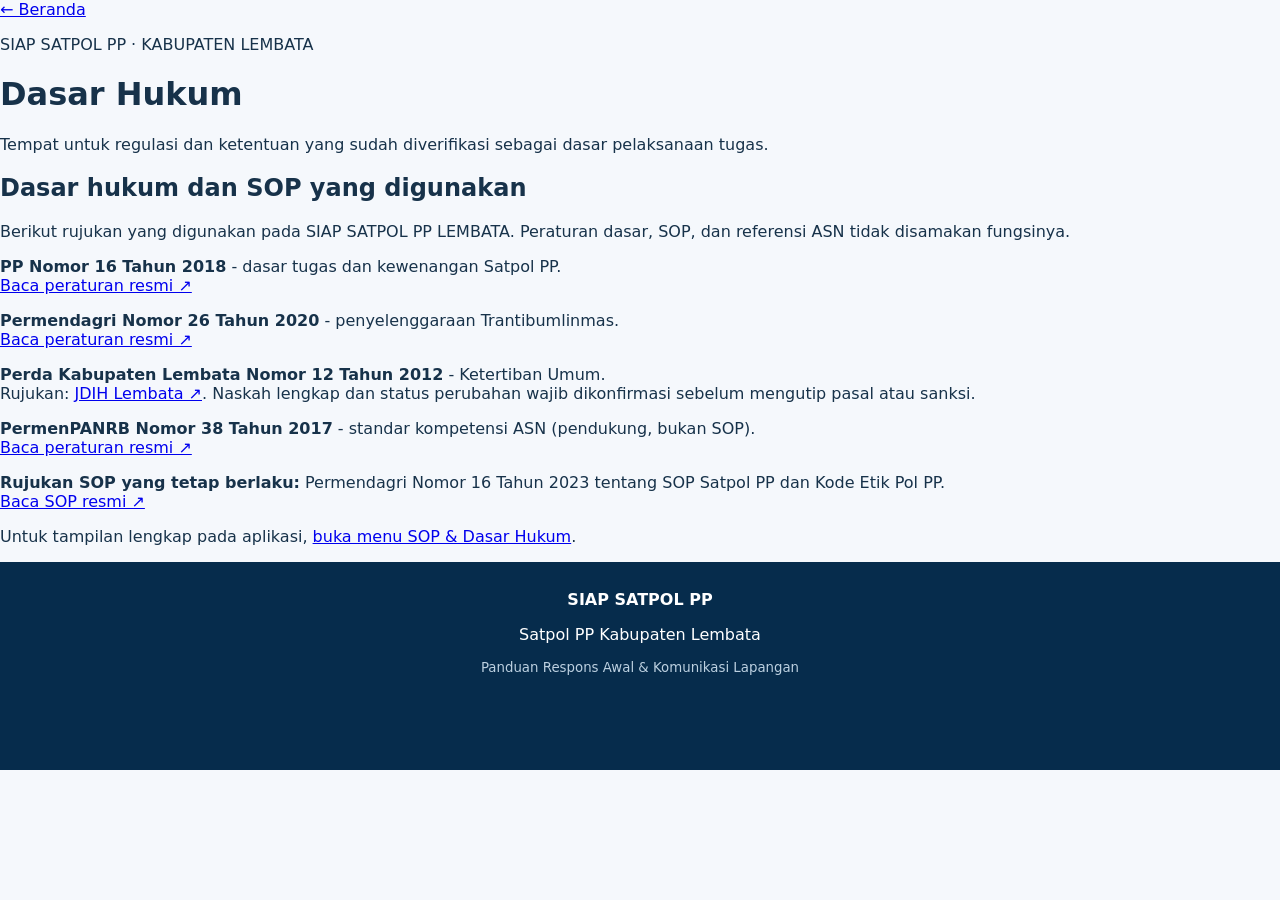
<file: pages/dasar-hukum.html>
<!DOCTYPE html>
<html lang="id">
<head>
  <meta charset="UTF-8">
  <meta name="viewport" content="width=device-width, initial-scale=1.0">
  <title>Dasar Hukum | SIAP SATPOL PP</title>
  <link rel="stylesheet" href="../css/style.css">
</head>
<body>

<header class="sub-header">
  <a class="back-link" href="../index.html">← Beranda</a>
  <p class="sub-brand">SIAP SATPOL PP · KABUPATEN LEMBATA</p>
  <h1>Dasar Hukum</h1>
  <p>Tempat untuk regulasi dan ketentuan yang sudah diverifikasi sebagai dasar pelaksanaan tugas.</p>
</header>

<main class="page-content">
  <section class="content-box">
    <h2>Dasar hukum dan SOP yang digunakan</h2>
    <p>Berikut rujukan yang digunakan pada SIAP SATPOL PP LEMBATA. Peraturan dasar, SOP, dan referensi ASN tidak disamakan fungsinya.</p>
    <p><b>PP Nomor 16 Tahun 2018</b> - dasar tugas dan kewenangan Satpol PP.<br><a href="https://peraturan.bpk.go.id/Details/77284/pp-no-16-tahun-2018" target="_blank" rel="noopener noreferrer">Baca peraturan resmi ↗</a></p>
    <p><b>Permendagri Nomor 26 Tahun 2020</b> - penyelenggaraan Trantibumlinmas.<br><a href="https://peraturan.bpk.go.id/Details/143373/permendagri-no-26-tahun-2020" target="_blank" rel="noopener noreferrer">Baca peraturan resmi ↗</a></p>
    <p><b>Perda Kabupaten Lembata Nomor 12 Tahun 2012</b> - Ketertiban Umum.<br>Rujukan: <a href="https://jdih.lembatakab.go.id/dokumen/peraturan" target="_blank" rel="noopener noreferrer">JDIH Lembata ↗</a>. Naskah lengkap dan status perubahan wajib dikonfirmasi sebelum mengutip pasal atau sanksi.</p>
    <p><b>PermenPANRB Nomor 38 Tahun 2017</b> - standar kompetensi ASN (pendukung, bukan SOP).<br><a href="https://peraturan.bpk.go.id/Details/132633/permen-pan-rb-no-38-tahun-2017" target="_blank" rel="noopener noreferrer">Baca peraturan resmi ↗</a></p>
    <p><b>Rujukan SOP yang tetap berlaku:</b> Permendagri Nomor 16 Tahun 2023 tentang SOP Satpol PP dan Kode Etik Pol PP.<br><a href="https://peraturan.bpk.go.id/Details/280635/permendagri-no-16-tahun-2023" target="_blank" rel="noopener noreferrer">Baca SOP resmi ↗</a></p>
    <p>Untuk tampilan lengkap pada aplikasi, <a href="../index.html#hukum">buka menu SOP &amp; Dasar Hukum</a>.</p>
  </section>
</main>

<footer>
  <strong>SIAP SATPOL PP</strong>
  <p>Satpol PP Kabupaten Lembata</p>
  <small>Panduan Respons Awal & Komunikasi Lapangan</small>
</footer>

</body>
</html>
</file>
<file: css/style.css>
:root{
  --navy:#0B3F6B;--blue:#0F4C81;--bright:#1976D2;--yellow:#FFC107;--red:#E53935;
  --green:#169C63;--purple:#6A1B9A;--orange:#FB8C00;--light:#F5F8FC;--text:#17324A;
  --muted:#687C8E;--line:#DCE6EE;--shadow:0 12px 28px rgba(18,54,83,.10)
}
*{box-sizing:border-box}html{scroll-behavior:smooth}body{margin:0;background:var(--light);color:var(--text);font-family:Arial,Helvetica,sans-serif}button,input{font:inherit}button{cursor:pointer}.page{display:none;min-height:calc(100vh - 72px)}.page.active{display:block}
.topbar{position:sticky;top:0;z-index:100;height:72px;padding:0 5%;display:flex;align-items:center;gap:24px;background:rgba(7,47,82,.97);backdrop-filter:blur(10px);box-shadow:0 3px 16px rgba(0,0,0,.12)}
.brand{border:0;background:none;color:#fff;display:flex;align-items:center;gap:11px;padding:0;text-align:left}.brand-badge{width:42px;height:42px;border-radius:11px;display:grid;place-items:center;background:var(--yellow);color:#103B5F;font-weight:900}.brand-copy b{display:block;font-size:15px}.brand-copy small{display:block;font-size:9px;letter-spacing:1px;margin-top:2px}.desktop-nav{margin-left:auto;display:flex}.desktop-nav button{border:0;background:none;color:#fff;font-size:12px;padding:9px 10px;border-radius:7px}.desktop-nav button:hover{background:rgba(255,255,255,.09);color:var(--yellow)}.hamburger{display:none;margin-left:auto;border:0;background:none;color:#fff;font-size:27px}.mobile-menu{display:none}
.hero{min-height:500px;position:relative;display:flex;align-items:center;padding:62px 7%;background-image:linear-gradient(90deg,rgba(3,38,69,.96) 0%,rgba(5,55,96,.84) 38%,rgba(10,74,122,.24) 63%,rgba(10,74,122,.06) 100%),url("../assets/hero-beranda.webp");background-size:cover;background-position:center center;background-repeat:no-repeat;color:#fff;overflow:hidden}.hero-inner{max-width:690px;position:relative;z-index:2}.eyebrow{font-size:12px;font-weight:800;letter-spacing:3px;color:#DCEAF5}.hero h1{margin:10px 0 8px;font-size:clamp(54px,7vw,90px);line-height:.9}.hero h1 span{display:block;color:var(--yellow)}.hero h2{font-size:clamp(22px,3vw,32px);line-height:1.18;margin:22px 0 10px}.hero-text{max-width:620px;color:#E7F0F7;line-height:1.65;font-size:16px}.hero-actions{display:flex;gap:12px;flex-wrap:wrap;margin-top:24px}.primary,.ghost{padding:13px 19px;border-radius:10px;font-weight:800}.primary{border:0;background:var(--yellow);color:#17324A}.ghost{background:rgba(4,42,75,.30);border:1px solid rgba(255,255,255,.65);color:#fff}
.intro{max-width:720px;margin:auto;text-align:center;padding:50px 20px 28px}.intro span{font-size:11px;font-weight:900;letter-spacing:2.3px;color:var(--blue)}.intro h2{margin:8px 0;font-size:35px}.intro p{color:var(--muted);line-height:1.6}
.dashboard{max-width:1120px;margin:auto;padding:4px 22px 58px;display:grid;grid-template-columns:repeat(3,1fr);gap:18px}.card{min-height:175px;border:0;border-radius:19px;padding:21px;text-align:left;display:grid;grid-template-columns:44px 1fr 20px;gap:14px;align-items:start;box-shadow:var(--shadow);transition:.2s;background:#fff;color:var(--text)}.card:hover{transform:translateY(-4px);box-shadow:0 16px 34px rgba(18,54,83,.16)}.card-icon{font-size:29px;line-height:1}.card-copy b{display:block;font-size:20px;margin-bottom:8px}.card-copy small{display:block;line-height:1.55;font-size:13px}.card-arrow{font-size:30px;align-self:center}.card-blue{background:linear-gradient(135deg,#1262B2,#1976D2);color:#fff;border-bottom:6px solid var(--yellow)}.card-red{border-top:5px solid var(--red)}.card-green{border-top:5px solid var(--green)}.card-purple{border-top:5px solid var(--purple)}.card-orange{border-top:5px solid var(--orange)}.card-navy{background:linear-gradient(135deg,#0B3F6B,#0F4C81);color:#fff;border-bottom:6px solid #52AEEB}
.quote-strip{max-width:1120px;margin:0 auto 62px;padding:28px 30px;border-radius:20px;background:linear-gradient(125deg,#082F50,#0F4C81);color:#fff;display:flex;align-items:center;justify-content:space-between;gap:20px}.quote-copy{max-width:650px;font-size:18px;line-height:1.55}.value-list{display:flex;gap:14px;flex-wrap:wrap}.value-list span{padding:8px 11px;background:rgba(255,255,255,.08);border-radius:999px;font-size:12px}
.subhead{min-height:190px;padding:36px max(24px,7%);display:flex;gap:18px;color:#fff}.subhead>div>span{font-size:10px;letter-spacing:2px;font-weight:800}.subhead h1{margin:7px 0 6px;font-size:clamp(32px,5vw,50px)}.subhead p{margin:0;color:rgba(255,255,255,.88)}.theme-blue{background:linear-gradient(135deg,#0F4C81,#1976D2)}.theme-red{background:linear-gradient(135deg,#922A25,#E53935)}.theme-green{background:linear-gradient(135deg,#08734B,#169C63)}.theme-purple{background:linear-gradient(135deg,#411071,#6A1B9A)}.theme-orange{background:linear-gradient(135deg,#B45B00,#FB8C00)}.theme-navy{background:linear-gradient(135deg,#082F50,#0F4C81)}.back{width:42px;height:42px;min-width:42px;border-radius:50%;border:0;background:rgba(255,255,255,.18);color:#fff;font-size:24px}
.content{max-width:1120px;margin:auto;padding:36px 22px 82px}.narrow{max-width:850px}.info-box,.tip,.detail,.comm-detail{border-radius:15px;padding:19px;margin-bottom:20px}.info-box{background:#fff;border:1px solid var(--line);box-shadow:0 7px 20px rgba(18,54,83,.05)}.info-box p{line-height:1.7}.tip{background:#EAF4FC;border-left:5px solid var(--bright);color:#2D526F;line-height:1.55}.section-title{margin:28px 0 8px;font-size:25px}.situational-title{margin-top:38px}.section-desc{color:var(--muted);margin:0 0 18px}
.accordion{display:grid;gap:12px;margin-bottom:18px}.acc{background:#fff;border:1px solid var(--line);border-radius:15px;overflow:hidden;box-shadow:0 6px 16px rgba(18,54,83,.05)}.acc-title{width:100%;border:0;background:#fff;padding:16px;display:grid;grid-template-columns:36px 1fr 24px;gap:11px;align-items:center;text-align:left;color:var(--text)}.acc-title span{width:32px;height:32px;border-radius:50%;display:grid;place-items:center;background:var(--bright);color:#fff;font-weight:900}.acc-title b{font-size:16px}.acc-title i{font-style:normal;color:var(--blue)}.acc-body{display:none;padding:0 18px 18px 64px;line-height:1.65;color:#50697D}.acc.open .acc-body{display:block}.acc aside{background:#EAF4FC;border-radius:12px;padding:14px;color:#173E5B}
.comm-grid{display:grid;grid-template-columns:repeat(4,1fr);gap:12px;margin-bottom:20px}.comm-case{min-height:125px;background:#fff;border:1px solid var(--line);border-radius:15px;text-align:left;padding:16px;box-shadow:0 6px 16px rgba(18,54,83,.05);transition:.2s;color:var(--text)}.comm-case:hover{transform:translateY(-3px);border-color:var(--bright)}.comm-case span{font-size:27px}.comm-case b{display:block;font-size:16px;margin:10px 0 5px}.comm-case small{display:block;color:var(--muted);line-height:1.4}
.comm-detail{position:relative;background:#fff;border:2px solid var(--bright);box-shadow:0 15px 32px rgba(18,54,83,.14);padding:24px}.detail-close{position:absolute;right:12px;top:9px;border:0;background:none;font-size:28px;color:var(--muted)}.comm-kicker{margin:0 0 4px;color:var(--bright);font-size:11px;letter-spacing:1.8px;font-weight:900}.comm-detail h2{margin:0 0 18px;font-size:28px}.comm-section{padding:15px 0;border-top:1px solid #EDF2F6}.comm-section h3{margin:0 0 8px;font-size:16px}.comm-section p{margin:0;line-height:1.65;color:#4E6578}.sample-box{background:#EEF7FF;margin:10px -8px;padding:15px 8px;border-radius:12px;border-top:0}.avoid-box{background:#FFF5F3;margin:10px -8px;padding:15px 8px;border-radius:12px;border-top:0}.coord-box{background:#F0FAF5;margin:10px -8px;padding:15px 8px;border-radius:12px;border-top:0}.comm-disclaimer{font-size:12px;color:var(--muted);line-height:1.5;margin:18px 0 0}
.steps{display:grid;gap:13px}.steps article{background:#fff;border:1px solid var(--line);border-radius:15px;padding:18px;display:grid;grid-template-columns:48px 1fr;gap:14px;box-shadow:0 6px 16px rgba(18,54,83,.05)}.steps article>span{width:42px;height:42px;border-radius:50%;display:grid;place-items:center;background:var(--green);color:#fff;font-weight:900}.steps b{font-size:18px}.steps p{margin:6px 0 0;color:var(--muted);line-height:1.5}
.search{display:block;width:min(680px,100%);margin:0 auto 27px;padding:15px 17px;border:1px solid #CBD9E5;border-radius:14px;outline:none;background:#fff}.search:focus{border-color:var(--bright);box-shadow:0 0 0 3px rgba(25,118,210,.12)}
.situations{display:grid;grid-template-columns:repeat(4,1fr);gap:15px}.situations button{min-height:165px;border:1px solid var(--line);border-radius:16px;background:#fff;text-align:left;padding:19px;color:var(--text);box-shadow:0 6px 16px rgba(18,54,83,.05);transition:.2s}.situations button:hover{transform:translateY(-3px);border-color:var(--green)}.situations span{font-size:30px}.situations b{display:block;font-size:17px;margin:12px 0 6px}.situations small{display:block;color:var(--muted);line-height:1.5}.detail{position:relative;max-width:720px;margin:26px auto 0;background:#fff;border:2px solid var(--green);box-shadow:var(--shadow)}.detail button{position:absolute;right:12px;top:9px;border:0;background:none;font-size:28px}.detail h2{color:#08734B}.detail p{line-height:1.65}.detail small{display:block;background:#EFF8F4;padding:11px;border-radius:10px}
.hidden{display:none}.flow{display:flex;flex-direction:column;align-items:center;gap:9px;margin-bottom:24px}.flow div{width:min(100%,480px);padding:16px;text-align:center;border-radius:12px;font-weight:800;background:#E0EFFF}.flow div:nth-of-type(2){background:#D9F7E9}.flow div:nth-of-type(3){background:#FFF1D4}.flow div:nth-of-type(4){background:#EFE2FB}.flow div:nth-of-type(5){background:#DCEDFF}.flow div:nth-of-type(6){background:#FFE0DF}.flow i{font-style:normal;font-size:24px;color:#8798A8}
.legal-list{display:grid;gap:12px}.legal-list article{background:#fff;border:1px solid var(--line);border-radius:14px;padding:17px;display:grid;grid-template-columns:40px 1fr;gap:10px;align-items:center;box-shadow:0 6px 16px rgba(18,54,83,.05)}.legal-list span{font-size:24px}.legal-list b{font-size:16px}.legal-list small{display:block;color:var(--muted);margin-top:5px;line-height:1.4}
.learning-grid{display:grid;grid-template-columns:repeat(3,1fr);gap:16px}.learning-grid article{min-height:165px;background:#fff;border:1px solid var(--line);border-radius:16px;padding:23px;box-shadow:0 6px 16px rgba(18,54,83,.05)}.learning-grid span{font-size:31px}.learning-grid b{display:block;font-size:18px;margin:13px 0 6px}.learning-grid small{display:block;color:var(--muted);line-height:1.5}
.bottom-nav{display:none}footer{padding:28px 20px 95px;background:#062C4C;color:#fff;text-align:center}footer b,footer span,footer small{display:block}footer span{margin:5px 0}footer small{color:#BCD0E0}
@media(max-width:1000px){.desktop-nav{display:none}.hamburger{display:block}.mobile-menu.open{display:grid;position:fixed;z-index:99;top:72px;left:0;right:0;background:#fff;padding:10px 18px 18px;box-shadow:0 10px 20px rgba(0,0,0,.15)}.mobile-menu button{border:0;background:#fff;text-align:left;padding:13px;color:var(--text);border-bottom:1px solid #EDF1F4}.dashboard{grid-template-columns:repeat(2,1fr)}.situations,.comm-grid{grid-template-columns:repeat(2,1fr)}}
@media(max-width:650px){body{padding-bottom:68px}.topbar{height:62px;padding:0 15px}.brand-badge{width:38px;height:38px}.hero{min-height:430px;padding:46px 23px;background-position:64% center}.hero h1{font-size:52px}.hero h2{font-size:21px}.hero-actions{flex-direction:column}.hero-actions button{width:100%}.intro{padding:36px 20px 22px}.intro h2{font-size:28px}.dashboard{grid-template-columns:1fr;padding:0 15px 40px}.card{min-height:128px;grid-template-columns:42px 1fr 18px;padding:18px}.card-icon{font-size:27px}.card-copy b{font-size:18px}.quote-strip{margin:0 15px 35px;flex-direction:column;align-items:flex-start}.subhead{min-height:165px;padding:28px 18px}.content{padding:25px 15px 82px}.acc-body{padding:0 15px 16px}.situations,.learning-grid,.comm-grid{grid-template-columns:1fr 1fr}.bottom-nav{position:fixed;z-index:110;display:grid;grid-template-columns:repeat(4,1fr);left:0;right:0;bottom:0;height:67px;background:#fff;border-top:1px solid #D8E1E9;box-shadow:0 -5px 15px rgba(0,0,0,.07)}.bottom-nav button{border:0;background:#fff;display:flex;flex-direction:column;align-items:center;justify-content:center;color:#526A7C}.bottom-nav span{font-size:20px}.bottom-nav small{font-size:10px}.learning-grid article{min-height:140px}footer{padding-bottom:25px}}
@media(max-width:400px){.situations,.learning-grid,.comm-grid{grid-template-columns:1fr}}

/* ===== COPY & TYPOGRAPHY POLISH v0.8 ===== */
body{font-family:Inter,ui-sans-serif,system-ui,-apple-system,BlinkMacSystemFont,"Segoe UI",Arial,sans-serif}
.hero h2{max-width:680px;letter-spacing:-.02em}
.hero-text{font-size:17px;max-width:650px}
.intro h2,.section-title,.subhead h1{letter-spacing:-.025em}
.principles-strip{max-width:1120px;margin:0 auto 26px;padding:0 22px;display:grid;grid-template-columns:repeat(4,1fr);gap:10px}
.principles-strip>div{background:#fff;border:1px solid var(--line);border-radius:14px;padding:15px 16px;box-shadow:0 6px 15px rgba(18,54,83,.05)}
.principles-strip b{display:block;color:var(--blue);font-size:15px;margin-bottom:4px}
.principles-strip small{display:block;color:var(--muted);line-height:1.45}
.mini-principles{display:flex;flex-wrap:wrap;gap:8px;margin-top:14px}
.mini-principles span{background:#EAF4FC;color:#0F4C81;border-radius:999px;padding:7px 11px;font-size:12px;font-weight:800}
.section-title{position:relative;padding-left:14px}
.section-title:before{content:"";position:absolute;left:0;top:3px;bottom:3px;width:5px;border-radius:5px;background:var(--yellow)}
.comm-detail h2{letter-spacing:-.02em}
.comm-section h3{color:#17324A}
@media(max-width:800px){.principles-strip{grid-template-columns:repeat(2,1fr)}}
@media(max-width:450px){.principles-strip{grid-template-columns:1fr}.hero-text{font-size:15px}.section-title{font-size:22px}}


/* ===== SIMULASI & TEST v0.9 ===== */
.card-cyan{border-top:5px solid #00A7B5}
.card-gold{border-top:5px solid #D9A400}
.theme-cyan{background:linear-gradient(135deg,#006F7A,#00A7B5)}
.theme-gold{background:linear-gradient(135deg,#8C6500,#D9A400)}

.sim-info{max-width:900px;margin:0 auto 22px}
.sim-layout{display:grid;grid-template-columns:280px 1fr;gap:20px;align-items:start}
.sim-list{display:grid;gap:9px;position:sticky;top:92px}
.sim-select{border:1px solid var(--line);border-radius:13px;background:#fff;text-align:left;padding:14px;color:var(--text);font-weight:700;box-shadow:0 5px 14px rgba(18,54,83,.04)}
.sim-select.active{background:#E9F9FB;border-color:#00A7B5;color:#006F7A}
.sim-panel{background:#fff;border:1px solid var(--line);border-radius:18px;padding:24px;box-shadow:var(--shadow)}
.sim-kicker{font-size:11px;letter-spacing:2px;font-weight:900;color:#008D99;margin:0 0 5px}
.sim-panel h2{font-size:29px;margin:0 0 10px;letter-spacing:-.02em}
.sim-story{font-size:16px;line-height:1.7;color:#526A7C;background:#F6F9FC;border-radius:13px;padding:16px}
.sim-panel h3{margin:23px 0 12px}
.sim-options{display:grid;gap:10px}
.sim-option{display:grid;grid-template-columns:34px 1fr;gap:11px;align-items:start;border:1px solid var(--line);background:#fff;border-radius:13px;padding:14px;text-align:left;color:var(--text)}
.sim-option:hover{border-color:#00A7B5;background:#F5FCFD}
.sim-option>span{width:30px;height:30px;border-radius:50%;display:grid;place-items:center;background:#EDF3F7;font-weight:900}
.sim-option p{margin:4px 0 0;line-height:1.5}
.sim-option.selected-good{border-color:#169C63;background:#EFFAF5}
.sim-option.selected-mid{border-color:#D9A400;background:#FFF9E8}
.sim-option.selected-bad{border-color:#E53935;background:#FFF2F1}
.sim-feedback{margin-top:18px;border-radius:13px;padding:16px;background:#EEF7FF;border-left:5px solid var(--bright)}
.sim-feedback b{display:block;font-size:17px;margin-bottom:5px}
.sim-feedback p{line-height:1.6;margin:0 0 8px}
.sim-feedback small{color:var(--muted);line-height:1.4}

.test-summary{display:grid;grid-template-columns:repeat(3,1fr);gap:12px;margin-bottom:20px}
.test-summary>div{background:#fff;border:1px solid var(--line);border-radius:14px;padding:16px;text-align:center;box-shadow:0 5px 14px rgba(18,54,83,.05)}
.test-summary span{display:block;color:var(--muted);font-size:12px;margin-bottom:6px}
.test-summary b{font-size:22px;color:var(--blue)}
.delta-positive{color:var(--green)!important}.delta-negative{color:var(--red)!important}
.test-tabs{display:flex;gap:8px;margin-bottom:15px}
.test-tab{flex:1;border:1px solid var(--line);background:#fff;color:var(--text);padding:12px;border-radius:11px;font-weight:800}
.test-tab.active{background:#FFF4C6;border-color:#D9A400;color:#6E5200}
.quiz-form{display:grid;gap:14px}
.quiz-question{background:#fff;border:1px solid var(--line);border-radius:15px;padding:18px;box-shadow:0 5px 14px rgba(18,54,83,.05)}
.quiz-question h3{display:grid;grid-template-columns:34px 1fr;gap:10px;align-items:start;font-size:16px;margin:0 0 13px;line-height:1.5}
.quiz-question h3>span{width:30px;height:30px;border-radius:50%;display:grid;place-items:center;background:#0F4C81;color:#fff;font-size:13px}
.quiz-options{display:grid;gap:8px;padding-left:44px}
.quiz-options label{display:flex;gap:9px;align-items:flex-start;border:1px solid #E5ECF2;border-radius:10px;padding:10px 12px;cursor:pointer}
.quiz-options label:hover{background:#F7FAFC}
.quiz-options input{margin-top:3px}
.quiz-options span{line-height:1.45}
.quiz-submit{width:100%;border:0;background:#D9A400;color:#2E2500;font-weight:900;padding:14px;border-radius:11px;margin:18px 0}
.quiz-result{background:#fff;border:2px solid #D9A400;border-radius:17px;padding:22px;text-align:center;margin-bottom:18px;box-shadow:var(--shadow)}
.result-kicker{font-size:11px;letter-spacing:2px;color:#8C6500;font-weight:900;margin:0}
.quiz-result h2{font-size:42px;margin:7px 0;color:#0F4C81}
.quiz-result p{line-height:1.6;color:var(--muted)}
.result-learn{border:0;background:#0F4C81;color:#fff;padding:11px 16px;border-radius:10px;font-weight:800}
.test-note{margin-top:18px}

.bottom-nav{grid-template-columns:repeat(5,1fr)!important}

@media(max-width:850px){
  .sim-layout{grid-template-columns:1fr}
  .sim-list{position:static;grid-template-columns:repeat(2,1fr)}
}
@media(max-width:650px){
  .test-summary{grid-template-columns:1fr 1fr}
  .test-summary>div:last-child{grid-column:1/-1}
  .quiz-options{padding-left:0}
  .sim-list{grid-template-columns:1fr}
  .sim-panel{padding:18px}
}


/* ===== FINAL FEATURE POLISH v1.0 ===== */
.card-teal{border-top:5px solid #00897B}
.card-slate{border-top:5px solid #607D8B}
.theme-teal{background:linear-gradient(135deg,#00695C,#00897B)}
.theme-slate{background:linear-gradient(135deg,#455A64,#607D8B)}

.learn-card{min-height:165px;background:#fff;border:1px solid var(--line);border-radius:16px;padding:23px;box-shadow:0 6px 16px rgba(18,54,83,.05);text-align:left;color:var(--text)}
.learn-card:hover{transform:translateY(-3px);border-color:var(--bright)}
.learn-card span{font-size:31px}.learn-card b{display:block;font-size:18px;margin:13px 0 6px}.learn-card small{display:block;color:var(--muted);line-height:1.5}
.learn-detail{position:relative;margin:25px auto 0;background:#fff;border:2px solid var(--bright);border-radius:16px;padding:24px;box-shadow:var(--shadow);max-width:850px}
.learn-kicker{margin:0;color:var(--bright);font-size:11px;letter-spacing:2px;font-weight:900}
.learn-detail h2{margin:5px 0 18px;font-size:28px}
.material-points h3{margin:0 0 10px}.material-points li{margin:8px 0;line-height:1.55}.material-points p{line-height:1.65;color:#536B7D}.material-points aside{background:#EEF7FF;border-radius:12px;padding:14px;margin-top:14px;color:#244B69;line-height:1.55}

.progress-grid{display:grid;grid-template-columns:repeat(4,1fr);gap:12px;margin-bottom:20px}
.progress-grid article{background:#fff;border:1px solid var(--line);border-radius:15px;padding:17px;text-align:center;box-shadow:0 6px 16px rgba(18,54,83,.05)}
.progress-grid span{display:block;color:var(--muted);font-size:12px;margin-bottom:5px}.progress-grid b{font-size:22px;color:var(--blue)}.progress-grid small{display:block;color:var(--muted);margin-top:5px;font-size:11px}
.progress-panel{background:#fff;border:1px solid var(--line);border-radius:16px;padding:20px;box-shadow:0 6px 16px rgba(18,54,83,.05)}
.progress-panel h2{margin-top:0}.progress-bar-wrap{display:grid;grid-template-columns:1fr 55px;gap:12px;align-items:center}.progress-bar{height:16px;background:#E9EFF4;border-radius:999px;overflow:hidden}.progress-bar span{display:block;height:100%;width:0;background:linear-gradient(90deg,#0F4C81,#169C63);transition:.4s}.progress-panel p{color:var(--muted);line-height:1.5}
.progress-actions{display:flex;gap:10px;margin-top:15px}.progress-actions button{flex:1;border:0;background:#0F4C81;color:#fff;padding:12px;border-radius:10px;font-weight:800}

.feedback-form{display:grid;gap:14px}.feedback-form label{display:grid;gap:7px}.feedback-form label>span{font-weight:800}.feedback-form select,.feedback-form textarea{width:100%;border:1px solid #CBD9E5;border-radius:11px;padding:12px;background:#fff}.feedback-submit{border:0;background:#607D8B;color:#fff;font-weight:900;padding:13px;border-radius:10px}.feedback-saved{background:#EFF8F4;border-left:5px solid var(--green);padding:16px;border-radius:12px;margin-top:16px}.feedback-saved p{margin-bottom:0}

.about-grid{display:grid;grid-template-columns:repeat(2,1fr);gap:12px}.about-grid article{background:#fff;border:1px solid var(--line);border-radius:14px;padding:17px}.about-grid span{display:block;color:var(--blue);font-weight:900;font-size:12px;letter-spacing:1px;text-transform:uppercase}.about-grid p{line-height:1.55;color:var(--muted)}

@media(max-width:900px){.progress-grid{grid-template-columns:repeat(2,1fr)}}
@media(max-width:650px){
  .progress-grid,.about-grid{grid-template-columns:1fr}
  .progress-actions{flex-direction:column}
}


/* ===== LEGAL, COORDINATION & DATA v1.1 ===== */
.legal-intro{background:linear-gradient(135deg,#FFF7E5,#FFF);border:1px solid #F1D59A;border-radius:15px;padding:18px;margin-bottom:18px}.legal-intro b{font-size:18px}.legal-intro p{color:#6C6252;line-height:1.6;margin-bottom:0}.legal-rich article{grid-template-columns:42px 1fr}.legal-rich article>span{width:36px;height:36px;display:grid;place-items:center;border-radius:10px;background:#FFF2D5;color:#8B5B00;font-size:12px;font-weight:900}.legal-rich a{display:inline-block;margin-top:8px;color:#0F4C81;font-weight:800;text-decoration:none}.legal-pending{background:#FAFAFA!important;border-style:dashed!important}.legal-pending em{display:block;margin-top:8px;color:#8A6D3B;font-size:12px}
.coord-check{background:#fff;border:1px solid var(--line);border-radius:16px;padding:20px;margin-bottom:25px}.coord-check h2{margin-top:0}.coord-grid{display:grid;grid-template-columns:repeat(2,1fr);gap:10px}.coord-grid article{background:#F6F9FC;border-radius:12px;padding:14px}.coord-grid b{display:block;margin-bottom:5px}.coord-grid small{color:var(--muted);line-height:1.45}.flow-safe div small{display:block;font-weight:400;color:#61788A;margin-top:5px}.theme-data{background:linear-gradient(135deg,#173B57,#397A9D)}.card-data{border-top:5px solid #397A9D}.data-status{display:flex;align-items:center;gap:12px;background:#fff;border:1px solid var(--line);border-radius:15px;padding:17px;margin-bottom:15px}.status-dot{width:13px;height:13px;border-radius:50%;background:#E53935;box-shadow:0 0 0 5px rgba(229,57,53,.10)}.status-dot.connected{background:#169C63;box-shadow:0 0 0 5px rgba(22,156,99,.12)}.data-status b,.data-status small{display:block}.data-status small{color:var(--muted);margin-top:3px}.data-actions{display:grid;grid-template-columns:repeat(2,1fr);gap:10px;margin-bottom:18px}.data-actions button{border:0;border-radius:11px;padding:13px;font-weight:900;background:#0F4C81;color:#fff}.data-actions button:last-child{background:#397A9D}.data-actions button:disabled{opacity:.65}.data-guide{margin-top:24px}.data-guide-grid{display:grid;grid-template-columns:repeat(3,1fr);gap:10px}.data-guide-grid article{background:#fff;border:1px solid var(--line);border-radius:13px;padding:15px}.data-guide-grid b,.data-guide-grid small{display:block}.data-guide-grid small{color:var(--muted);line-height:1.45;margin-top:5px}
@media(max-width:650px){.coord-grid,.data-actions,.data-guide-grid{grid-template-columns:1fr}}


/* ===== HEADER RINGKAS v1.2 ===== */
.compact-nav{display:flex!important;align-items:center;gap:8px;margin-left:auto}
.compact-nav .navbtn,.menu-trigger{border:0;background:transparent;color:#fff;padding:10px 12px;border-radius:9px;font-weight:700;font-size:13px}
.compact-nav .navbtn:hover,.menu-trigger:hover{background:rgba(255,255,255,.10);color:var(--yellow)}
.menu-trigger{border:1px solid rgba(255,255,255,.22)}
.mobile-menu{grid-template-columns:repeat(3,minmax(0,1fr));gap:8px}
.mobile-menu.open{max-height:calc(100vh - 72px);overflow:auto;padding:14px 5% 18px}
.mobile-menu button{border:1px solid var(--line)!important;border-radius:10px!important;padding:12px!important;background:#fff!important}
@media(max-width:1000px){.compact-nav{display:none!important}.hamburger{display:block;font-size:14px;font-weight:800;border:1px solid rgba(255,255,255,.25);padding:9px 11px;border-radius:9px}.mobile-menu.open{grid-template-columns:repeat(2,minmax(0,1fr))}}
@media(max-width:520px){.mobile-menu.open{grid-template-columns:1fr 1fr}}


/* ===== SELARAS DOKUMEN AKTUALISASI v1.3 ===== */
.actual-focus{background:linear-gradient(135deg,#0B3F6B,#0F4C81);color:#fff;border-radius:18px;padding:24px;margin-bottom:22px;box-shadow:var(--shadow)}
.actual-focus>span{font-size:11px;letter-spacing:2px;color:#FFD451;font-weight:900}.actual-focus h2{font-size:24px;line-height:1.4;margin:8px 0 10px}.actual-focus p{color:#DDEAF4;line-height:1.65;margin-bottom:0}
.actual-about-grid article b{color:var(--text)}
.actualization-steps{display:grid;gap:12px}.actualization-steps article{position:relative;background:#fff;border:1px solid var(--line);border-radius:15px;padding:18px 18px 18px 22px;box-shadow:0 6px 16px rgba(18,54,83,.05)}.actualization-steps article:before{content:"";position:absolute;left:0;top:0;bottom:0;width:5px;background:var(--bright);border-radius:15px 0 0 15px}.actualization-steps b{display:block;font-size:17px;margin-bottom:6px}.actualization-steps p{color:#526A7C;line-height:1.55;margin:0 0 7px}.actualization-steps small{color:#0F4C81;font-weight:800}
.stakeholder-grid{display:grid;grid-template-columns:repeat(2,1fr);gap:10px}.stakeholder-grid article{background:#fff;border:1px solid var(--line);border-radius:13px;padding:15px}.stakeholder-grid b{display:block;margin-bottom:5px}.stakeholder-grid small{color:var(--muted);line-height:1.5}
.impact-list{display:grid;gap:9px}.impact-list p{position:relative;margin:0;background:#FFF8EB;border:1px solid #F4DFC0;border-radius:12px;padding:13px 14px 13px 38px;line-height:1.5;color:#635849}.impact-list p:before{content:"!";position:absolute;left:13px;top:12px;width:18px;height:18px;display:grid;place-items:center;background:#FFC107;color:#17324A;border-radius:50%;font-size:12px;font-weight:900}
@media(max-width:650px){.stakeholder-grid{grid-template-columns:1fr}.actual-focus h2{font-size:20px}}


/* ===== VISUAL CARDS v1.4 ===== */
.card{
  position:relative;
  overflow:hidden;
  padding-top:155px!important;
}
.card-photo{
  position:absolute;
  inset:0 0 auto 0;
  width:100%;
  height:138px;
  object-fit:cover;
  object-position:center 32%;
  display:block;
  border-radius:18px 18px 0 0;
  filter:saturate(.96) contrast(1.02);
}
.card:after{
  content:"";
  position:absolute;
  left:0;right:0;top:94px;height:45px;
  background:linear-gradient(to bottom,rgba(255,255,255,0),rgba(255,255,255,.94));
  pointer-events:none;
}
.card-blue:after,.card-navy:after{
  background:linear-gradient(to bottom,rgba(9,65,116,0),rgba(13,86,154,.94));
}
.card-icon,.card-copy,.card-arrow{position:relative;z-index:2}

.comm-case{
  overflow:hidden;
  padding:0 0 14px!important;
}
.comm-photo{
  width:100%;
  aspect-ratio:4/3;
  object-fit:cover;
  display:block;
  margin:0 0 12px;
}
.comm-case>span,.comm-case>b,.comm-case>small{
  margin-left:15px;
  margin-right:15px;
}
.comm-case>span{display:inline-block}

.situations button{
  overflow:hidden;
  padding:0 0 16px!important;
}
.situation-photo{
  width:100%;
  aspect-ratio:4/3;
  object-fit:cover;
  display:block;
  margin:0 0 13px;
}
.situations button>span,.situations button>b,.situations button>small{
  margin-left:16px;
  margin-right:16px;
}
.situations button>span{display:inline-block}

.sim-select{
  display:grid!important;
  grid-template-columns:54px 1fr;
  align-items:center;
  gap:10px;
  padding:7px!important;
}
.sim-thumb{
  width:54px;
  height:48px;
  object-fit:cover;
  border-radius:9px;
  display:block;
}
.sim-select.active .sim-thumb{outline:2px solid #00A7B5;outline-offset:1px}

/* subtle interaction */
.card-photo,.situation-photo,.comm-photo,.sim-thumb{
  transition:transform .22s ease,filter .22s ease;
}
.card:hover .card-photo,
.situations button:hover .situation-photo,
.comm-case:hover .comm-photo{
  transform:scale(1.025);
  filter:saturate(1.03) contrast(1.03);
}

@media(max-width:650px){
  .card{padding-top:132px!important;min-height:235px}
  .card-photo{height:118px}
  .card:after{top:80px;height:39px}
  .situations button,.comm-case{min-height:0}
}


/* ===== VISUAL LENGKAP & RINGAN v1.5 ===== */
img{max-width:100%}
.acc-photo{
  display:block;width:100%;height:178px;object-fit:cover;object-position:center;
  border-radius:12px;margin:0 0 14px;box-shadow:0 6px 16px rgba(18,54,83,.08)
}
.steps article{
  grid-template-columns:112px 48px 1fr!important;
  align-items:center!important
}
.step-photo{
  width:112px;height:84px;object-fit:cover;border-radius:11px;display:block
}
.sim-hero-image{
  width:100%;height:230px;object-fit:cover;border-radius:14px;margin:8px 0 14px;
  box-shadow:0 8px 20px rgba(18,54,83,.08)
}
.learn-card{
  padding:0 0 18px!important;
  overflow:hidden
}
.learn-photo{
  width:100%;height:132px;object-fit:cover;display:block;margin-bottom:13px
}
.learn-card>span,.learn-card>b,.learn-card>small{
  margin-left:20px;margin-right:20px
}
.learn-card>span{display:inline-block}
.section-banner{
  width:100%;height:190px;object-fit:cover;display:block;border-radius:16px;
  margin-bottom:20px;box-shadow:0 8px 22px rgba(18,54,83,.09)
}
.actual-visual-journey{margin:28px 0}
.actual-visual-grid{
  display:grid;grid-template-columns:repeat(3,1fr);gap:12px
}
.actual-visual-grid article{
  background:#fff;border:1px solid var(--line);border-radius:14px;overflow:hidden;
  box-shadow:0 6px 16px rgba(18,54,83,.05)
}
.actual-photo{width:100%;height:130px;object-fit:cover;display:block}
.actual-visual-grid b,.actual-visual-grid small{
  display:block;margin-left:13px;margin-right:13px
}
.actual-visual-grid b{margin-top:11px;margin-bottom:4px}
.actual-visual-grid small{color:var(--muted);line-height:1.4;margin-bottom:14px}
.card-photo,.comm-photo,.situation-photo,.sim-thumb,.acc-photo,.step-photo,.learn-photo,.section-banner,.actual-photo{
  background:#E9F0F5
}
@media(max-width:800px){
  .actual-visual-grid{grid-template-columns:repeat(2,1fr)}
}
@media(max-width:650px){
  .acc-body{padding-left:15px!important}
  .acc-photo{height:155px}
  .steps article{
    grid-template-columns:86px 38px 1fr!important;
    gap:10px!important;padding:13px!important
  }
  .step-photo{width:86px;height:72px}
  .steps article>span{width:36px!important;height:36px!important}
  .sim-hero-image{height:180px}
  .learn-photo{height:118px}
  .section-banner{height:155px}
  .actual-visual-grid{grid-template-columns:1fr 1fr}
  .actual-photo{height:115px}
}
@media(max-width:420px){
  .actual-visual-grid{grid-template-columns:1fr}
  .steps article{grid-template-columns:72px 34px 1fr!important}
  .step-photo{width:72px;height:64px}
}


/* ===== VISUAL PRESISI v1.6 ===== */

.comm-grid,
.situations{
  align-items:stretch;
  gap:16px;
}

.comm-case,
.situations button{
  position:relative;
  overflow:hidden;
  border:1px solid #D6E1EA!important;
  border-radius:18px!important;
  background:linear-gradient(180deg,#FFFFFF 0%,#FFFFFF 72%,#F8FBFD 100%)!important;
  box-shadow:0 8px 22px rgba(18,54,83,.07)!important;
  transition:transform .18s ease,box-shadow .18s ease,border-color .18s ease!important;
}

.comm-case:hover,
.situations button:hover{
  transform:translateY(-4px)!important;
  box-shadow:0 14px 28px rgba(18,54,83,.12)!important;
}

.comm-photo,
.situation-photo{
  display:block!important;
  width:calc(100% - 16px)!important;
  height:auto!important;
  aspect-ratio:auto!important;
  object-fit:contain!important;
  object-position:center center!important;
  margin:8px 8px 13px!important;
  border-radius:13px!important;
  background:#EDF3F7!important;
  border:1px solid #E0E8EF!important;
  box-shadow:0 3px 10px rgba(18,54,83,.06)!important;
}

.comm-case>span,
.situations button>span{
  width:38px!important;
  height:38px!important;
  display:grid!important;
  place-items:center!important;
  border-radius:11px!important;
  background:#EEF6FD!important;
  margin:0 15px 8px!important;
  font-size:22px!important;
}

.comm-case>b,
.situations button>b{
  margin:0 15px 5px!important;
  font-size:17px!important;
  line-height:1.25!important;
}

.comm-case>small,
.situations button>small{
  margin:0 15px 16px!important;
  line-height:1.5!important;
  min-height:42px;
}

@media(min-width:1001px){
  .comm-grid,
  .situations{
    grid-template-columns:repeat(4,minmax(0,1fr))!important;
  }
}

@media(min-width:651px) and (max-width:1000px){
  .comm-grid,
  .situations{
    grid-template-columns:repeat(2,minmax(0,1fr))!important;
  }
}

@media(max-width:650px){
  .comm-grid,
  .situations{
    grid-template-columns:1fr!important;
  }
  .comm-case,
  .situations button{
    max-width:520px;
    width:100%;
    margin-inline:auto;
  }
}

.acc.open .acc-body{
  display:grid!important;
  grid-template-columns:minmax(210px,260px) minmax(0,1fr)!important;
  grid-template-areas:
    "photo copy"
    "photo quote"!important;
  gap:12px 20px!important;
  align-items:start!important;
  padding:4px 18px 20px 18px!important;
}

.acc-photo{
  grid-area:photo!important;
  display:block!important;
  width:100%!important;
  height:auto!important;
  aspect-ratio:auto!important;
  object-fit:contain!important;
  object-position:center center!important;
  margin:0!important;
  border-radius:14px!important;
  background:#EDF3F7!important;
  border:1px solid #DFE8EF!important;
  box-shadow:0 7px 18px rgba(18,54,83,.08)!important;
}

.acc-body>p{
  grid-area:copy!important;
  margin:0!important;
  align-self:start!important;
  font-size:16px;
}

.acc-body>aside{
  grid-area:quote!important;
  margin:0!important;
  align-self:start!important;
  border-left:4px solid #1976D2;
}

@media(max-width:700px){
  .acc.open .acc-body{
    grid-template-columns:1fr!important;
    grid-template-areas:
      "photo"
      "copy"
      "quote"!important;
    gap:13px!important;
    padding:4px 14px 17px!important;
  }
  .acc-photo{
    width:100%!important;
    max-height:none!important;
  }
}

.steps article{
  align-items:center!important;
}
.step-photo{
  object-fit:contain!important;
  object-position:center!important;
  background:#EDF3F7!important;
  border:1px solid #DFE8EF;
  padding:3px;
  box-sizing:border-box;
}
@media(min-width:801px){
  .steps article{
    grid-template-columns:138px 48px minmax(0,1fr)!important;
  }
  .step-photo{
    width:138px!important;
    height:108px!important;
  }
}

.sim-hero-image{
  object-fit:contain!important;
  object-position:center!important;
  background:linear-gradient(135deg,#EAF2F8,#F8FBFD)!important;
  border:1px solid #DCE7EF;
  padding:7px;
  box-sizing:border-box;
  height:310px!important;
}
.sim-thumb{
  object-fit:contain!important;
  background:#EDF3F7!important;
  padding:2px;
  box-sizing:border-box;
}

.learn-photo{
  object-fit:contain!important;
  object-position:center!important;
  height:auto!important;
  aspect-ratio:auto!important;
  width:calc(100% - 16px)!important;
  margin:8px 8px 12px!important;
  border-radius:12px!important;
  background:#EDF3F7!important;
  border:1px solid #DFE8EF;
}

.section-banner{
  object-position:center center!important;
}

.actual-photo{
  object-fit:contain!important;
  object-position:center!important;
  height:auto!important;
  aspect-ratio:auto!important;
  background:#EDF3F7!important;
}

.comm-photo,
.situation-photo,
.acc-photo,
.learn-photo,
.actual-photo{
  content-visibility:auto;
}

/* ===== END VISUAL PRESISI v1.6 ===== */


/* ===== DRAWER MENU v1.7 ===== */
body.menu-open{overflow:hidden}

.menu-backdrop{
  position:fixed!important;inset:0!important;z-index:1190!important;
  background:rgba(4,27,48,.48)!important;backdrop-filter:blur(2px);
  opacity:0!important;visibility:hidden!important;pointer-events:none!important;
  transition:opacity .24s ease,visibility .24s ease!important;
}
.menu-backdrop.open{opacity:1!important;visibility:visible!important;pointer-events:auto!important}

.mobile-menu.app-drawer{
  position:fixed!important;top:0!important;right:0!important;bottom:0!important;left:auto!important;
  z-index:1200!important;width:min(400px,92vw)!important;max-width:none!important;
  height:100dvh!important;max-height:none!important;margin:0!important;padding:0!important;
  display:flex!important;flex-direction:column!important;gap:0!important;
  background:#F7FAFC!important;border:0!important;border-left:1px solid rgba(11,63,107,.12)!important;
  box-shadow:-24px 0 52px rgba(9,39,64,.20)!important;
  transform:translateX(105%)!important;opacity:1!important;visibility:hidden!important;
  pointer-events:none!important;overflow:hidden!important;
  transition:transform .28s cubic-bezier(.2,.75,.2,1),visibility .28s!important;
}
.mobile-menu.app-drawer.open{
  transform:translateX(0)!important;visibility:visible!important;pointer-events:auto!important;padding:0!important;
}

.drawer-head{
  flex:0 0 auto;display:flex;align-items:center;justify-content:space-between;gap:14px;
  min-height:82px;padding:15px 17px;background:linear-gradient(135deg,#07375E,#0B4F82);
  color:#fff;border-bottom:1px solid rgba(255,255,255,.12);
}
.drawer-brand{min-width:0;display:flex;align-items:center;gap:11px}
.drawer-brand-badge{
  flex:0 0 42px;width:42px;height:42px;border-radius:12px;display:grid;place-items:center;
  background:#FFC107;color:#08375C;font-weight:950;letter-spacing:.4px;
}
.drawer-brand>span:last-child{min-width:0}
.drawer-brand b{display:block;font-size:14px;letter-spacing:.35px;white-space:nowrap}
.drawer-brand small{display:block;margin-top:3px;color:#D8E8F4;font-size:11px}
.drawer-close{
  flex:0 0 38px;width:38px;height:38px;display:grid;place-items:center;
  border:1px solid rgba(255,255,255,.20)!important;border-radius:11px!important;
  background:rgba(255,255,255,.08)!important;color:#fff!important;font-size:25px!important;
  line-height:1!important;cursor:pointer;
}
.drawer-close:hover{background:rgba(255,255,255,.16)!important}

.drawer-scroll{
  flex:1 1 auto;min-height:0;overflow-y:auto;overscroll-behavior:contain;
  padding:12px 12px 18px;scrollbar-width:thin;
}
.drawer-group{
  --accent:#1976D2;margin:0 0 10px;padding:9px;border:1px solid #E0E8EF;
  border-radius:16px;background:#fff;box-shadow:0 5px 16px rgba(18,54,83,.045);
}
.drawer-group.guide{--accent:#1976D2}
.drawer-group.learn{--accent:#6A1B9A}
.drawer-group.evaluate{--accent:#169C63}
.drawer-group.info{--accent:#E58A00}
.drawer-label{
  margin:3px 7px 8px!important;color:#61788A!important;font-size:10px!important;
  font-weight:900!important;letter-spacing:1.45px!important;
}

.mobile-menu.app-drawer .drawer-item{
  width:100%!important;min-height:62px!important;display:grid!important;
  grid-template-columns:42px minmax(0,1fr) 20px!important;align-items:center!important;
  gap:10px!important;margin:0!important;padding:8px 7px!important;border:0!important;
  border-radius:12px!important;background:transparent!important;color:#102F49!important;
  text-align:left!important;cursor:pointer;transition:background .16s ease,transform .16s ease!important;
}
.mobile-menu.app-drawer .drawer-item + .drawer-item{border-top:1px solid #EEF3F6!important}
.mobile-menu.app-drawer .drawer-item:hover{background:#F2F7FB!important;transform:translateX(2px)}
.drawer-icon{
  width:40px;height:40px;display:grid;place-items:center;border-radius:11px;
  background:#EEF5FB;color:var(--accent);
}
.drawer-icon svg{width:22px;height:22px}
.drawer-copy{min-width:0}
.drawer-copy b{display:block;color:#12334D;font-size:14px;line-height:1.25}
.drawer-copy small{display:block;margin-top:3px;color:#708394;font-size:11px;line-height:1.35}
.drawer-arrow{color:var(--accent);font-size:25px;line-height:1;transform:translateY(-1px)}

.drawer-foot{flex:0 0 auto;padding:13px 17px 15px;border-top:1px solid #DFE8EF;background:#EEF4F8}
.drawer-foot b{display:block;color:#0B3F6B;font-size:12px}
.drawer-foot small{display:block;margin-top:3px;color:#667D8E;font-size:10px;line-height:1.35}

.menu-trigger,.hamburger{
  display:inline-flex!important;align-items:center!important;justify-content:center!important;gap:6px!important;
}
.menu-trigger[aria-expanded="true"],.hamburger[aria-expanded="true"]{
  background:rgba(255,193,7,.14)!important;border-color:rgba(255,193,7,.55)!important;color:#FFD24D!important;
}

@media(max-width:650px){
  .mobile-menu.app-drawer{width:min(360px,94vw)!important}
  .drawer-head{min-height:76px;padding:13px 14px}
  .drawer-scroll{padding:10px}
  .drawer-group{padding:7px}
  .drawer-copy b{font-size:13px}
  .drawer-copy small{font-size:10px}
}
@media(prefers-reduced-motion:reduce){
  .mobile-menu.app-drawer,.menu-backdrop,.drawer-item{transition:none!important}
}
/* ===== END DRAWER MENU v1.7 ===== */


/* ===== FIX MENU GANDA v1.7.1 ===== */

@media(min-width:1001px){
  .hamburger{
    display:none!important;
  }
  .compact-nav{
    display:flex!important;
  }
}

@media(max-width:1000px){
  .compact-nav{
    display:none!important;
  }
  .hamburger{
    display:inline-flex!important;
    align-items:center!important;
    justify-content:center!important;
    gap:6px!important;
  }
}

/* ===== END FIX MENU GANDA v1.7.1 ===== */


/* ===== MENU TUNGGAL AKTIF v1.7.2 ===== */

/* Desktop: tombol besar tetap hilang, tombol Menu kecil tetap aktif. */
@media(min-width:1001px){
  #hamburger.hamburger{
    display:none!important;
  }
  #desktopMenuButton.menu-trigger{
    display:inline-flex!important;
    cursor:pointer!important;
    pointer-events:auto!important;
  }
}

/* Drawer tidak boleh ikut tersembunyi oleh aturan mobile-menu lama. */
#mobileMenu.app-drawer{
  display:flex!important;
}
#mobileMenu.app-drawer.open{
  transform:translateX(0)!important;
  visibility:visible!important;
  opacity:1!important;
  pointer-events:auto!important;
}
#menuBackdrop.open{
  visibility:visible!important;
  opacity:1!important;
  pointer-events:auto!important;
}

/* ===== END MENU TUNGGAL AKTIF v1.7.2 ===== */


/* ===== HUKUM KASUS LEMBATA v1.8 ===== */
.law-center{max-width:1040px!important}
.law-warning{display:grid;grid-template-columns:46px 1fr;gap:13px;align-items:start;background:#FFF8E8;border:1px solid #F1D89E;border-radius:16px;padding:17px;margin-bottom:18px}
.law-warning-icon{width:42px;height:42px;border-radius:12px;display:grid;place-items:center;background:#FFC107;color:#17324A;font-weight:950;font-size:22px}
.law-warning b{display:block;color:#493B20;font-size:17px;margin-bottom:4px}.law-warning p{margin:0;color:#715F3C;line-height:1.55}
.law-foundation{display:grid;grid-template-columns:1fr 1fr;gap:12px;margin-bottom:16px}
.law-foundation article{display:grid;grid-template-columns:46px 1fr;gap:12px;background:#fff;border:1px solid var(--line);border-radius:15px;padding:16px;box-shadow:0 6px 16px rgba(18,54,83,.05)}
.law-foundation-no{width:42px;height:42px;border-radius:12px;display:grid;place-items:center;background:#EAF4FC;color:#0F4C81;font-weight:900}
.law-foundation b{line-height:1.35}.law-foundation p{color:var(--muted);line-height:1.5;margin:6px 0 8px}
.law-foundation a,.law-sources a{color:#0F5F9E;text-decoration:none;font-weight:800;font-size:12px}.law-foundation a:hover,.law-sources a:hover{text-decoration:underline}
.law-legend{display:grid;grid-template-columns:repeat(3,1fr);gap:9px;margin:17px 0}
.law-legend>span{display:grid;grid-template-columns:14px 1fr;column-gap:8px;row-gap:2px;padding:12px;background:#fff;border:1px solid var(--line);border-radius:12px}
.law-legend small{grid-column:2;color:var(--muted);line-height:1.35}.law-dot{width:10px;height:10px;border-radius:50%;margin-top:4px}.law-dot.green{background:#159C63}.law-dot.amber{background:#F0A000}.law-dot.slate{background:#667987}
.law-toolbar{position:sticky;top:69px;z-index:8;background:rgba(244,248,251,.95);backdrop-filter:blur(7px);padding:10px 0 11px;margin:4px 0 0}
.law-search-wrap{display:grid;grid-template-columns:34px 1fr;align-items:center;background:#fff;border:1px solid #C9D8E4;border-radius:13px;padding:0 11px}
.law-search-wrap>span{font-size:24px;color:#4E6F88}.law-search-wrap input{width:100%;border:0;outline:0;background:transparent;padding:13px 4px;font:inherit;color:var(--text)}
.law-filter-row{display:flex;gap:7px;flex-wrap:wrap;margin-top:9px}.law-filter{border:1px solid #C9D8E4;background:#fff;color:#38566D;border-radius:999px;padding:8px 11px;font-weight:800;font-size:11px;cursor:pointer}.law-filter.active{background:#0F4C81;color:#fff;border-color:#0F4C81}
.law-count{font-size:12px;color:#6B8090;margin:3px 2px 10px}.law-cases{display:grid;gap:10px}
.law-case{background:#fff;border:1px solid #D7E2EA;border-radius:16px;overflow:hidden;box-shadow:0 5px 14px rgba(18,54,83,.045)}.law-case[hidden]{display:none!important}
.law-case summary{list-style:none;display:grid;grid-template-columns:46px minmax(0,1fr) auto 24px;gap:11px;align-items:center;padding:14px 15px;cursor:pointer}.law-case summary::-webkit-details-marker{display:none}.law-case[open] summary{background:#F8FBFD;border-bottom:1px solid #E4ECF2}
.law-case-icon{width:44px;height:44px;border-radius:12px;display:grid;place-items:center;font-size:23px;background:#EEF5FA}
.law-case-title b{display:block;font-size:16px;line-height:1.25;color:#12334D}.law-case-title small{display:block;color:#718493;margin-top:4px;line-height:1.35}
.law-badge{white-space:nowrap;border-radius:999px;padding:6px 9px;font-size:10px;font-weight:900}.law-badge.direct{background:#E8F7F0;color:#087445}.law-badge.coord{background:#FFF3D9;color:#8C5E00}.law-badge.other{background:#EEF1F4;color:#50616E}
.law-chevron{font-size:22px;color:#648096;transition:transform .18s ease}.law-case[open] .law-chevron{transform:rotate(180deg)}
.law-case-body{padding:16px}.law-columns{display:grid;grid-template-columns:1fr 1fr;gap:12px}.law-columns section{background:#F8FAFC;border:1px solid #E2E9EF;border-radius:12px;padding:14px}.law-columns h3{margin:0 0 8px;font-size:14px;color:#0F4C81}.law-columns ul{margin:0;padding-left:19px}.law-columns li{margin:6px 0;color:#4C6578;line-height:1.45}
.law-local{margin-top:12px;padding:13px 14px;border-left:4px solid #1976D2;border-radius:10px;background:#EDF6FD;color:#39566C;line-height:1.55}.law-local strong{color:#183F5C}.law-sources{display:flex;gap:12px;flex-wrap:wrap;margin-top:11px}
.law-bottom-note{margin-top:18px;background:#0B3F6B;color:#E8F3FB;border-radius:16px;padding:17px;line-height:1.55}.law-bottom-note b{display:block;color:#FFD24D;margin-bottom:3px}
@media(max-width:760px){.law-foundation,.law-legend,.law-columns{grid-template-columns:1fr}.law-toolbar{top:63px}.law-case summary{grid-template-columns:42px minmax(0,1fr) 22px}.law-badge{grid-column:2;justify-self:start}.law-chevron{grid-column:3;grid-row:1/3}}
@media(max-width:480px){.law-center{padding-left:13px!important;padding-right:13px!important}.law-warning{grid-template-columns:38px 1fr;padding:13px}.law-warning-icon{width:36px;height:36px}.law-filter{font-size:10px;padding:7px 9px}.law-case summary{padding:12px 11px}.law-case-body{padding:11px}}
/* ===== END HUKUM KASUS LEMBATA v1.8 ===== */


/* ===== VISUAL HUKUM v1.9 ===== */
.law-visual-quick{margin:20px 0 24px}
.law-visual-heading{margin-bottom:12px}
.law-visual-heading span{font-size:10px;font-weight:900;letter-spacing:1.5px;color:#0F5F9E}
.law-visual-heading h2{margin:5px 0 4px;color:#12334D;font-size:24px}
.law-visual-heading p{margin:0;color:#6B8090;line-height:1.5}

.law-visual-grid{
  display:grid;
  grid-template-columns:repeat(2,minmax(0,1fr));
  gap:14px
}
.law-visual-card{
  display:flex;
  flex-direction:column;
  overflow:hidden;
  padding:0!important;
  border:1px solid #D8E3EA!important;
  border-radius:17px!important;
  background:#fff!important;
  text-align:left!important;
  cursor:pointer;
  box-shadow:0 7px 18px rgba(18,54,83,.06);
  transition:transform .18s ease,box-shadow .18s ease,border-color .18s ease
}
.law-visual-card:hover{
  transform:translateY(-3px);
  box-shadow:0 13px 28px rgba(18,54,83,.11);
  border-color:#B9D2E5!important
}

/* Kotak mengikuti kebutuhan foto. Tidak memakai COVER. */
.law-visual-media{
  width:100%;
  aspect-ratio:4/3;
  display:grid;
  place-items:center;
  background:linear-gradient(135deg,#E8F0F6,#F7FAFC);
  overflow:hidden
}
.law-visual-media img{
  display:block;
  width:100%;
  height:100%;
  object-fit:contain!important;
  object-position:center!important
}
.law-visual-copy{display:block;padding:13px 14px 15px}
.law-visual-copy b{display:block;color:#12334D;font-size:17px;line-height:1.25}
.law-visual-copy small{display:block;margin-top:4px;color:#708494;line-height:1.4}

/* Foto pada isi kasus selalu tampil utuh. */
.law-case-media{
  margin:0 0 14px;
  overflow:hidden;
  border-radius:14px;
  background:#EDF3F7;
  border:1px solid #DCE6ED
}
.law-case-media>img{
  display:block;
  width:100%;
  height:auto!important;
  max-height:none!important;
  object-fit:contain!important;
  object-position:center!important
}
.law-case-media.two{
  display:grid;
  grid-template-columns:1fr 1fr;
  gap:1px;
  background:#DCE6ED
}
.law-case-media figure{margin:0;background:#fff}
.law-case-media figure img{
  display:block;
  width:100%;
  height:auto!important;
  max-height:none!important;
  object-fit:contain!important
}
.law-case-media figcaption{
  padding:7px 10px;
  font-size:11px;
  font-weight:800;
  color:#557084;
  background:#F8FBFD
}

@media(max-width:700px){
  .law-visual-grid{grid-template-columns:1fr}
  .law-visual-heading h2{font-size:21px}
  .law-case-media.two{grid-template-columns:1fr}
}
/* ===== END VISUAL HUKUM v1.9 ===== */


/* ===== AUDIT TOTAL v1.9.1 ===== */
html,body{
  max-width:100%;
  overflow-x:hidden;
}
.page,.content,.subhead,.dashboard,.law-center{
  min-width:0;
}
img{
  display:block;
  max-width:100%;
}
button,a,input,textarea,select{
  font:inherit;
}
button{
  touch-action:manipulation;
}
button:focus-visible,
a:focus-visible,
input:focus-visible,
textarea:focus-visible,
select:focus-visible,
summary:focus-visible{
  outline:3px solid rgba(25,118,210,.38);
  outline-offset:3px;
}
.drawer-copy,
.card-copy,
.law-case-title,
.law-visual-copy,
.acc-body,
.learn-card{
  min-width:0;
}
.drawer-copy b,.drawer-copy small,
.card-copy b,.card-copy small,
.law-case-title b,.law-case-title small,
.law-columns li,.law-local,.law-bottom-note,
.content p,.content li{
  overflow-wrap:break-word;
}
.image-load-error{
  min-height:70px!important;
  background:#EEF3F6!important;
  opacity:.45;
}
@media(max-width:650px){
  .navbtn,.menu-trigger,.hamburger,.drawer-close,
  .law-filter,.sim-select,.mode-button{
    min-height:44px;
  }
  .content{
    width:100%;
    box-sizing:border-box;
  }
  .law-search-wrap{
    width:100%;
    box-sizing:border-box;
  }
}
/* ===== END AUDIT TOTAL v1.9.1 ===== */


/* ===== HUKUM SEDERHANA v1.9.3 ===== */
.law-foundation{margin-top:18px}
.law-legend{margin-top:15px}
.law-case summary{min-height:66px}
.law-case-title small{max-width:760px}
@media(max-width:700px){
  .law-case summary{min-height:62px}
}
/* ===== END HUKUM SEDERHANA v1.9.3 ===== */


/* ===== HUKUM TAMPILAN KUAT v1.9.4 ===== */

/* Intro ringkas, bukan menu tambahan */
.law-guide-intro{
  position:relative;
  overflow:hidden;
  margin:20px 0 14px;
  padding:20px 22px;
  border-radius:18px;
  color:#fff;
  background:
    radial-gradient(circle at 88% 18%,rgba(255,205,59,.18),transparent 24%),
    linear-gradient(135deg,#0B3D66 0%,#115B8C 58%,#0C4873 100%);
  box-shadow:0 12px 30px rgba(11,61,102,.18);
}
.law-guide-intro:after{
  content:"";
  position:absolute;
  right:-35px;
  bottom:-52px;
  width:180px;
  height:180px;
  border:1px solid rgba(255,255,255,.11);
  border-radius:50%;
  box-shadow:
    0 0 0 24px rgba(255,255,255,.035),
    0 0 0 50px rgba(255,255,255,.025);
  pointer-events:none;
}
.law-guide-kicker{
  margin-bottom:6px;
  font-size:10px;
  font-weight:900;
  letter-spacing:1.7px;
  color:#FFD45C;
}
.law-guide-intro-row{
  display:grid;
  grid-template-columns:minmax(0,1fr) 72px;
  gap:18px;
  align-items:center;
}
.law-guide-intro h2{
  margin:0 0 6px;
  color:#fff;
  font-size:25px;
  line-height:1.12;
  letter-spacing:-.3px;
}
.law-guide-intro p{
  max-width:700px;
  margin:0;
  color:#DCECF7;
  font-size:13px;
  line-height:1.55;
}
.law-guide-mark{
  width:68px;
  height:68px;
  display:grid;
  grid-template-columns:1fr 1fr;
  grid-template-rows:auto 1fr;
  align-items:center;
  justify-items:center;
  border:1px solid rgba(255,255,255,.24);
  border-radius:16px;
  background:rgba(255,255,255,.11);
  backdrop-filter:blur(5px);
}
.law-guide-mark span{
  grid-column:1/3;
  margin-top:7px;
  font-size:9px;
  font-weight:900;
  letter-spacing:1px;
  color:#BFDCEC;
}
.law-guide-mark strong{
  justify-self:end;
  font-size:23px;
  color:#FFD45C;
  line-height:1;
}
.law-guide-mark small{
  justify-self:start;
  align-self:end;
  margin:0 0 12px 3px;
  font-size:8px;
  color:#fff;
}

/* Dua fondasi hukum dibuat lebih tegas namun tetap sederhana */
.law-foundation{
  gap:12px;
  margin:0 0 14px!important;
}
.law-foundation article{
  position:relative;
  overflow:hidden;
  padding:17px 18px!important;
  border:1px solid #C9DCE9!important;
  background:
    linear-gradient(180deg,#FFFFFF 0%,#F8FBFD 100%)!important;
  box-shadow:0 6px 18px rgba(19,65,98,.065)!important;
}
.law-foundation article:before{
  content:"";
  position:absolute;
  left:0;
  top:0;
  bottom:0;
  width:4px;
  background:#1676B1;
}
.law-foundation article:nth-child(2):before{
  background:#E5A400;
}
.law-foundation-no{
  width:42px!important;
  height:42px!important;
  border-radius:12px!important;
  background:#E6F2F9!important;
  color:#0E5B8C!important;
  font-size:13px;
}
.law-foundation article:nth-child(2) .law-foundation-no{
  background:#FFF3D3!important;
  color:#966400!important;
}
.law-foundation b{
  color:#12334D;
  font-size:15px;
  line-height:1.35;
}
.law-foundation p{
  margin:6px 0 9px!important;
  color:#61788A!important;
  font-size:12px;
  line-height:1.52!important;
}
.law-foundation a{
  display:inline-flex;
  align-items:center;
  gap:4px;
  color:#0A5E96!important;
  font-size:11px!important;
  font-weight:900!important;
}

/* Legenda menjadi panel informasi ringkas */
.law-legend{
  gap:9px!important;
  margin:0 0 15px!important;
}
.law-legend>span{
  position:relative;
  min-height:66px;
  padding:11px 12px 11px 14px!important;
  border:1px solid #D5E1E9!important;
  border-radius:13px!important;
  background:#fff!important;
  box-shadow:0 3px 10px rgba(18,54,83,.035);
}
.law-legend>span:before{
  content:"";
  position:absolute;
  left:0;
  top:11px;
  bottom:11px;
  width:3px;
  border-radius:0 3px 3px 0;
  background:#159C63;
}
.law-legend>span:nth-child(2):before{background:#E8A100}
.law-legend>span:nth-child(3):before{background:#6B7E8C}
.law-legend b{
  color:#17384F;
  font-size:12px;
}
.law-legend small{
  color:#728694!important;
  font-size:10.5px;
  line-height:1.35!important;
}

/* Pencarian dibuat sebagai satu toolbar yang jelas */
.law-toolbar{
  top:67px!important;
  margin:0 0 7px!important;
  padding:11px!important;
  border:1px solid #D4E1E9;
  border-radius:15px;
  background:rgba(247,250,252,.96)!important;
  box-shadow:0 7px 18px rgba(18,54,83,.055);
}
.law-search-wrap{
  min-height:44px;
  border-color:#BFD4E2!important;
  box-shadow:inset 0 1px 2px rgba(17,68,105,.035);
}
.law-filter-row{
  margin-top:8px!important;
}
.law-filter{
  min-height:32px!important;
  padding:6px 11px!important;
  border-radius:999px!important;
  font-size:10.5px!important;
}
.law-filter.active{
  background:#0F5B91!important;
  border-color:#0F5B91!important;
  box-shadow:0 3px 9px rgba(15,91,145,.18);
}
.law-count{
  margin:3px 3px 8px!important;
  font-size:10.5px!important;
  color:#778B99!important;
}

/* Daftar kasus lebih kuat secara hierarki */
.law-cases{
  gap:9px!important;
}
.law-case{
  position:relative;
  border-color:#D5E1E8!important;
  border-radius:14px!important;
  box-shadow:0 4px 13px rgba(18,54,83,.045)!important;
  transition:border-color .16s ease,box-shadow .16s ease,transform .16s ease;
}
.law-case:hover{
  border-color:#BED3E0!important;
  box-shadow:0 7px 18px rgba(18,54,83,.07)!important;
}
.law-case:before{
  content:"";
  position:absolute;
  left:0;
  top:15px;
  bottom:15px;
  width:3px;
  border-radius:0 3px 3px 0;
  background:#159C63;
}
.law-case[data-level="coord"]:before{background:#E8A100}
.law-case[data-level="other"]:before{background:#6C7F8D}
.law-case summary{
  min-height:68px!important;
  padding:12px 14px 12px 16px!important;
}
.law-case-icon{
  width:42px!important;
  height:42px!important;
  border-radius:11px!important;
  background:#EEF5F9!important;
  font-size:21px!important;
}
.law-case-title b{
  color:#12334D!important;
  font-size:14.5px!important;
  font-weight:850;
}
.law-case-title small{
  margin-top:3px!important;
  color:#758895!important;
  font-size:10.5px!important;
}
.law-badge{
  padding:6px 9px!important;
  font-size:9px!important;
  letter-spacing:.05px;
}
.law-chevron{
  font-size:18px!important;
}
.law-case[open]{
  border-color:#BCD4E3!important;
  box-shadow:0 9px 24px rgba(18,54,83,.09)!important;
}
.law-case[open] summary{
  background:linear-gradient(180deg,#F8FBFD,#F3F8FB)!important;
}
.law-case-body{
  padding:14px 16px 16px!important;
}
.law-columns{
  gap:10px!important;
}
.law-columns section{
  border-color:#DDE7ED!important;
  background:#FAFCFD!important;
}
.law-columns h3{
  color:#0F5D91!important;
  font-size:13px!important;
}
.law-columns li{
  color:#536D7F!important;
  font-size:11.5px;
}
.law-local{
  border-left-color:#177BB7!important;
  background:#EDF6FB!important;
  color:#446478!important;
  font-size:11.5px;
}
.law-sources a{
  display:inline-flex;
  align-items:center;
  min-height:29px;
  padding:5px 9px;
  border:1px solid #C9DBE6;
  border-radius:999px;
  background:#fff;
  text-decoration:none!important;
}
.law-sources a:hover{
  background:#F1F7FA;
}

/* Mobile: tetap sederhana, tidak penuh dekorasi */
@media(max-width:700px){
  .law-guide-intro{
    padding:17px 16px;
    border-radius:16px;
  }
  .law-guide-intro-row{
    grid-template-columns:minmax(0,1fr) 58px;
    gap:10px;
  }
  .law-guide-intro h2{font-size:21px}
  .law-guide-intro p{font-size:12px}
  .law-guide-mark{
    width:56px;
    height:56px;
    border-radius:13px;
  }
  .law-guide-mark strong{font-size:19px}
  .law-guide-mark small{margin-bottom:9px}
  .law-foundation{grid-template-columns:1fr!important}
  .law-legend{grid-template-columns:1fr!important}
  .law-toolbar{top:63px!important;padding:9px!important}
  .law-case summary{
    min-height:66px!important;
    padding:11px 10px 11px 14px!important;
  }
  .law-case-icon{
    width:39px!important;
    height:39px!important;
  }
  .law-case-title b{font-size:13.5px!important}
  .law-case-title small{font-size:10px!important}
}
/* ===== END HUKUM TAMPILAN KUAT v1.9.4 ===== */


/* ===== HUKUM INLINE FOTO v1.9.6 ===== */
.law-visual-grid{
  align-items:start;
}
.law-visual-item{
  min-width:0;
  display:flex;
  flex-direction:column;
}
.law-visual-item>.law-visual-card{
  width:100%;
}
.law-visual-card.is-selected{
  border-color:#0E689F!important;
  box-shadow:0 0 0 3px rgba(14,104,159,.12),0 10px 22px rgba(18,54,83,.10)!important;
}
.law-visual-card.is-selected .law-visual-copy{
  background:#F6FBFE;
}
.law-visual-card.is-selected .law-visual-copy b{
  color:#0B5D90!important;
}

.law-inline-detail{
  margin-top:8px;
  overflow:hidden;
  border:1px solid #BFD5E3;
  border-radius:15px;
  background:#fff;
  box-shadow:0 8px 20px rgba(18,54,83,.08);
  animation:lawInlineOpen .18s ease-out;
}
@keyframes lawInlineOpen{
  from{opacity:0;transform:translateY(-5px)}
  to{opacity:1;transform:translateY(0)}
}
.law-inline-detail[hidden]{display:none!important}

.law-inline-head{
  padding:13px 14px 12px;
  background:linear-gradient(135deg,#0B426D,#0E6598);
  color:#fff;
}
.law-inline-kicker{
  color:#FFD45A;
  font-size:8.5px;
  font-weight:950;
  letter-spacing:1.2px;
}
.law-inline-head h3{
  margin:4px 0 3px;
  color:#fff;
  font-size:16px;
  line-height:1.25;
}
.law-inline-head p{
  margin:0!important;
  color:#DCECF6!important;
  font-size:10.5px!important;
  line-height:1.45!important;
}

.law-inline-sections{
  display:grid;
  gap:8px;
  padding:10px;
  background:#F6F9FB;
}
.law-inline-box{
  padding:11px 12px;
  border:1px solid #DCE6EC;
  border-radius:11px;
  background:#fff;
}
.law-inline-box.national{border-left:4px solid #1978B4}
.law-inline-box.local{border-left:4px solid #D99A00}
.law-inline-box.action{border-left:4px solid #15945F}
.law-inline-box.caution{
  border-color:#ECD695;
  border-left-color:#D99A00;
  background:#FFF9E8;
}
.law-inline-label{
  display:block;
  margin-bottom:5px;
  color:#667D8D;
  font-size:8px;
  font-weight:950;
  letter-spacing:1px;
}
.law-inline-box strong{
  display:block;
  color:#173A51;
  font-size:11.5px;
  line-height:1.4;
}
.law-inline-box p{
  margin:4px 0 0!important;
  color:#687F8F!important;
  font-size:10px!important;
  line-height:1.45!important;
}
.law-inline-box ul{
  margin:4px 0 0;
  padding-left:17px;
  color:#5A7181;
  font-size:10px;
  line-height:1.45;
}
.law-inline-box li{margin:3px 0}
.law-inline-links{
  display:flex;
  flex-wrap:wrap;
  gap:6px;
  margin-top:8px;
}
.law-inline-links a{
  display:inline-flex;
  align-items:center;
  min-height:27px;
  padding:5px 8px;
  border:1px solid #BCD2DF;
  border-radius:999px;
  background:#fff;
  color:#0C5F93;
  font-size:9px;
  font-weight:900;
  text-decoration:none;
}
.law-inline-note{
  padding:9px 11px;
  border-top:1px solid #E0E8ED;
  background:#fff;
  color:#728592;
  font-size:9px;
  line-height:1.42;
}
.law-inline-note b{color:#4B6475}

@media(max-width:700px){
  .law-visual-grid{grid-template-columns:1fr!important}
  .law-inline-detail{margin-top:7px}
  .law-inline-head{padding:12px}
  .law-inline-head h3{font-size:15px}
}
/* ===== END HUKUM INLINE FOTO v1.9.6 ===== */


/* ===== AUDIT KOMUNIKASI v1.10 ===== */
.comm-v110,.response-v110{max-width:1040px!important}
.comm-hero-v110{display:grid;grid-template-columns:minmax(0,1fr) 95px;gap:18px;align-items:center;padding:22px;border-radius:18px;color:#fff;background:radial-gradient(circle at 90% 15%,rgba(255,210,64,.18),transparent 25%),linear-gradient(135deg,#0A416D,#126B9D);box-shadow:0 12px 28px rgba(10,65,109,.14)}
.comm-eyebrow{font-size:9px;font-weight:950;letter-spacing:1.6px;color:#FFD65C}
.comm-hero-v110 h2{margin:5px 0 7px;color:#fff;font-size:25px;line-height:1.15}
.comm-hero-v110 p{margin:0;color:#DCECF6;line-height:1.5}
.comm-rule-v110{width:82px;height:82px;border-radius:18px;display:flex;align-items:center;justify-content:center;gap:5px;background:rgba(255,255,255,.12);border:1px solid rgba(255,255,255,.22)}
.comm-rule-v110 b{font-size:35px;color:#FFD65C}.comm-rule-v110 span{font-size:9px;font-weight:900;line-height:1.2;color:#fff}
.comm-flow-v110{display:grid;grid-template-columns:repeat(8,1fr);gap:6px;margin:12px 0}
.comm-flow-v110 span{display:flex;min-width:0;flex-direction:column;gap:4px;padding:9px 7px;border:1px solid #D7E4EC;border-radius:11px;background:#fff;color:#506B7E;font-size:9px;font-weight:800;text-align:center}
.comm-flow-v110 b{width:23px;height:23px;margin:auto;display:grid;place-items:center;border-radius:50%;background:#E9F4FA;color:#0D6397;font-size:10px}
.comm-principle-v110{display:flex;gap:7px;align-items:center;padding:10px 13px;margin-bottom:20px;border-left:4px solid #E8A900;border-radius:10px;background:#FFF8E2;color:#655634;font-size:11px}
.comm-accordion-v110 .acc-body{align-items:start}
.comm-accordion-v110 .acc-body>div{min-width:0}
.comm-accordion-v110 aside p{font-size:13px;line-height:1.55}
.objection-title-v110{margin-top:25px!important}
.objection-grid-v110{display:grid;grid-template-columns:1fr 1fr;gap:9px;margin-bottom:24px}
.objection-grid-v110 details{border:1px solid #D7E3EA;border-radius:12px;background:#fff;overflow:hidden}
.objection-grid-v110 summary{padding:11px 13px;cursor:pointer;color:#163B54;font-size:12px;font-weight:900;list-style:none}
.objection-grid-v110 summary::-webkit-details-marker{display:none}
.objection-grid-v110 summary:after{content:"+";float:right;color:#0F669B;font-size:16px}
.objection-grid-v110 details[open] summary:after{content:"−"}
.objection-grid-v110 details p{margin:0;padding:0 13px 12px;color:#60798A;font-size:11px;line-height:1.55}
.comm-detail{border:1px solid #BCD4E2!important;border-radius:17px!important;box-shadow:0 10px 25px rgba(18,54,83,.08)!important}
.comm-kicker{color:#0C679D!important;font-weight:950!important;letter-spacing:1.1px!important}
.comm-section h3{font-size:12px!important}
.comm-section p{font-size:12px!important;line-height:1.55!important}
.response-hero-v110{display:grid;grid-template-columns:minmax(260px,40%) minmax(0,1fr);gap:16px;align-items:center;margin-bottom:12px;padding:12px;border:1px solid #D7E3EA;border-radius:17px;background:#fff}
.response-hero-v110 img{width:100%;height:auto!important;object-fit:contain!important;border-radius:13px!important}
.response-hero-v110 span{font-size:9px;font-weight:950;letter-spacing:1.5px;color:#B33B35}
.response-hero-v110 h2{margin:5px 0 6px;color:#16384F;font-size:21px;line-height:1.2}
.response-hero-v110 p{margin:0;color:#657C8C;line-height:1.5}
.response-check-v110{display:grid;grid-template-columns:1fr 1fr;gap:10px;margin-bottom:14px}
.response-check-v110 article{padding:12px 14px;border-radius:12px;border:1px solid #E0D7C9;background:#FFF9EC}
.response-check-v110 article:nth-child(2){border-color:#D5E2EA;background:#F4F9FC}
.response-check-v110 b{display:block;margin-bottom:3px;color:#7A5310;font-size:10px}
.response-check-v110 article:nth-child(2) b{color:#0C6599}
.response-check-v110 p{margin:0;color:#667A87;font-size:11px;line-height:1.45}
.steps-v110 article div small{display:block;margin-top:5px;color:#7C8E99;font-size:9.5px;font-weight:700}
.response-summary-v110{display:flex;gap:8px;align-items:center;margin-top:14px;padding:12px 14px;border-radius:12px;background:#0C4C78;color:#E6F2F8}
.response-summary-v110 b{color:#FFD45A}.response-summary-v110 span{font-size:10.5px;font-weight:800;letter-spacing:.2px}
.situation-intro-v110{padding:13px 15px;margin-bottom:12px;border-radius:12px;border-left:4px solid #16945F;background:#EDF8F2;color:#4F6D5D}
.situation-intro-v110 b{display:block;color:#176843;margin-bottom:3px}.situation-intro-v110 p{margin:0;font-size:11px;line-height:1.5}
.situation-kicker-v110{margin:0 0 3px;color:#16825A!important;font-size:9px!important;font-weight:950;letter-spacing:1.2px}
.situation-link-v110{margin:12px 0 7px}
.situation-link-v110 button{border:1px solid #B9D7C8;border-radius:9px;padding:8px 10px;background:#EFF8F3;color:#176B48;font-weight:900;font-size:10px;cursor:pointer}
@media(max-width:900px){.comm-flow-v110{grid-template-columns:repeat(4,1fr)}}
@media(max-width:700px){
  .comm-hero-v110{grid-template-columns:minmax(0,1fr) 70px;padding:17px}
  .comm-hero-v110 h2{font-size:21px}
  .comm-rule-v110{width:64px;height:64px}.comm-rule-v110 b{font-size:28px}
  .comm-flow-v110{grid-template-columns:repeat(2,1fr)}
  .objection-grid-v110{grid-template-columns:1fr}
  .response-hero-v110{grid-template-columns:1fr}
  .response-check-v110{grid-template-columns:1fr}
  .response-summary-v110{align-items:flex-start;flex-direction:column}
}
/* ===== END AUDIT KOMUNIKASI v1.10 ===== */


/* ===== SIMULASI LAPANGAN v1.11 ===== */
.sim-v111{max-width:1180px!important}
.sim-intro-v111{
  display:grid;grid-template-columns:minmax(0,1fr) 150px;gap:18px;align-items:center;
  margin-bottom:10px;padding:20px 22px;border-radius:18px;
  background:radial-gradient(circle at 90% 12%,rgba(255,211,72,.18),transparent 27%),linear-gradient(135deg,#0A426D,#0D6E9F);
  color:#fff;box-shadow:0 11px 27px rgba(12,69,108,.14)
}
.sim-eyebrow-v111{font-size:9px;font-weight:950;letter-spacing:1.5px;color:#FFD45C}
.sim-intro-v111 h2{margin:5px 0 6px;color:#fff;font-size:24px;line-height:1.15}
.sim-intro-v111 p{margin:0;color:#DCECF5;line-height:1.5}
.sim-progress-card-v111{padding:13px 14px;border:1px solid rgba(255,255,255,.22);border-radius:15px;background:rgba(255,255,255,.11)}
.sim-progress-card-v111 b{display:block;color:#FFD45C;font-size:26px}
.sim-progress-card-v111 span{font-size:9px;font-weight:800;color:#E8F2F7}
.sim-progress-card-v111 div{height:6px;margin-top:9px;overflow:hidden;border-radius:99px;background:rgba(255,255,255,.18)}
.sim-progress-card-v111 i{display:block;width:0;height:100%;border-radius:99px;background:#FFD45C;transition:width .2s ease}

.sim-principle-v111{
  display:flex;align-items:center;justify-content:center;gap:7px;flex-wrap:wrap;
  margin:0 0 14px;padding:9px 12px;border:1px solid #D7E3EA;border-radius:12px;background:#fff;color:#587082;font-size:10px
}
.sim-principle-v111 span{width:23px;height:23px;display:grid;place-items:center;border-radius:50%;background:#E9F4FA;color:#0D6397;font-weight:900}
.sim-principle-v111 b{color:#264A62}.sim-principle-v111 i{color:#9CAEB9;font-style:normal}

.sim-layout-v111{grid-template-columns:minmax(250px,315px) minmax(0,1fr)!important;gap:15px!important;align-items:start!important}
.sim-list-v111{display:grid!important;gap:7px!important;position:sticky;top:80px}
.sim-list-v111 .sim-select{
  position:relative;display:grid!important;grid-template-columns:58px minmax(0,1fr) 22px!important;
  gap:9px!important;align-items:center!important;min-height:69px!important;padding:7px!important;
  border:1px solid #D7E3EA!important;border-radius:12px!important;background:#fff!important;text-align:left!important;
  box-shadow:0 3px 10px rgba(18,54,83,.035)!important
}
.sim-list-v111 .sim-select.active{border-color:#0E6A9E!important;background:#F2F9FD!important;box-shadow:0 0 0 2px rgba(14,106,158,.09)!important}
.sim-list-v111 .sim-select.done .sim-done-mark{opacity:1;transform:scale(1)}
.sim-list-v111 .sim-thumb{width:58px!important;height:54px!important;margin:0!important;border-radius:9px!important;object-fit:contain!important;background:#EAF1F5!important}
.sim-list-v111 .sim-select>span{display:block!important;min-width:0!important;margin:0!important}
.sim-list-v111 .sim-select>span>b{display:inline-block!important;margin:0 5px 2px 0!important;color:#0E669A!important;font-size:9px!important}
.sim-list-v111 .sim-select strong{display:block;color:#173A52;font-size:11px;line-height:1.25}
.sim-list-v111 .sim-select small{display:block;margin-top:3px;color:#718592;font-size:9px;line-height:1.25}
.sim-done-mark{opacity:0;transform:scale(.6);width:20px;height:20px;display:grid;place-items:center;border-radius:50%;background:#E3F5EC;color:#087148;font-size:11px;font-style:normal;font-weight:950;transition:.18s}

.sim-panel-v111{padding:14px!important;border:1px solid #D6E2EA!important;border-radius:17px!important;background:#fff!important;box-shadow:0 9px 24px rgba(18,54,83,.07)!important}
.sim-scenario-top-v111{display:flex;justify-content:space-between;gap:10px;align-items:center;margin-bottom:9px}
.sim-scenario-top-v111 span:first-child{font-size:9px;font-weight:950;letter-spacing:1.2px;color:#0C699E}
#simStateBadge{padding:5px 8px;border-radius:999px;background:#F1F4F6;color:#71818B;font-size:8.5px;font-weight:900}
#simStateBadge.done{background:#E3F5EC;color:#087148}
.sim-image-frame-v111{width:100%;display:grid;place-items:center;overflow:hidden;border:1px solid #DCE6EC;border-radius:13px;background:#EDF3F6}
.sim-image-frame-v111 .sim-hero-image{display:block!important;width:100%!important;height:auto!important;max-height:360px!important;object-fit:contain!important;object-position:center!important;background:#EDF3F6!important}
.sim-panel-v111>h2{margin:13px 0 5px;color:#163A52;font-size:22px}
.sim-panel-v111 .sim-story{margin:0;color:#5D7586;line-height:1.55}
.sim-task-v111{margin:12px 0;padding:11px 13px;border-left:4px solid #E4A500;border-radius:10px;background:#FFF8E3}
.sim-task-v111 b{display:block;color:#815B0D;font-size:9px;letter-spacing:.8px}
.sim-task-v111 p{margin:3px 0 0;color:#685B3F;font-size:11px;line-height:1.45}
.sim-question-v111{margin:14px 0 8px!important;color:#173A52!important;font-size:13px!important}

.sim-option-v111{display:grid!important;grid-template-columns:34px minmax(0,1fr)!important;align-items:start!important;gap:10px!important;padding:11px 12px!important;border:1px solid #D9E4EA!important;border-radius:12px!important;background:#fff!important;text-align:left!important;transition:.16s ease}
.sim-option-v111:hover{border-color:#AAC9DB!important;background:#F9FCFD!important;transform:translateY(-1px)}
.sim-option-v111>span{width:32px!important;height:32px!important;display:grid!important;place-items:center!important;margin:0!important;border-radius:9px!important;background:#EAF4FA!important;color:#0C6598!important;font-size:11px!important;font-weight:950!important}
.sim-option-v111>p{margin:1px 0 0!important;color:#4E687A!important;font-size:11.5px!important;line-height:1.5!important}
.sim-option-v111.selected-good{border-color:#50AE80!important;background:#F0FAF5!important}
.sim-option-v111.selected-mid{border-color:#D3A642!important;background:#FFF9E9!important}
.sim-option-v111.selected-bad{border-color:#D77973!important;background:#FEF3F2!important}

.sim-feedback-v111{margin-top:12px!important;padding:0!important;overflow:hidden;border:1px solid #D6E3EA!important;border-radius:14px!important;background:#fff!important}
.sim-feedback-v111[data-level="baik"]{border-top:4px solid #15945F!important}
.sim-feedback-v111[data-level="cukup"]{border-top:4px solid #D99A00!important}
.sim-feedback-v111[data-level="kurang"]{border-top:4px solid #C95D56!important}
.sim-feedback-head-v111{display:flex;gap:9px;align-items:center;padding:12px 13px 4px}
.sim-feedback-head-v111>span{width:31px;height:31px;display:grid;place-items:center;border-radius:50%;background:#E9F4FA;color:#0C6598;font-size:16px;font-weight:950}
.sim-feedback-head-v111 small{display:block;color:#80909A;font-size:8px;font-weight:950;letter-spacing:1px}
.sim-feedback-head-v111 b{display:block;margin-top:1px;color:#183B52;font-size:13px}
.sim-feedback-v111>#simFeedbackText{margin:5px 13px 10px!important;color:#566F80!important;font-size:11px!important;line-height:1.5!important}
.sim-learning-v111{display:grid;grid-template-columns:1fr 1fr;gap:8px;padding:0 12px 9px}
.sim-learning-v111 article{padding:10px;border:1px solid #E0E8ED;border-radius:10px;background:#F9FBFC}
.sim-learning-v111 small{display:block;color:#0D669A;font-size:8px;font-weight:950;letter-spacing:.8px}
.sim-learning-v111 p{margin:4px 0 0!important;color:#607888!important;font-size:10px!important;line-height:1.45!important}
.sim-better-v111{margin:0 12px 10px;padding:10px 11px;border-left:4px solid #15945F;border-radius:9px;background:#ECF8F2}
.sim-better-v111 b{display:block;color:#176B48;font-size:10px}
.sim-better-v111 p{margin:3px 0 0!important;color:#557262!important;font-size:10.5px!important;line-height:1.45!important}
.sim-feedback-actions-v111{display:flex;justify-content:flex-end;gap:7px;padding:0 12px 10px}
.sim-feedback-actions-v111 button{min-height:34px;padding:7px 10px;border:1px solid #BDD1DE;border-radius:9px;background:#fff;color:#45657A;font-size:9.5px;font-weight:900;cursor:pointer}
.sim-feedback-actions-v111 #simNext{border-color:#0D679C;background:#0D679C;color:#fff}
.sim-disclaimer-v111{display:block;padding:9px 12px;border-top:1px solid #E2E9ED;background:#FAFCFD;color:#82919B;font-size:8.5px;line-height:1.4}

@media(max-width:900px){
  .sim-layout-v111{grid-template-columns:1fr!important}
  .sim-list-v111{position:static;grid-template-columns:repeat(2,minmax(0,1fr))!important}
}
@media(max-width:700px){
  .sim-intro-v111{grid-template-columns:minmax(0,1fr) 105px;padding:16px}
  .sim-intro-v111 h2{font-size:20px}
  .sim-progress-card-v111 b{font-size:21px}
  .sim-principle-v111{justify-content:flex-start}
  .sim-list-v111{grid-template-columns:1fr!important}
  .sim-panel-v111>h2{font-size:19px}
  .sim-learning-v111{grid-template-columns:1fr}
  .sim-feedback-actions-v111{flex-direction:column}
  .sim-feedback-actions-v111 button{width:100%}
}
/* ===== END SIMULASI LAPANGAN v1.11 ===== */


/* ===== PERJELAS DASAR HUKUM SEMUA v1.9.7 ===== */
.law-inline-detail{
  border-width:1px;
  border-color:#AFCBDD;
  border-radius:18px;
  box-shadow:0 12px 28px rgba(18,54,83,.10);
}

.law-inline-head{
  padding:18px 20px 16px;
  background:linear-gradient(135deg,#0B426D 0%,#0E6598 65%,#1676A8 100%);
}
.law-inline-kicker{
  display:block;
  font-size:11px;
  font-weight:950;
  letter-spacing:1.45px;
  text-transform:uppercase;
  color:#FFD45A;
}
.law-inline-head h3{
  margin:7px 0 6px;
  color:#fff;
  font-size:30px;
  line-height:1.17;
  font-weight:900;
}
.law-inline-head p{
  margin:0 !important;
  color:#E3F0F8 !important;
  font-size:15px !important;
  line-height:1.6 !important;
}

.law-inline-sections{
  gap:12px;
  padding:14px;
  background:#F6F9FB;
}
.law-inline-box{
  padding:16px 18px;
  border-radius:14px;
  border:1px solid #D4E1E8;
  box-shadow:0 2px 0 rgba(255,255,255,.65) inset;
}
.law-inline-box.national{border-left-width:5px}
.law-inline-box.local{border-left-width:5px}
.law-inline-box.action{border-left-width:5px}
.law-inline-box.caution{
  background:#FFF9E8;
  border-color:#ECD695;
}

.law-inline-label{
  display:block;
  margin-bottom:7px;
  color:#617B8C;
  font-size:11px;
  font-weight:950;
  letter-spacing:1.25px;
  text-transform:uppercase;
}
.law-inline-box strong{
  display:block;
  color:#163A52;
  font-size:21px;
  line-height:1.35;
  font-weight:900;
}
.law-inline-box p{
  margin:7px 0 0 !important;
  color:#5E7889 !important;
  font-size:15px !important;
  line-height:1.68 !important;
}
.law-inline-box ul{
  margin:8px 0 0;
  padding-left:20px;
  color:#557182;
  font-size:15px;
  line-height:1.65;
}
.law-inline-box li{margin:6px 0}

.law-inline-links{
  display:flex;
  flex-wrap:wrap;
  gap:8px;
  margin-top:10px;
}
.law-inline-links a{
  display:inline-flex;
  align-items:center;
  justify-content:center;
  min-height:36px;
  padding:8px 12px;
  border:1px solid #BCD2DF;
  border-radius:999px;
  background:#fff;
  color:#0C5F93;
  font-size:12px;
  font-weight:900;
  text-decoration:none;
  line-height:1.25;
}

.law-inline-note{
  padding:13px 16px;
  border-top:1px solid #D8E5EC;
  background:#fff;
  color:#6A808F;
  font-size:13px;
  line-height:1.6;
}
.law-inline-note b{color:#3E5F73}

@media (max-width:1100px){
  .law-inline-head h3{font-size:26px}
  .law-inline-box strong{font-size:19px}
}

@media (max-width:800px){
  .law-inline-head{padding:16px}
  .law-inline-kicker{font-size:10px}
  .law-inline-head h3{font-size:24px}
  .law-inline-head p,
  .law-inline-box p,
  .law-inline-box ul{font-size:14px !important}
  .law-inline-box strong{font-size:18px}
  .law-inline-label{font-size:10px}
}

@media (max-width:600px){
  .law-inline-detail{
    border-radius:16px;
  }
  .law-inline-head{
    padding:15px 14px;
  }
  .law-inline-kicker{
    font-size:9.5px;
    letter-spacing:1.1px;
  }
  .law-inline-head h3{
    margin:6px 0 5px;
    font-size:22px;
    line-height:1.2;
  }
  .law-inline-head p{
    font-size:14px !important;
    line-height:1.58 !important;
  }
  .law-inline-sections{
    gap:10px;
    padding:10px;
  }
  .law-inline-box{
    padding:13px 13px;
    border-radius:12px;
  }
  .law-inline-label{
    margin-bottom:6px;
    font-size:9.5px;
  }
  .law-inline-box strong{
    font-size:17px;
    line-height:1.32;
  }
  .law-inline-box p,
  .law-inline-box ul{
    font-size:13.5px !important;
    line-height:1.58 !important;
  }
  .law-inline-links a{
    min-height:34px;
    padding:7px 10px;
    font-size:11.5px;
  }
  .law-inline-note{
    padding:11px 12px;
    font-size:12.5px;
    line-height:1.55;
  }
}
/* ===== END PERJELAS DASAR HUKUM SEMUA v1.9.7 ===== */


/* ===== EVALUASI PEMBELAJARAN v1.12 ===== */
.eval-v112,.progress-v112,.feedback-v112,.data-v112{max-width:1040px!important}
.eval-summary-v112{display:grid;grid-template-columns:repeat(3,1fr);gap:10px;margin-bottom:12px}
.eval-summary-v112 article,.progress-grid-v112 article,.evidence-grid-v112 article{padding:14px;border:1px solid #D8E3EA;border-radius:13px;background:#fff;box-shadow:0 4px 12px rgba(18,54,83,.04)}
.eval-summary-v112 span,.progress-grid-v112 span,.evidence-grid-v112 span{display:block;color:#748896;font-size:8px;font-weight:950;letter-spacing:1px}
.eval-summary-v112 b,.progress-grid-v112 b,.evidence-grid-v112 b{display:block;margin:4px 0 2px;color:#173A52;font-size:20px}
.eval-summary-v112 small,.progress-grid-v112 small,.evidence-grid-v112 small{color:#81909A;font-size:9.5px}
.participant-card-v112{display:grid;grid-template-columns:minmax(0,1fr) minmax(340px,46%);gap:15px;align-items:center;margin-bottom:12px;padding:16px 17px;border:1px solid #D6E3EA;border-radius:15px;background:linear-gradient(135deg,#F8FBFD,#EEF6FA)}
.participant-card-v112>div>span,.sheet-connect-v112>div>span{color:#0C699D;font-size:8.5px;font-weight:950;letter-spacing:1.2px}
.participant-card-v112 h2,.sheet-connect-v112 h2{margin:4px 0;color:#183B52;font-size:17px}
.participant-card-v112 p,.sheet-connect-v112 p{margin:0;color:#6B808E;font-size:10.5px;line-height:1.45}
.participant-fields-v112,.fb-identity-v112{display:grid;grid-template-columns:1fr 1fr;gap:8px}
.participant-fields-v112 label,.fb-identity-v112 label,.likert-grid-v112 label{display:block}
.participant-fields-v112 label>span,.fb-identity-v112 label>span,.likert-grid-v112 label>span,.feedback-form-v112>label>span{display:block;margin-bottom:5px;color:#536D7E;font-size:9.5px;font-weight:850}
.participant-fields-v112 input,.fb-identity-v112 input,.sheet-url-row-v112 input{width:100%;box-sizing:border-box;min-height:39px;padding:9px 10px;border:1px solid #C8D8E2;border-radius:9px;background:#fff;color:#17384F;outline:0}
.test-tabs-v112{display:grid!important;grid-template-columns:1fr 1fr!important;gap:8px!important;margin:0 0 10px!important}
.test-tabs-v112 .test-tab{display:grid!important;grid-template-columns:36px 1fr!important;align-items:center!important;gap:8px!important;padding:10px 11px!important;text-align:left!important;border:1px solid #D8E3EA!important;border-radius:12px!important;background:#fff!important}
.test-tabs-v112 .test-tab>b{width:32px;height:32px;display:grid;place-items:center;border-radius:9px;background:#EDF4F8;color:#0D669A;font-size:10px}
.test-tabs-v112 .test-tab>span{display:block;color:#294A60;font-weight:900}.test-tabs-v112 .test-tab small{display:block;margin-top:2px;color:#80909A;font-size:9px}
.test-tabs-v112 .test-tab.active{border-color:#D3A43A!important;background:#FFF9E8!important}
.quiz-v112{display:grid;gap:9px}.quiz-question-v112{margin:0;padding:13px;border:1px solid #D8E3EA;border-radius:13px;background:#fff}
.quiz-question-v112 legend{display:flex;gap:8px;align-items:flex-start;width:calc(100% - 10px);padding:0 5px;color:#183B52;font-size:12px;font-weight:900;line-height:1.4}
.quiz-question-v112 legend>span{flex:0 0 auto;width:27px;height:27px;display:grid;place-items:center;border-radius:8px;background:#EAF4FA;color:#0C669A;font-size:9px}
.quiz-question-v112 label{display:block;margin-top:7px;cursor:pointer}.quiz-question-v112 label input{position:absolute;opacity:0;pointer-events:none}
.quiz-question-v112 label>span{display:grid;grid-template-columns:28px minmax(0,1fr);gap:8px;align-items:center;padding:9px 10px;border:1px solid #E0E8ED;border-radius:10px;background:#FAFCFD;color:#597181;font-size:10.5px;line-height:1.4}
.quiz-question-v112 label>span>b{width:26px;height:26px;display:grid;place-items:center;border-radius:7px;background:#EEF3F6;color:#506B7D;font-size:9px}
.quiz-question-v112 input:checked+span{border-color:#0E6B9F;background:#EFF8FC}.quiz-question-v112 input:checked+span>b{background:#0E6B9F;color:#fff}
.result-score-row-v112{display:flex;gap:10px;align-items:center}.result-score-row-v112 h2{margin:0!important}.result-score-row-v112>span{padding:5px 8px;border-radius:999px;font-size:9px;font-weight:900}.result-score-row-v112>span.good{background:#E4F6EC;color:#087148}.result-score-row-v112>span.mid{background:#FFF1C9;color:#875A00}.result-score-row-v112>span.low{background:#FCE9E7;color:#A13E38}
.quiz-review-v112{display:grid;gap:6px;margin-top:10px}.quiz-review-v112 details{border:1px solid #DEE7EC;border-radius:9px;background:#fff}.quiz-review-v112 summary{padding:8px 10px;cursor:pointer;font-size:9.5px;font-weight:850;color:#536E80}.quiz-review-v112 p{margin:0;padding:0 10px 9px;color:#718592;font-size:9.5px}.result-actions-v112{display:flex;gap:7px;flex-wrap:wrap;margin-top:10px}
.progress-hero-v112{display:grid;grid-template-columns:minmax(0,1fr) 115px;gap:16px;align-items:center;margin-bottom:11px;padding:18px 20px;border-radius:17px;background:linear-gradient(135deg,#0B4E70,#0A807D);color:#fff}
.progress-hero-v112>div>span{color:#AEE9E3;font-size:8.5px;font-weight:950;letter-spacing:1.3px}.progress-hero-v112 h2{margin:4px 0;color:#fff;font-size:21px}.progress-hero-v112 p{margin:0;color:#D9EFEC;font-size:10.5px}
.progress-ring-v112{--p:0;width:94px;height:94px;margin:auto;display:grid;place-items:center;align-content:center;border-radius:50%;background:radial-gradient(circle at center,#0A6B69 58%,transparent 59%),conic-gradient(#FFD45A calc(var(--p)*1%),rgba(255,255,255,.18) 0)}.progress-ring-v112 b{font-size:20px;color:#fff}.progress-ring-v112 small{color:#CFE9E6;font-size:8px}
.progress-grid-v112{grid-template-columns:repeat(3,1fr)!important;gap:9px!important}
.progress-panel-head-v112{display:flex;justify-content:space-between;gap:12px;align-items:end;margin-bottom:9px}.progress-panel-head-v112 span{color:#0A7772;font-size:8px;font-weight:950}.progress-panel-head-v112 h2{margin:3px 0 0!important;font-size:16px!important}.progress-panel-head-v112>b{color:#71838F;font-size:9px}
.milestone-v112{display:grid;grid-template-columns:repeat(5,1fr);gap:6px;margin-top:12px}.milestone-v112>div{display:flex;gap:6px;align-items:center;padding:8px;border:1px solid #DDE6EB;border-radius:10px;background:#FAFCFD}.milestone-v112 i{width:24px;height:24px;display:grid;place-items:center;flex:0 0 auto;border-radius:50%;background:#E9EFF3;color:#7A8C98;font-style:normal;font-size:9px;font-weight:900}.milestone-v112 b{display:block;color:#536C7D;font-size:9.5px}.milestone-v112 small{display:block;color:#8A989F;font-size:8px}.milestone-v112>div.done{border-color:#B7DFC9;background:#F1FAF5}.milestone-v112>div.done i{background:#15945F;color:#fff}.milestone-v112>div.done b{color:#176B49}
.evidence-actions-v112{display:flex;gap:7px;flex-wrap:wrap;margin-top:11px}.evidence-actions-v112 button{min-height:36px;padding:8px 11px;border:1px solid #BFD4DF;border-radius:9px;background:#fff;color:#315B72;font-size:9.5px;font-weight:900}
.feedback-intro-v112{display:grid;grid-template-columns:minmax(240px,38%) minmax(0,1fr);gap:15px;align-items:center;margin-bottom:12px;padding:11px;border:1px solid #D9E3E9;border-radius:15px;background:#fff}.feedback-intro-v112 img{width:100%;height:auto!important;object-fit:contain!important;border-radius:11px!important}.feedback-intro-v112 span{color:#65747E;font-size:8px;font-weight:950}.feedback-intro-v112 h2{margin:4px 0;color:#253F50;font-size:18px}.feedback-intro-v112 p{margin:0;color:#70818B;font-size:10.5px}
.feedback-form-v112{display:grid;gap:9px}.likert-grid-v112{display:grid;grid-template-columns:1fr 1fr;gap:9px}.feedback-form-v112 select,.feedback-form-v112 textarea{width:100%;box-sizing:border-box;border:1px solid #C9D8E1;border-radius:9px;background:#fff;color:#36566A;padding:9px 10px}.feedback-form-v112 select{min-height:39px}
.sheet-connect-v112{padding:15px 16px;margin-bottom:10px;border:1px solid #D6E2E9;border-radius:14px;background:linear-gradient(135deg,#F9FBFD,#EEF6FA)}.sheet-url-row-v112{display:grid;grid-template-columns:minmax(0,1fr) auto;gap:7px;margin-top:10px}.sheet-url-row-v112 button{min-height:39px;padding:8px 12px;border:0;border-radius:9px;background:#0C669A;color:#fff;font-size:9.5px;font-weight:900}.sheet-connect-v112>small{display:block;margin-top:5px;color:#81909A;font-size:8.5px}
.evidence-grid-v112{display:grid;grid-template-columns:repeat(4,1fr);gap:8px;margin-bottom:10px}.data-actions-v112{display:grid!important;grid-template-columns:1fr 1fr 1.2fr!important;gap:8px!important}.data-actions-v112 #syncAllData{background:#0B706D!important;color:#fff!important}.sync-result-v112{margin:9px 0;padding:9px 11px;border-radius:9px;background:#EEF7FB;color:#436679;font-size:9.5px}
@media(max-width:760px){.participant-card-v112{grid-template-columns:1fr}.participant-fields-v112,.fb-identity-v112,.likert-grid-v112{grid-template-columns:1fr}.progress-grid-v112{grid-template-columns:1fr 1fr!important}.milestone-v112{grid-template-columns:1fr}.feedback-intro-v112{grid-template-columns:1fr}.evidence-grid-v112{grid-template-columns:1fr 1fr}.data-actions-v112{grid-template-columns:1fr!important}}
@media(max-width:520px){.eval-summary-v112{grid-template-columns:1fr}.progress-hero-v112{grid-template-columns:minmax(0,1fr) 85px;padding:15px}.progress-ring-v112{width:76px;height:76px}.test-tabs-v112{grid-template-columns:1fr!important}.progress-grid-v112{grid-template-columns:1fr!important}.evidence-grid-v112{grid-template-columns:1fr}}
/* ===== END EVALUASI PEMBELAJARAN v1.12 ===== */


/* ===== AUDIT MOBILE 360-430 v1.13 ===== */
html,body{width:100%;max-width:100%;overflow-x:hidden}
*{box-sizing:border-box}
img,svg,video,canvas{max-width:100%}
.page,.content,.narrow,.dashboard,.law-center,.comm-v110,.response-v110,.sim-v111,.eval-v112,.progress-v112,.feedback-v112,.data-v112{min-width:0}

@media(max-width:430px){
  html{-webkit-text-size-adjust:100%;text-size-adjust:100%}
  body{margin:0;min-width:320px;background:#F4F7F9}

  .topbar,.app-header,.site-header{min-height:58px!important;padding-left:max(10px,env(safe-area-inset-left))!important;padding-right:max(10px,env(safe-area-inset-right))!important}
  .brand,.brand-copy,.app-brand{min-width:0!important}
  .brand b,.brand-copy b,.app-brand b{font-size:11px!important;line-height:1.15!important;white-space:normal!important}
  .brand small,.brand-copy small,.app-brand small{font-size:8px!important}
  .hamburger,.menu-trigger,#desktopMenuButton{min-width:44px!important;min-height:44px!important}

  .app-drawer,.mobile-menu{width:min(89vw,360px)!important;max-width:360px!important;padding-bottom:max(10px,env(safe-area-inset-bottom))!important}
  .drawer-head{min-height:61px!important;padding:10px 11px!important}
  .drawer-close{width:44px!important;height:44px!important}
  .drawer-item{min-height:54px!important;padding:8px 9px!important}
  .drawer-copy b{font-size:11px!important}
  .drawer-copy small{font-size:8.5px!important}

  .subhead{min-height:0!important;padding:13px 12px!important;gap:9px!important;align-items:flex-start!important}
  .subhead .back{width:44px!important;height:44px!important;min-width:44px!important;flex:0 0 44px!important}
  .subhead>div{min-width:0!important}
  .subhead span{font-size:8px!important}
  .subhead h1{margin:2px 0 3px!important;font-size:19px!important;line-height:1.15!important;overflow-wrap:anywhere}
  .subhead p{margin:0!important;font-size:9.5px!important;line-height:1.35!important}
  .content,.content.narrow,.law-center{width:100%!important;max-width:none!important;padding:12px 10px 26px!important}
  .section-title{margin-top:18px!important;font-size:17px!important}
  .section-desc{font-size:10px!important;line-height:1.45!important}

  .cards,.dashboard-grid,.home-grid{grid-template-columns:1fr!important;gap:9px!important}
  .hero h1,.home-hero h1,.dashboard-hero h1{font-size:24px!important}
  .hero p,.home-hero p,.dashboard-hero p{font-size:10.5px!important}

  .navbtn,.comm-case,.situations button,.sim-select,.sim-option,.test-tab,.feedback-submit,.quiz-submit,.data-actions button,.evidence-actions-v112 button{min-height:44px!important;touch-action:manipulation}

  .comm-hero-v110{grid-template-columns:minmax(0,1fr) 58px!important;gap:9px!important;padding:15px!important}
  .comm-hero-v110 h2{font-size:19px!important}
  .comm-hero-v110 p{font-size:10px!important}
  .comm-rule-v110{width:54px!important;height:54px!important}
  .comm-rule-v110 b{font-size:23px!important}
  .comm-flow-v110{grid-template-columns:1fr 1fr!important;gap:6px!important}
  .comm-flow-v110 span{min-height:52px!important;justify-content:center!important}
  .objection-grid-v110{grid-template-columns:1fr!important}
  .comm-grid{grid-template-columns:1fr 1fr!important;gap:8px!important}
  .comm-photo{width:100%!important;height:auto!important;aspect-ratio:4/3!important;object-fit:contain!important;background:#EEF3F6!important}
  .acc-body{grid-template-columns:1fr!important}
  .acc-photo{width:100%!important;height:auto!important;max-height:230px!important;object-fit:contain!important;background:#EEF3F6!important}

  .response-hero-v110,.response-check-v110{grid-template-columns:1fr!important}
  .response-hero-v110 img,.step-photo,.situation-photo{object-fit:contain!important;background:#EEF3F6!important}
  .steps-v110 article{grid-template-columns:72px 32px minmax(0,1fr)!important;gap:7px!important;padding:8px!important}
  .steps-v110 .step-photo{width:72px!important;height:64px!important}
  .situations{grid-template-columns:1fr 1fr!important;gap:8px!important}

  .law-visual-grid{grid-template-columns:1fr!important;gap:10px!important}
  .law-visual-card{width:100%!important;min-width:0!important}
  .law-visual-image,.law-visual-card img{width:100%!important;height:auto!important;max-height:290px!important;object-fit:contain!important;background:#EDF3F6!important}
  .law-inline-detail{margin-top:7px!important}
  .law-guide-intro{padding:14px!important}
  .law-guide-intro-row{grid-template-columns:minmax(0,1fr) 50px!important}
  .law-guide-intro h2{font-size:18px!important}
  .law-guide-intro p{font-size:9.5px!important}
  .law-guide-mark{width:48px!important;height:48px!important}
  .law-foundation,.law-legend{grid-template-columns:1fr!important}
  .law-toolbar{position:static!important;top:auto!important;padding:8px!important}
  .law-search-wrap{min-height:44px!important}
  .law-filter{min-height:40px!important;white-space:normal!important}
  .law-case summary{min-height:62px!important;padding:9px 8px 9px 12px!important}
  .law-case-title b{font-size:11.5px!important}
  .law-case-title small{font-size:8.5px!important}
  .law-columns{grid-template-columns:1fr!important}

  .sim-intro-v111{grid-template-columns:minmax(0,1fr) 88px!important;gap:9px!important;padding:14px!important}
  .sim-intro-v111 h2{font-size:18px!important}
  .sim-intro-v111 p{font-size:9.5px!important}
  .sim-principle-v111{justify-content:flex-start!important;font-size:8.5px!important}
  .sim-layout-v111{grid-template-columns:1fr!important}
  .sim-list-v111{position:static!important;grid-template-columns:1fr!important}
  .sim-list-v111 .sim-select{grid-template-columns:56px minmax(0,1fr) 22px!important;min-height:65px!important}
  .sim-list-v111 .sim-thumb{width:56px!important;height:50px!important;object-fit:contain!important}
  .sim-panel-v111{padding:10px!important}
  .sim-image-frame-v111 .sim-hero-image{max-height:260px!important;object-fit:contain!important}
  .sim-learning-v111{grid-template-columns:1fr!important}
  .sim-feedback-actions-v111{flex-direction:column!important}
  .sim-feedback-actions-v111 button{width:100%!important;min-height:44px!important}

  .eval-summary-v112{grid-template-columns:1fr!important}
  .participant-card-v112{grid-template-columns:1fr!important;padding:12px!important}
  .participant-fields-v112,.fb-identity-v112,.likert-grid-v112{grid-template-columns:1fr!important}
  .participant-fields-v112 input,.fb-identity-v112 input,.feedback-form-v112 select,.feedback-form-v112 textarea,.sheet-url-row-v112 input{min-height:44px!important;font-size:16px!important}
  .test-tabs-v112{grid-template-columns:1fr!important}
  .quiz-question-v112 label>span{min-height:46px!important}
  .quiz-submit,.feedback-submit{width:100%!important;min-height:46px!important}
  .result-actions-v112{flex-direction:column!important}
  .result-actions-v112 button{width:100%!important}

  .progress-hero-v112{grid-template-columns:minmax(0,1fr) 78px!important;gap:8px!important;padding:13px!important}
  .progress-ring-v112{width:72px!important;height:72px!important}
  .progress-grid-v112{grid-template-columns:1fr 1fr!important;gap:7px!important}
  .milestone-v112{grid-template-columns:1fr!important}
  .progress-panel-head-v112{align-items:flex-start!important;flex-direction:column!important}
  .evidence-actions-v112{display:grid!important;grid-template-columns:1fr 1fr!important}
  .evidence-actions-v112 button{width:100%!important}

  .feedback-intro-v112{grid-template-columns:1fr!important}
  .feedback-intro-v112 img{max-height:230px!important;object-fit:contain!important}
  .evidence-grid-v112{grid-template-columns:1fr 1fr!important}
  .sheet-url-row-v112,.data-actions-v112,.data-guide-grid{grid-template-columns:1fr!important}
  .sheet-url-row-v112 button,.data-actions-v112 button{min-height:44px!important}
  footer,.footer{padding-bottom:max(14px,env(safe-area-inset-bottom))!important}
}

@media(max-width:379px){
  .subhead h1{font-size:17px!important}
  .content,.content.narrow,.law-center{padding-left:8px!important;padding-right:8px!important}
  .comm-grid,.situations,.progress-grid-v112,.evidence-grid-v112,.evidence-actions-v112{grid-template-columns:1fr!important}
  .law-guide-mark{display:none!important}
  .law-guide-intro-row,.sim-intro-v111{grid-template-columns:1fr!important}
}

@media(max-height:500px) and (orientation:landscape){
  .app-drawer,.mobile-menu{overflow-y:auto!important}
  .drawer-head{position:sticky!important;top:0!important;z-index:2!important}
}
/* ===== END AUDIT MOBILE 360-430 v1.13 ===== */

/* ===== MOBILE AUDIT v1.13 ===== */
@media(max-width:650px){
  html,body{
    width:100%!important;
    max-width:100%!important;
    overflow-x:hidden!important;
  }

  body{
    padding-bottom:calc(62px + env(safe-area-inset-bottom))!important;
    background:#F4F7F9!important;
  }

  /* Header global mobile: hilangkan ruang kosong dan pertahankan akses Menu */
  .topbar{
    display:flex!important;
    visibility:visible!important;
    opacity:1!important;
    position:sticky!important;
    top:0!important;
    z-index:1150!important;
    height:50px!important;
    min-height:50px!important;
    padding:0 10px!important;
    gap:8px!important;
    background:#073B63!important;
    box-shadow:0 2px 8px rgba(7,47,82,.16)!important;
    backdrop-filter:none!important;
  }

  .brand{
    display:flex!important;
    visibility:visible!important;
    opacity:1!important;
    min-width:0!important;
    gap:7px!important;
    color:#fff!important;
  }

  .brand-badge{
    display:grid!important;
    width:30px!important;
    height:30px!important;
    border-radius:8px!important;
    font-size:10px!important;
    flex:0 0 30px!important;
  }

  .brand-copy{
    display:block!important;
    min-width:0!important;
  }

  .brand-copy b{
    display:block!important;
    font-size:10px!important;
    line-height:1.1!important;
    white-space:nowrap!important;
  }

  .brand-copy small{
    display:block!important;
    font-size:6.5px!important;
    line-height:1.1!important;
    letter-spacing:.7px!important;
    white-space:nowrap!important;
    margin-top:2px!important;
  }

  .compact-nav,
  #desktopMenuButton{
    display:none!important;
  }

  #hamburger.hamburger{
    display:inline-flex!important;
    visibility:visible!important;
    opacity:1!important;
    margin-left:auto!important;
    min-height:34px!important;
    height:34px!important;
    padding:6px 9px!important;
    border:1px solid rgba(255,255,255,.28)!important;
    border-radius:8px!important;
    background:rgba(255,255,255,.07)!important;
    color:#fff!important;
    font-size:10px!important;
    font-weight:850!important;
    line-height:1!important;
  }

  .page{
    min-height:calc(100dvh - 50px)!important;
  }

  /* Header tiap halaman */
  .subhead{
    min-height:0!important;
    padding:12px 10px!important;
    gap:9px!important;
    align-items:flex-start!important;
  }

  .back{
    width:40px!important;
    height:40px!important;
    min-width:40px!important;
    font-size:21px!important;
  }

  .subhead>div{
    min-width:0!important;
    padding-top:1px!important;
  }

  .subhead>div>span{
    font-size:7.5px!important;
    letter-spacing:1.4px!important;
    line-height:1.2!important;
  }

  .subhead h1{
    margin:3px 0 2px!important;
    font-size:20px!important;
    line-height:1.08!important;
  }

  .subhead p{
    margin:0!important;
    font-size:9.5px!important;
    line-height:1.32!important;
  }

  .content{
    width:100%!important;
    max-width:100%!important;
    padding:13px 10px 88px!important;
  }

  .narrow{
    max-width:100%!important;
  }

  .section-title{
    font-size:20px!important;
    margin:20px 0 6px!important;
  }

  .section-desc{
    font-size:12px!important;
    line-height:1.45!important;
    margin-bottom:12px!important;
  }

  /* Beranda */
  .hero{
    min-height:398px!important;
    padding:30px 22px 32px!important;
    background-position:68% center!important;
  }

  .hero-inner{
    max-width:100%!important;
  }

  .eyebrow{
    font-size:9px!important;
    letter-spacing:2.3px!important;
  }

  .hero h1{
    font-size:32px!important;
    line-height:.92!important;
    margin:8px 0 6px!important;
  }

  .hero h2{
    font-size:20px!important;
    line-height:1.15!important;
    margin:18px 0 8px!important;
  }

  .hero-text{
    font-size:12.5px!important;
    line-height:1.48!important;
  }

  .hero-actions{
    gap:9px!important;
    margin-top:18px!important;
  }

  .hero-actions button{
    min-height:47px!important;
    padding:11px 14px!important;
    border-radius:10px!important;
  }

  .intro{
    padding:28px 16px 18px!important;
  }

  .intro span{
    font-size:9px!important;
  }

  .intro h2{
    font-size:27px!important;
    line-height:1.16!important;
    margin:7px 0 12px!important;
  }

  .intro p{
    font-size:13px!important;
    line-height:1.5!important;
  }

  /* Foto tetap utuh, tetapi tidak mengambil hampir satu layar */
  .response-hero-v110{
    padding:9px!important;
    gap:10px!important;
  }

  .response-hero-v110 img{
    height:225px!important;
    max-height:225px!important;
    object-fit:contain!important;
    background:#EDF3F7!important;
    margin-bottom:0!important;
  }

  .response-hero-v110 h2{
    font-size:19px!important;
  }

  .response-hero-v110 p{
    font-size:12px!important;
  }

  .section-banner{
    max-height:220px!important;
    object-fit:contain!important;
    background:#EDF3F7!important;
    margin-bottom:12px!important;
  }

  .feedback-intro-v112{
    padding:9px!important;
    gap:10px!important;
  }

  .feedback-intro-v112 img{
    height:205px!important;
    max-height:205px!important;
    object-fit:contain!important;
    margin:0!important;
  }

  .learn-photo{
    height:205px!important;
    max-height:205px!important;
    object-fit:contain!important;
  }

  /* Situasi/komunikasi: 2 kolom pada HP sedang-besar */
  .situations,
  .comm-grid{
    grid-template-columns:repeat(2,minmax(0,1fr))!important;
    gap:8px!important;
  }

  .situations button,
  .comm-case{
    width:100%!important;
    min-width:0!important;
    margin:0!important;
    border-radius:13px!important;
  }

  .situation-photo,
  .comm-photo{
    margin:6px 6px 9px!important;
    width:calc(100% - 12px)!important;
    border-radius:10px!important;
  }

  .situations button>b,
  .comm-case>b{
    font-size:14px!important;
    margin-left:10px!important;
    margin-right:10px!important;
  }

  .situations button>small,
  .comm-case>small{
    font-size:10.5px!important;
    margin-left:10px!important;
    margin-right:10px!important;
    line-height:1.35!important;
  }

  /* Evaluasi dibuat lebih hemat scroll */
  .eval-summary-v112{
    grid-template-columns:1fr 1fr!important;
    gap:8px!important;
  }

  .eval-summary-v112 article:last-child{
    grid-column:1/-1!important;
  }

  .eval-summary-v112 article,
  .progress-grid-v112 article,
  .evidence-grid-v112 article{
    padding:11px!important;
  }

  .eval-summary-v112 b,
  .progress-grid-v112 b,
  .evidence-grid-v112 b{
    font-size:18px!important;
  }

  .participant-card-v112{
    padding:12px!important;
    gap:10px!important;
    margin-bottom:10px!important;
  }

  .progress-grid-v112{
    grid-template-columns:1fr 1fr!important;
    gap:8px!important;
  }

  .progress-grid-v112 article{
    min-height:104px!important;
    display:flex!important;
    flex-direction:column!important;
    justify-content:center!important;
  }

  .progress-hero-v112{
    padding:13px 14px!important;
    gap:10px!important;
    grid-template-columns:minmax(0,1fr) 78px!important;
  }

  .progress-ring-v112{
    width:72px!important;
    height:72px!important;
  }

  .progress-ring-v112 b{
    font-size:17px!important;
  }

  .likert-grid-v112,
  .fb-identity-v112{
    gap:8px!important;
  }

  .feedback-form-v112 select,
  .feedback-form-v112 input,
  .feedback-form-v112 textarea{
    font-size:14px!important;
  }

  /* Hukum */
  .law-warning{
    grid-template-columns:36px minmax(0,1fr)!important;
    gap:10px!important;
    padding:12px!important;
    margin-bottom:13px!important;
    border-radius:13px!important;
  }

  .law-warning-icon{
    width:34px!important;
    height:34px!important;
    border-radius:10px!important;
    font-size:18px!important;
  }

  .law-warning b{
    font-size:15px!important;
    line-height:1.25!important;
  }

  .law-warning p{
    font-size:12px!important;
    line-height:1.45!important;
  }

  .law-guide-intro{
    padding:14px!important;
    margin:13px 0 10px!important;
  }

  .law-visual-card img,
  .law-visual-photo{
    max-height:225px!important;
    object-fit:contain!important;
    background:#EDF3F7!important;
  }

  /* Drawer dan navigasi bawah konsisten */
  .mobile-menu.app-drawer{
    top:0!important;
    height:100dvh!important;
    width:min(355px,94vw)!important;
  }

  .bottom-nav{
    display:grid!important;
    visibility:visible!important;
    opacity:1!important;
    transform:none!important;
    position:fixed!important;
    left:0!important;
    right:0!important;
    bottom:0!important;
    z-index:2000!important;
    grid-template-columns:repeat(5,1fr)!important;
    height:calc(60px + env(safe-area-inset-bottom))!important;
    padding-bottom:env(safe-area-inset-bottom)!important;
    background:rgba(255,255,255,.98)!important;
    border-top:1px solid #D8E1E9!important;
    box-shadow:0 -5px 18px rgba(18,54,83,.09)!important;
  }

  .bottom-nav button{
    min-width:0!important;
    min-height:60px!important;
    height:60px!important;
    padding:5px 2px!important;
    gap:1px!important;
    background:transparent!important;
    color:#536B7C!important;
  }

  .bottom-nav span{
    display:block!important;
    font-size:17px!important;
    line-height:1.05!important;
  }

  .bottom-nav small{
    display:block!important;
    font-size:7.5px!important;
    line-height:1.05!important;
    font-weight:750!important;
    white-space:nowrap!important;
  }

  footer{
    padding-bottom:76px!important;
  }
}

@media(max-width:370px){
  .situations,
  .comm-grid{
    grid-template-columns:1fr!important;
  }

  .hero{
    min-height:385px!important;
    padding-left:18px!important;
    padding-right:18px!important;
  }

  .hero h1{
    font-size:30px!important;
  }

  .hero h2{
    font-size:19px!important;
  }

  .eval-summary-v112{
    grid-template-columns:1fr!important;
  }

  .eval-summary-v112 article:last-child{
    grid-column:auto!important;
  }

  .progress-grid-v112{
    grid-template-columns:1fr!important;
  }

  .brand-copy small{
    display:none!important;
  }
}
/* ===== END MOBILE AUDIT v1.13 ===== */

/* ===== FIX SHELL MOBILE v1.13.1 ===== */
@media(max-width:650px){
  /* Paksa header global benar-benar terlihat. Selector dibuat lebih kuat
     karena audit v1.13 menunjukkan area header tetap kosong. */
  body > header.topbar{
    display:flex!important;
    visibility:visible!important;
    opacity:1!important;
    transform:none!important;
    pointer-events:auto!important;
    position:sticky!important;
    top:0!important;
    left:0!important;
    right:0!important;
    z-index:5000!important;
    width:100%!important;
    max-width:100%!important;
    height:48px!important;
    min-height:48px!important;
    margin:0!important;
    padding:0 10px!important;
    box-sizing:border-box!important;
    align-items:center!important;
    justify-content:space-between!important;
    gap:8px!important;
    overflow:visible!important;
    background:#073B63!important;
    color:#fff!important;
    border:0!important;
    box-shadow:0 2px 8px rgba(7,47,82,.18)!important;
  }

  body > header.topbar .brand{
    display:flex!important;
    visibility:visible!important;
    opacity:1!important;
    transform:none!important;
    pointer-events:auto!important;
    position:static!important;
    width:auto!important;
    max-width:calc(100% - 88px)!important;
    min-width:0!important;
    height:auto!important;
    margin:0!important;
    padding:0!important;
    gap:7px!important;
    align-items:center!important;
    background:transparent!important;
    border:0!important;
    box-shadow:none!important;
    color:#fff!important;
  }

  body > header.topbar .brand-badge{
    display:grid!important;
    place-items:center!important;
    width:30px!important;
    height:30px!important;
    min-width:30px!important;
    flex:0 0 30px!important;
    margin:0!important;
    padding:0!important;
    border-radius:8px!important;
    background:#F7C400!important;
    color:#073B63!important;
    font-size:10px!important;
    font-weight:950!important;
  }

  body > header.topbar .brand-copy{
    display:block!important;
    visibility:visible!important;
    opacity:1!important;
    min-width:0!important;
    overflow:hidden!important;
    color:#fff!important;
  }

  body > header.topbar .brand-copy b{
    display:block!important;
    margin:0!important;
    color:#fff!important;
    font-size:10px!important;
    line-height:1.1!important;
    white-space:nowrap!important;
    overflow:hidden!important;
    text-overflow:ellipsis!important;
  }

  body > header.topbar .brand-copy small{
    display:block!important;
    margin-top:2px!important;
    color:#DCEAF3!important;
    font-size:6.5px!important;
    line-height:1.1!important;
    letter-spacing:.6px!important;
    white-space:nowrap!important;
  }

  body > header.topbar .compact-nav,
  body > header.topbar #desktopMenuButton{
    display:none!important;
  }

  body > header.topbar #hamburger{
    display:inline-flex!important;
    visibility:visible!important;
    opacity:1!important;
    transform:none!important;
    pointer-events:auto!important;
    position:static!important;
    width:auto!important;
    min-width:72px!important;
    height:34px!important;
    min-height:34px!important;
    margin:0!important;
    padding:6px 9px!important;
    align-items:center!important;
    justify-content:center!important;
    gap:5px!important;
    border:1px solid rgba(255,255,255,.28)!important;
    border-radius:8px!important;
    background:rgba(255,255,255,.08)!important;
    color:#fff!important;
    font-size:9.5px!important;
    font-weight:900!important;
    line-height:1!important;
  }

  /* Hilangkan spacer/margin lama yang membuat strip kosong di atas halaman. */
  body,
  body > main,
  body > main > .page{
    margin-top:0!important;
    padding-top:0!important;
  }

  body > main{
    width:100%!important;
    max-width:100%!important;
  }

  /* Bottom nav dipaksa konsisten di semua halaman. */
  body > nav.bottom-nav{
    display:grid!important;
    visibility:visible!important;
    opacity:1!important;
    transform:none!important;
    pointer-events:auto!important;
    position:fixed!important;
    left:0!important;
    right:0!important;
    bottom:0!important;
    top:auto!important;
    z-index:6000!important;
    width:100%!important;
    max-width:100%!important;
    height:calc(60px + env(safe-area-inset-bottom))!important;
    min-height:60px!important;
    margin:0!important;
    padding:0 4px env(safe-area-inset-bottom)!important;
    box-sizing:border-box!important;
    grid-template-columns:repeat(5,minmax(0,1fr))!important;
    align-items:stretch!important;
    background:rgba(255,255,255,.98)!important;
    border-top:1px solid #D8E1E9!important;
    box-shadow:0 -5px 18px rgba(18,54,83,.10)!important;
  }

  body > nav.bottom-nav > button{
    display:flex!important;
    visibility:visible!important;
    opacity:1!important;
    transform:none!important;
    min-width:0!important;
    width:100%!important;
    height:60px!important;
    min-height:60px!important;
    margin:0!important;
    padding:5px 2px!important;
    flex-direction:column!important;
    align-items:center!important;
    justify-content:center!important;
    gap:2px!important;
    border:0!important;
    background:transparent!important;
    color:#536B7C!important;
  }

  body > nav.bottom-nav > button span{
    display:block!important;
    font-size:17px!important;
    line-height:1!important;
  }

  body > nav.bottom-nav > button small{
    display:block!important;
    max-width:100%!important;
    overflow:hidden!important;
    text-overflow:ellipsis!important;
    white-space:nowrap!important;
    font-size:7.5px!important;
    line-height:1!important;
    font-weight:800!important;
  }

  body{
    padding-bottom:calc(66px + env(safe-area-inset-bottom))!important;
  }

  .content{
    padding-bottom:92px!important;
  }
}

@media(max-width:370px){
  body > header.topbar .brand-copy small{
    display:none!important;
  }
  body > header.topbar #hamburger{
    min-width:66px!important;
  }
}
/* ===== END FIX SHELL MOBILE v1.13.1 ===== */


/* ===== REVISI HUKUM MENTOR v1.14.1 ===== */
.law-local-primary-v1141{
  display:grid;
  grid-template-columns:52px minmax(0,1fr);
  gap:13px;
  align-items:start;
  margin:14px 0 16px;
  padding:16px;
  border:1px solid #E9BE4C;
  border-radius:15px;
  background:linear-gradient(135deg,#FFFDF7,#FFF6D8);
  box-shadow:0 6px 16px rgba(89,69,20,.06);
}
.law-local-primary-no-v1141{
  width:48px;height:48px;display:grid;place-items:center;border-radius:13px;
  background:#F6C637;color:#183B52;font-weight:950;font-size:14px;
}
.law-local-primary-kicker-v1141{
  display:block;margin-bottom:4px;color:#83600A;font-size:8.5px;font-weight:950;letter-spacing:1.1px;
}
.law-local-primary-v1141 h2{margin:0 0 5px;color:#453A20;font-size:16px;line-height:1.32}
.law-local-primary-v1141 p{margin:0 0 6px;color:#655A40;font-size:11px;line-height:1.5}
.law-local-primary-v1141 small{display:block;color:#7D704F;font-size:9.5px;line-height:1.45}
@media(max-width:650px){
  .law-local-primary-v1141{grid-template-columns:40px minmax(0,1fr);gap:10px;padding:12px;margin:11px 0 13px}
  .law-local-primary-no-v1141{width:38px;height:38px;border-radius:10px;font-size:11px}
  .law-local-primary-v1141 h2{font-size:14px}
  .law-local-primary-v1141 p{font-size:10.5px}
}
/* ===== END REVISI HUKUM MENTOR v1.14.1 ===== */


/* ===== KOREKSI MENTOR v1.15 ===== */
.mentor-legal-v115{
  margin:14px 0 16px;
  padding:15px;
  border:1px solid #D8E3EA;
  border-radius:15px;
  background:#fff;
  box-shadow:0 6px 16px rgba(18,54,83,.05);
}
.mentor-legal-head-v115>span,
.mentor-indicator-head-v115>span{
  display:block;
  color:#0D669A;
  font-size:8.5px;
  font-weight:950;
  letter-spacing:1.2px;
}
.mentor-legal-head-v115 h2,
.mentor-indicator-head-v115 h2{
  margin:4px 0 5px;
  color:#173A52;
  font-size:18px;
  line-height:1.25;
}
.mentor-legal-head-v115 p,
.mentor-indicator-head-v115 p{
  margin:0;
  color:#667C8A;
  font-size:10.5px;
  line-height:1.5;
}
.mentor-legal-grid-v115{
  display:grid;
  grid-template-columns:1fr 1fr;
  gap:9px;
  margin-top:11px;
}
.mentor-legal-grid-v115 article{
  padding:12px;
  border:1px solid #E0E7EC;
  border-radius:11px;
  background:#F9FBFC;
}
.mentor-legal-grid-v115 article:first-child{
  border-color:#E8C55E;
  background:#FFF9E8;
}
.mentor-legal-grid-v115 b,
.mentor-legal-grid-v115 strong{
  display:block;
  color:#26475D;
  line-height:1.35;
}
.mentor-legal-grid-v115 strong{
  margin-top:2px;
  font-size:10.5px;
}
.mentor-legal-grid-v115 p{
  margin:7px 0 5px;
  color:#657B89;
  font-size:10px;
  line-height:1.5;
}
.mentor-legal-grid-v115 small{
  display:block;
  color:#7A6F50;
  font-size:9px;
  line-height:1.45;
}
.mentor-legal-grid-v115 a{
  display:inline-block;
  margin-top:4px;
  color:#0D669A;
  font-size:9.5px;
  font-weight:850;
  text-decoration:none;
}
.mentor-legal-note-v115{
  margin-top:9px;
  padding:10px 11px;
  border-left:4px solid #0D6B9E;
  border-radius:9px;
  background:#EFF7FB;
}
.mentor-legal-note-v115 b{
  display:block;
  color:#265269;
  font-size:9.5px;
}
.mentor-legal-note-v115 span{
  display:block;
  margin-top:3px;
  color:#607887;
  font-size:9.5px;
  line-height:1.45;
}

.mentor-test-note-v115{
  margin:0 0 11px;
  padding:11px 12px;
  border-left:4px solid #D6A326;
  border-radius:10px;
  background:#FFF8E5;
}
.mentor-test-note-v115 b{
  display:block;
  color:#73550C;
  font-size:11px;
}
.mentor-test-note-v115 p{
  margin:4px 0 0;
  color:#756646;
  font-size:10px;
  line-height:1.5;
}

.mentor-indicator-v115{
  margin:12px 0;
  padding:15px;
  border:1px solid #D6E4EA;
  border-radius:15px;
  background:linear-gradient(135deg,#F9FCFD,#EEF7F7);
}
.mentor-indicator-grid-v115{
  display:grid;
  grid-template-columns:repeat(3,1fr);
  gap:8px;
  margin-top:11px;
}
.mentor-indicator-grid-v115 article{
  padding:11px;
  border:1px solid #DDE6EB;
  border-radius:11px;
  background:#fff;
}
.mentor-indicator-grid-v115 small{
  display:block;
  color:#738792;
  font-size:8px;
  font-weight:950;
  letter-spacing:.8px;
}
.mentor-indicator-grid-v115 b{
  display:block;
  margin:4px 0 3px;
  color:#173A52;
  font-size:18px;
}
.mentor-indicator-grid-v115 b.up{color:#087148}
.mentor-indicator-grid-v115 b.down{color:#A44B43}
.mentor-indicator-grid-v115 span{
  display:block;
  color:#758792;
  font-size:9px;
  line-height:1.4;
}
.mentor-evidence-v115{
  margin-top:9px;
  padding:10px 11px;
  border-radius:10px;
  background:#0B5A72;
  color:#fff;
}
.mentor-evidence-v115 b{
  display:block;
  font-size:10px;
}
.mentor-evidence-v115 span{
  display:block;
  margin-top:3px;
  color:#D9EFF3;
  font-size:9.5px;
  line-height:1.45;
}

@media(max-width:650px){
  .mentor-legal-v115,
  .mentor-indicator-v115{padding:12px}
  .mentor-legal-grid-v115{grid-template-columns:1fr}
  .mentor-indicator-grid-v115{grid-template-columns:1fr 1fr}
  .mentor-indicator-grid-v115 article:last-child{grid-column:1/-1}
}
@media(max-width:370px){
  .mentor-indicator-grid-v115{grid-template-columns:1fr}
  .mentor-indicator-grid-v115 article:last-child{grid-column:auto}
}
/* ===== END KOREKSI MENTOR v1.15 ===== */



/* ===== HEADER STABILIZATION v1.15.2 ===== */
.mobile-shell-v1151{display:none}
@media(max-width:650px){
 html,body{margin:0!important;width:100%!important;max-width:100%!important;overflow-x:clip!important}
 body{padding-top:48px!important;box-sizing:border-box!important}
 body>.topbar,body>header.topbar{display:none!important;position:absolute!important;height:0!important;min-height:0!important;max-height:0!important;padding:0!important;margin:0!important;visibility:hidden!important;pointer-events:none!important}
 body>.mobile-shell-v1151{display:flex!important;position:fixed!important;top:0!important;left:0!important;right:0!important;z-index:1250!important;width:100%!important;height:48px!important;min-height:48px!important;margin:0!important;padding:0 12px!important;box-sizing:border-box!important;align-items:center!important;justify-content:space-between!important;gap:10px!important;background:#073B63!important;color:#fff!important;box-shadow:0 2px 8px rgba(0,0,0,.16)!important;visibility:visible!important;opacity:1!important;transform:none!important}
 .mobile-shell-brand-v1151{display:flex!important;align-items:center!important;gap:8px!important;min-width:0!important}
 .mobile-shell-badge-v1151{display:grid!important;place-items:center!important;flex:0 0 30px!important;width:30px!important;height:30px!important;background:#f7c400!important;color:#073b63!important;border-radius:8px!important;font-size:10px!important;font-weight:900!important}
 .mobile-shell-copy-v1151{display:block!important;min-width:0!important}
 .mobile-shell-copy-v1151 b{display:block!important;color:#fff!important;font-size:11px!important;white-space:nowrap!important}
 .mobile-shell-copy-v1151 small{display:block!important;color:#dbeaf5!important;font-size:7px!important;white-space:nowrap!important}
 .mobile-shell-menu-v1151{display:inline-flex!important;align-items:center!important;justify-content:center!important;gap:5px!important;flex:0 0 auto!important;height:34px!important;min-width:70px!important;padding:0 9px!important;background:#15557b!important;color:white!important;border:1px solid #6b93ab!important;border-radius:8px!important;font-size:11px!important;font-weight:800!important;visibility:visible!important;opacity:1!important;pointer-events:auto!important}
 .menu-backdrop{z-index:1290!important}
 .mobile-menu.app-drawer{z-index:1300!important}
 .bottom-nav{z-index:1100!important}
 body.menu-open .mobile-shell-v1151,body.menu-open .bottom-nav{pointer-events:none!important}
 main,.page{margin-top:0!important}
}
@media(max-width:370px){.mobile-shell-copy-v1151 small{display:none!important}}
/* ===== END HEADER STABILIZATION v1.15.2 ===== */


/* ===== FOKUS KUN v1.13 ===== */
.hero-v113 .hero-inner{max-width:800px}
.dashboard-v113{grid-template-columns:repeat(2,minmax(0,1fr))!important;max-width:1040px!important}
.dashboard-v113 .card{min-height:180px!important}.dashboard-v113 .featured-v113{border:2px solid #0D6EA2!important;box-shadow:0 12px 30px rgba(13,110,162,.14)!important}
.support-v113{max-width:1040px;margin:18px auto 0;padding:15px 18px;border:1px solid #D8E3EA;border-radius:15px;background:#F8FBFD}.support-v113>div:first-child span{color:#718592;font-size:9px;font-weight:950;letter-spacing:1px}.support-v113 h2{margin:3px 0 0;color:#183A51;font-size:17px}.support-buttons-v113{display:flex;gap:8px;flex-wrap:wrap;margin-top:11px}.support-buttons-v113 button{padding:9px 12px;border:1px solid #C7D8E2;border-radius:9px;background:#fff;color:#315A72;font-size:10px;font-weight:900}.quote-v113{max-width:1040px!important;margin:14px auto!important}
.site-credit-v113{max-width:1040px;margin:14px auto 26px;padding:16px;text-align:center;border-top:1px solid #DCE5EA;color:#667D8D}.site-credit-v113 b,.site-credit-v113 strong,.site-credit-v113 span,.site-credit-v113 small{display:block}.site-credit-v113 b{color:#173A52;font-size:15px}.site-credit-v113 span{font-size:10px}.site-credit-v113 strong{margin-top:7px;color:#2F5166;font-size:10.5px}.site-credit-v113 small{font-size:9px}
.readiness-intro-v113{display:grid;grid-template-columns:240px minmax(0,1fr);gap:15px;align-items:center;margin-bottom:12px;padding:12px;border:1px solid #D9E4EA;border-radius:15px;background:#fff}.readiness-intro-v113 img{width:100%;height:auto;object-fit:contain;border-radius:11px}.readiness-intro-v113 span{font-size:8.5px;font-weight:950;color:#0E6595}.readiness-intro-v113 h2{margin:4px 0;color:#183A52;font-size:18px}.readiness-intro-v113 p{margin:0;color:#6A808E;font-size:10.5px}
.readiness-list-v113{display:grid;gap:8px;margin-bottom:11px}.readiness-list-v113 article{display:grid;grid-template-columns:34px 1fr;gap:9px;padding:11px 12px;border:1px solid #DCE5EA;border-radius:11px;background:#fff}.readiness-list-v113 i{width:32px;height:32px;display:grid;place-items:center;border-radius:9px;background:#EAF4FA;color:#0D6698;font-style:normal;font-weight:950}.readiness-list-v113 b{display:block;color:#25465B;font-size:11.5px}.readiness-list-v113 p{margin:3px 0 0;color:#6E818D;font-size:10px}
.comm-sop-note-v113{margin:13px 0;padding:12px 13px;border-left:4px solid #0D6B9E;border-radius:10px;background:#EEF7FB}.comm-sop-note-v113 b{display:block;color:#0D5D8A;font-size:10px}.comm-sop-note-v113 p{margin:3px 0 0;color:#587486;font-size:10.5px}
.comm-grid-v113,.situations-v113{grid-template-columns:repeat(5,minmax(0,1fr))!important}
.sim-simple-intro-v113{margin-bottom:10px;padding:11px 12px;border-radius:10px;background:#EEF7FB}.sim-simple-tabs-v113{display:grid;grid-template-columns:repeat(5,1fr);gap:6px;margin-bottom:10px}.sim-simple-tabs-v113 button{padding:8px;border:1px solid #D7E2E9;border-radius:9px;background:#fff;color:#587181;font-size:9px;font-weight:900}.sim-simple-tabs-v113 button.active{background:#0D679A;color:#fff;border-color:#0D679A}.sim-simple-card-v113{padding:13px;border:1px solid #D8E3EA;border-radius:14px;background:#fff}.sim-simple-card-v113 .sim-hero-image{width:100%;max-height:320px;object-fit:contain;background:#EDF3F6;border-radius:10px}.sim-simple-card-v113>span{display:block;margin-top:9px;color:#0D6698;font-size:8px;font-weight:950}.sim-simple-card-v113 h2{margin:4px 0;color:#183A52;font-size:19px}.sim-better-v113{margin-top:8px;padding:9px;border-left:4px solid #15945F;background:#EEF9F3;border-radius:8px}
.test-note-v113{margin-bottom:10px;padding:11px;border-left:4px solid #D6A12B;border-radius:9px;background:#FFF8E7}.test-tabs-v113{grid-template-columns:1fr 1fr!important}.participant-fields-v113{margin-bottom:10px}.participant-fields-v113 input{width:100%;box-sizing:border-box;padding:9px;border:1px solid #C9D8E1;border-radius:9px}.quiz-v113{display:grid;gap:8px}.quiz-question-v113{padding:11px;border:1px solid #DCE5EA;border-radius:10px;background:#fff}.quiz-question-v113 legend{font-weight:900;color:#29485C;font-size:11px}.quiz-question-v113 label{display:block;margin-top:6px}.quiz-question-v113 label span{display:block;padding:8px;border:1px solid #E3E9ED;border-radius:8px;background:#FAFCFD;font-size:10px;color:#607887}
.feedback-simple-v113 .feedback-form{display:grid;gap:9px}.feedback-simple-v113 label>span{display:block;margin-bottom:4px;color:#526D7E;font-size:9.5px;font-weight:850}.feedback-simple-v113 input,.feedback-simple-v113 select,.feedback-simple-v113 textarea{width:100%;box-sizing:border-box;padding:9px;border:1px solid #CBD9E2;border-radius:9px}
.law-principle-v113{margin-bottom:11px;padding:17px;border-radius:15px;background:linear-gradient(135deg,#0C4F76,#0D7291);color:#fff}.law-principle-v113 span{font-size:8px;font-weight:950;color:#BDECF0}.law-principle-v113 h2{margin:5px 0;color:#fff;font-size:20px}.law-principle-v113 p{margin:0;color:#DDEEF2;font-size:10.5px}.law-list-v113{display:grid;gap:9px}.law-list-v113 article{padding:14px;border:1px solid #D9E4EA;border-radius:12px;background:#fff}.law-list-v113 article>span{color:#7B8D97;font-size:8px;font-weight:950}.law-list-v113 h2{margin:4px 0 2px;color:#193C54;font-size:17px}.law-list-v113 b{color:#466375;font-size:10.5px}.law-list-v113 p{margin:5px 0 0;color:#6E818D;font-size:10px}.law-list-v113 .primary-law-v113{border:2px solid #0D6C9D;background:#F2F9FC}
@media(max-width:900px){.comm-grid-v113,.situations-v113{grid-template-columns:repeat(2,minmax(0,1fr))!important}.sim-simple-tabs-v113{grid-template-columns:repeat(2,1fr)}}
@media(max-width:700px){.dashboard-v113{grid-template-columns:1fr!important}.readiness-intro-v113{grid-template-columns:1fr}.comm-grid-v113,.situations-v113{grid-template-columns:1fr!important}.sim-simple-tabs-v113{grid-template-columns:1fr 1fr}.support-buttons-v113{flex-direction:column}.support-buttons-v113 button{width:100%}}
/* ===== END FOKUS KUN v1.13 ===== */


/* ===== PRESISI KARTU FOTO v1.13.1 ===== */

.dashboard-v113{
  gap:16px !important;
  align-items:stretch !important;
}

.dashboard-v113 .card{
  display:grid !important;
  grid-template-columns:56px minmax(0,1fr) 38px !important;
  grid-template-rows:172px minmax(96px,auto) !important;
  grid-template-areas:
    "photo photo photo"
    "icon copy arrow" !important;
  min-height:268px !important;
  padding:0 !important;
  gap:0 !important;
  overflow:hidden !important;
  align-items:center !important;
  border-radius:16px !important;
  transform:none !important;
}

.dashboard-v113 .card > .card-photo,
.dashboard-v113 .card > .card-icon,
.dashboard-v113 .card > .card-copy,
.dashboard-v113 .card > .card-arrow{
  position:static !important;
  inset:auto !important;
  top:auto !important;
  right:auto !important;
  bottom:auto !important;
  left:auto !important;
  transform:none !important;
  float:none !important;
}

.dashboard-v113 .card > img.card-photo{
  grid-area:photo !important;
  display:block !important;
  width:100% !important;
  max-width:none !important;
  min-width:0 !important;
  height:172px !important;
  max-height:none !important;
  margin:0 !important;
  padding:0 !important;
  object-fit:cover !important;
  object-position:center 38% !important;
  opacity:1 !important;
  filter:none !important;
  border:0 !important;
  border-radius:16px 16px 0 0 !important;
  background:#E8F0F5 !important;
  z-index:1 !important;
}

.dashboard-v113 .card > .card-icon{
  grid-area:icon !important;
  display:flex !important;
  align-items:center !important;
  justify-content:center !important;
  width:38px !important;
  height:38px !important;
  margin-left:13px !important;
  padding:0 !important;
  font-size:22px !important;
  line-height:1 !important;
  z-index:2 !important;
}

.dashboard-v113 .card > .card-copy{
  grid-area:copy !important;
  display:block !important;
  min-width:0 !important;
  width:auto !important;
  margin:0 !important;
  padding:14px 8px 14px 2px !important;
  text-align:left !important;
  z-index:2 !important;
}

.dashboard-v113 .card > .card-copy b{
  display:block !important;
  margin:0 0 5px !important;
  font-size:16px !important;
  line-height:1.22 !important;
  white-space:normal !important;
  overflow-wrap:anywhere !important;
}

.dashboard-v113 .card > .card-copy small{
  display:block !important;
  margin:0 !important;
  font-size:10.5px !important;
  line-height:1.45 !important;
  white-space:normal !important;
  overflow-wrap:anywhere !important;
}

.dashboard-v113 .card > .card-arrow{
  grid-area:arrow !important;
  display:flex !important;
  align-items:center !important;
  justify-content:center !important;
  width:28px !important;
  height:38px !important;
  margin-right:10px !important;
  font-size:25px !important;
  z-index:2 !important;
}

.dashboard-v113 .card-navy > .card-copy b,
.dashboard-v113 .card-navy > .card-copy small,
.dashboard-v113 .card-navy > .card-icon,
.dashboard-v113 .card-navy > .card-arrow,
.dashboard-v113 .card-blue > .card-copy b,
.dashboard-v113 .card-blue > .card-copy small,
.dashboard-v113 .card-blue > .card-icon,
.dashboard-v113 .card-blue > .card-arrow{
  color:#FFFFFF !important;
}

.dashboard-v113 .card-red > .card-copy b,
.dashboard-v113 .card-red > .card-icon,
.dashboard-v113 .card-red > .card-arrow,
.dashboard-v113 .card-green > .card-copy b,
.dashboard-v113 .card-green > .card-icon,
.dashboard-v113 .card-green > .card-arrow,
.dashboard-v113 .card-cyan > .card-copy b,
.dashboard-v113 .card-cyan > .card-icon,
.dashboard-v113 .card-cyan > .card-arrow,
.dashboard-v113 .card-gold > .card-copy b,
.dashboard-v113 .card-gold > .card-icon,
.dashboard-v113 .card-gold > .card-arrow{
  color:#173A52 !important;
}

.dashboard-v113 .card-red > .card-copy small,
.dashboard-v113 .card-green > .card-copy small,
.dashboard-v113 .card-cyan > .card-copy small,
.dashboard-v113 .card-gold > .card-copy small{
  color:#496579 !important;
}

.comm-grid-v113 .comm-case,
.situations-v113 > button{
  overflow:hidden !important;
}

.comm-grid-v113 img.comm-photo,
.situations-v113 img.situation-photo{
  display:block !important;
  width:100% !important;
  max-width:none !important;
  height:118px !important;
  margin:0 0 8px !important;
  padding:0 !important;
  object-fit:cover !important;
  object-position:center 38% !important;
  border-radius:10px !important;
  background:#E8F0F5 !important;
}

.sim-simple-card-v113 img.sim-hero-image{
  display:block !important;
  width:100% !important;
  height:auto !important;
  max-height:390px !important;
  margin:0 auto !important;
  padding:0 !important;
  object-fit:contain !important;
  object-position:center center !important;
  border-radius:12px !important;
  background:#E8F0F5 !important;
}

@media(max-width:900px){
  .dashboard-v113 .card{
    grid-template-rows:164px minmax(96px,auto) !important;
  }
  .dashboard-v113 .card > img.card-photo{
    height:164px !important;
  }
}

@media(max-width:700px){
  .dashboard-v113{
    gap:12px !important;
  }
  .dashboard-v113 .card{
    grid-template-columns:52px minmax(0,1fr) 34px !important;
    grid-template-rows:190px minmax(94px,auto) !important;
    min-height:284px !important;
  }
  .dashboard-v113 .card > img.card-photo{
    height:190px !important;
  }
  .dashboard-v113 .card > .card-copy b{
    font-size:15px !important;
  }
  .comm-grid-v113 img.comm-photo,
  .situations-v113 img.situation-photo{
    height:170px !important;
  }
}

/* ===== END PRESISI KARTU FOTO v1.13.1 ===== */


/* ===== IDENTITAS & CLEANUP KUN v1.13.2 ===== */

.author-profile-v1132{
  max-width:1040px;
  margin:14px auto 6px;
  padding:14px 16px;
  display:grid;
  grid-template-columns:58px minmax(0,1fr);
  gap:13px;
  align-items:center;
  border:1px solid #D8E4EB;
  border-radius:14px;
  background:linear-gradient(135deg,#F9FCFD 0%,#EEF6FA 100%);
  box-shadow:0 5px 16px rgba(18,54,83,.05);
}

.author-mark-v1132{
  width:50px;
  height:50px;
  display:grid;
  place-items:center;
  border-radius:13px;
  background:#0C5F8E;
  color:#FFFFFF;
  font-size:14px;
  font-weight:950;
  letter-spacing:.6px;
}

.author-label-v1132{
  display:block;
  margin-bottom:3px;
  color:#0C6596;
  font-size:8px;
  font-weight:950;
  letter-spacing:1px;
}

.author-info-v1132 h2{
  margin:0 0 6px;
  color:#173A52;
  font-size:17px;
  line-height:1.2;
}

.author-meta-v1132{
  display:flex;
  flex-wrap:wrap;
  gap:7px 18px;
}

.author-meta-v1132 p{
  margin:0;
  display:flex;
  gap:6px;
  align-items:baseline;
  color:#607988;
  font-size:9.5px;
  line-height:1.35;
}

.author-meta-v1132 p b{
  color:#385A70;
  font-size:9px;
}

.material-merged-v1132{
  margin:14px 0;
  padding:14px;
  border:1px solid #D8E4EA;
  border-radius:13px;
  background:#F9FBFC;
}

.material-head-v1132 span{
  display:block;
  color:#0D6698;
  font-size:8px;
  font-weight:950;
  letter-spacing:1px;
}

.material-head-v1132 h2{
  margin:4px 0 10px;
  color:#173A52;
  font-size:15px;
  line-height:1.3;
}

.material-grid-v1132{
  display:grid;
  grid-template-columns:repeat(2,minmax(0,1fr));
  gap:8px;
}

.material-grid-v1132 article{
  padding:10px 11px;
  border:1px solid #E0E8ED;
  border-radius:10px;
  background:#FFFFFF;
}

.material-grid-v1132 article b{
  display:block;
  margin-bottom:3px;
  color:#294B61;
  font-size:10.5px;
}

.material-grid-v1132 article p{
  margin:0;
  color:#6C808C;
  font-size:9.5px;
  line-height:1.45;
}

.site-credit-v113 strong{
  margin-top:7px !important;
}

.site-credit-v113 small{
  margin-top:2px !important;
}

@media(max-width:700px){
  .author-profile-v1132{
    margin:10px 12px 5px;
    grid-template-columns:50px minmax(0,1fr);
    padding:12px;
  }

  .author-mark-v1132{
    width:44px;
    height:44px;
    font-size:12px;
  }

  .author-info-v1132 h2{
    font-size:15px;
  }

  .author-meta-v1132{
    display:grid;
    gap:4px;
  }

  .author-meta-v1132 p{
    display:block;
  }

  .author-meta-v1132 p b{
    display:block;
    margin-bottom:1px;
  }

  .material-grid-v1132{
    grid-template-columns:1fr;
  }
}

/* ===== END IDENTITAS & CLEANUP KUN v1.13.2 ===== */


/* ===== DASHBOARD BERSIH + IDENTITAS v1.13.3 ===== */

/* Identitas penyusun dibuat lebih kuat tetapi tetap ringkas */
.author-profile-v1133{
  max-width:1040px !important;
  margin:14px auto 10px !important;
  padding:16px 18px !important;
  grid-template-columns:64px minmax(0,1fr) !important;
  gap:15px !important;
  border:1px solid #CFE0EA !important;
  background:#FFFFFF !important;
  box-shadow:0 7px 18px rgba(20,54,80,.07) !important;
}

.author-mark-v1133{
  width:56px !important;
  height:56px !important;
  border-radius:14px !important;
  background:#0B5F90 !important;
  color:#FFFFFF !important;
  font-size:15px !important;
  font-weight:950 !important;
}

.author-info-v1133 .author-label-v1132{
  color:#0B6598 !important;
  font-size:8.5px !important;
  letter-spacing:1.2px !important;
}

.author-info-v1133 h2{
  margin:2px 0 2px !important;
  color:#113A57 !important;
  font-size:22px !important;
  line-height:1.1 !important;
  font-weight:950 !important;
}

.author-latsar-v1133{
  margin:0 0 7px !important;
  color:#617A8A !important;
  font-size:9.5px !important;
  font-weight:700 !important;
}

.author-meta-v1133{
  gap:6px 22px !important;
}

.author-meta-v1133 p{
  color:#4D6A7D !important;
  font-size:10px !important;
}

.author-meta-v1133 p b{
  color:#173F5A !important;
  font-size:9.5px !important;
}

/* Dashboard wording lebih natural, bukan catatan revisi */
.intro-v1133{
  padding-top:48px !important;
  padding-bottom:28px !important;
}

.intro-v1133 span{
  font-size:9px !important;
  letter-spacing:1.4px !important;
}

.intro-v1133 h2{
  margin-top:7px !important;
  font-size:29px !important;
  line-height:1.15 !important;
}

.intro-v1133 p{
  max-width:620px !important;
  margin:11px auto 0 !important;
  font-size:13px !important;
  line-height:1.5 !important;
}

/* Latihan & evaluasi dibuat bersih */
.support-v1133{
  padding-top:14px !important;
  padding-bottom:15px !important;
}

.support-v1133 > div:first-child span{
  color:#0B6598 !important;
  font-size:8.5px !important;
  letter-spacing:1.1px !important;
}

.support-v1133 h2{
  margin:3px 0 0 !important;
  color:#183D58 !important;
  font-size:17px !important;
}

/* Footer global: identitas penyusun menjadi jelas */
.main-footer-v1133{
  padding:30px 18px 32px !important;
  text-align:center !important;
  background:#073555 !important;
  color:#FFFFFF !important;
}

.main-footer-v1133 > *{
  display:block !important;
}

.footer-brand-v1133{
  color:#FFFFFF !important;
  font-size:18px !important;
  font-weight:950 !important;
}

.footer-subtitle-v1133{
  margin-top:3px !important;
  color:#D5EAF5 !important;
  font-size:12px !important;
}

.footer-author-v1133{
  max-width:520px !important;
  margin:18px auto 15px !important;
  padding:14px 16px !important;
  border-top:1px solid rgba(255,255,255,.18) !important;
  border-bottom:1px solid rgba(255,255,255,.18) !important;
}

.footer-author-v1133 small{
  display:block !important;
  margin-bottom:4px !important;
  color:#8FD1F1 !important;
  font-size:8.5px !important;
  font-weight:950 !important;
  letter-spacing:1.3px !important;
}

.footer-author-v1133 strong{
  display:block !important;
  color:#FFFFFF !important;
  font-size:19px !important;
  line-height:1.2 !important;
  font-weight:950 !important;
}

.footer-author-v1133 span{
  display:block !important;
  margin-top:4px !important;
  color:#E1EEF5 !important;
  font-size:10px !important;
  line-height:1.35 !important;
}

.footer-version-v1133{
  color:#A9C7D8 !important;
  font-size:9px !important;
}

/* Pastikan tidak ada style lama membuat footer redup */
.main-footer-v1133 b,
.main-footer-v1133 strong,
.main-footer-v1133 span,
.main-footer-v1133 small{
  opacity:1 !important;
  filter:none !important;
}

@media(max-width:700px){
  .author-profile-v1133{
    margin:10px 12px 8px !important;
    padding:13px !important;
    grid-template-columns:52px minmax(0,1fr) !important;
  }

  .author-mark-v1133{
    width:46px !important;
    height:46px !important;
    font-size:12px !important;
  }

  .author-info-v1133 h2{
    font-size:18px !important;
  }

  .intro-v1133{
    padding:34px 16px 22px !important;
  }

  .intro-v1133 h2{
    font-size:24px !important;
  }

  .footer-author-v1133 strong{
    font-size:17px !important;
  }
}

/* ===== END DASHBOARD BERSIH + IDENTITAS v1.13.3 ===== */


/* ===== NOMOR & DRAWER RAPI v1.13.4 ===== */

/* Nomor kartu dashboard 01–06 seragam */
.dashboard-v113 .card > .card-icon{
  width:42px !important;
  height:34px !important;
  margin-left:12px !important;
  border-radius:9px !important;
  display:flex !important;
  align-items:center !important;
  justify-content:center !important;
  font-size:13px !important;
  line-height:1 !important;
  font-weight:950 !important;
  letter-spacing:.4px !important;
}

/* Kartu gelap */
.dashboard-v113 .card-navy > .card-icon,
.dashboard-v113 .card-blue > .card-icon{
  background:rgba(255,255,255,.15) !important;
  color:#FFFFFF !important;
}

/* Kartu terang */
.dashboard-v113 .card-red > .card-icon,
.dashboard-v113 .card-green > .card-icon,
.dashboard-v113 .card-cyan > .card-icon,
.dashboard-v113 .card-gold > .card-icon{
  background:#E9F2F7 !important;
  color:#153E59 !important;
}

/* DRAWER */
.drawer-v1134{
  width:min(420px,92vw) !important;
  max-width:420px !important;
  min-width:330px !important;
  display:flex !important;
  flex-direction:column !important;
  background:#F5F9FC !important;
  overflow:hidden !important;
}

.drawer-head-v1134{
  flex:0 0 auto !important;
  min-height:82px !important;
  padding:14px 16px !important;
  display:flex !important;
  align-items:center !important;
  justify-content:space-between !important;
  gap:12px !important;
  background:#0D4F7D !important;
  border-bottom:0 !important;
}

.drawer-brand-v1134{
  display:flex !important;
  align-items:center !important;
  gap:12px !important;
  min-width:0 !important;
  flex:1 1 auto !important;
}

.drawer-brand-v1134 .drawer-brand-badge{
  flex:0 0 42px !important;
  width:42px !important;
  height:42px !important;
  display:grid !important;
  place-items:center !important;
  border-radius:12px !important;
  background:#FFC928 !important;
  color:#073A5B !important;
  font-size:13px !important;
  font-weight:950 !important;
}

.drawer-brand-text-v1134{
  min-width:0 !important;
  display:block !important;
}

.drawer-brand-text-v1134 b{
  display:block !important;
  margin:0 !important;
  color:#FFFFFF !important;
  font-size:13.5px !important;
  line-height:1.2 !important;
  font-weight:950 !important;
  white-space:nowrap !important;
  word-break:normal !important;
  overflow-wrap:normal !important;
}

.drawer-brand-text-v1134 small{
  display:block !important;
  margin-top:3px !important;
  color:#C7DFEE !important;
  font-size:9px !important;
  line-height:1.25 !important;
  white-space:nowrap !important;
}

.drawer-close-v1134{
  flex:0 0 38px !important;
  width:38px !important;
  height:38px !important;
  display:grid !important;
  place-items:center !important;
  padding:0 !important;
  border:1px solid rgba(255,255,255,.25) !important;
  border-radius:10px !important;
  background:#FFFFFF !important;
  color:#0D4F7D !important;
  font-size:26px !important;
  font-weight:400 !important;
  line-height:1 !important;
  cursor:pointer !important;
}

.drawer-scroll-v1134{
  flex:1 1 auto !important;
  min-height:0 !important;
  overflow-y:auto !important;
  overflow-x:hidden !important;
  padding:12px !important;
}

.drawer-group-v1134{
  width:100% !important;
  margin:0 0 12px !important;
  padding:10px !important;
  box-sizing:border-box !important;
  border:1px solid #D6E3EB !important;
  border-radius:14px !important;
  background:#FFFFFF !important;
}

.drawer-group-v1134 .drawer-label{
  margin:0 0 8px !important;
  padding:0 4px !important;
  color:#617B8D !important;
  font-size:8px !important;
  font-weight:950 !important;
  letter-spacing:1.25px !important;
  line-height:1.2 !important;
}

.drawer-item-v1134{
  width:100% !important;
  min-width:0 !important;
  min-height:64px !important;
  box-sizing:border-box !important;

  display:grid !important;
  grid-template-columns:38px minmax(0,1fr) 24px !important;
  align-items:center !important;
  gap:10px !important;

  margin:0 !important;
  padding:9px 8px !important;

  border:0 !important;
  border-bottom:1px solid #E4EBF0 !important;
  border-radius:0 !important;
  background:#FFFFFF !important;

  text-align:left !important;
  cursor:pointer !important;

  white-space:normal !important;
  word-break:normal !important;
  overflow-wrap:normal !important;
}

.drawer-item-v1134:last-child{
  border-bottom:0 !important;
}

.drawer-item-v1134:hover,
.drawer-item-v1134:focus{
  background:#F1F7FB !important;
}

.drawer-num-v1134{
  width:34px !important;
  height:34px !important;
  display:grid !important;
  place-items:center !important;
  border-radius:9px !important;
  background:#E7F2F8 !important;
  color:#0D5E8E !important;
  font-size:11px !important;
  line-height:1 !important;
  font-weight:950 !important;

  white-space:nowrap !important;
  word-break:normal !important;
  overflow-wrap:normal !important;
}

.drawer-num-soft-v1134{
  background:#F1F4F6 !important;
  color:#516A7A !important;
}

.drawer-copy-v1134{
  display:block !important;
  min-width:0 !important;
  width:auto !important;
  max-width:none !important;
  overflow:visible !important;
  text-align:left !important;

  white-space:normal !important;
  word-break:normal !important;
  overflow-wrap:normal !important;
  hyphens:none !important;
}

.drawer-copy-v1134 b{
  display:block !important;
  width:auto !important;
  max-width:none !important;
  margin:0 !important;

  color:#173B54 !important;
  font-size:13px !important;
  line-height:1.22 !important;
  font-weight:900 !important;

  white-space:normal !important;
  word-break:keep-all !important;
  overflow-wrap:normal !important;
  hyphens:none !important;
}

.drawer-copy-v1134 small{
  display:block !important;
  width:auto !important;
  max-width:none !important;
  margin:3px 0 0 !important;

  color:#778C99 !important;
  font-size:9px !important;
  line-height:1.3 !important;

  white-space:normal !important;
  word-break:normal !important;
  overflow-wrap:normal !important;
  hyphens:none !important;
}

.drawer-item-v1134 .drawer-arrow{
  width:24px !important;
  height:34px !important;
  display:grid !important;
  place-items:center !important;
  margin:0 !important;

  color:#0D78BE !important;
  font-size:23px !important;
  line-height:1 !important;
  font-weight:400 !important;
}

.drawer-foot-v1134{
  flex:0 0 auto !important;
  padding:11px 16px 13px !important;
  border-top:1px solid #CFDDE6 !important;
  background:#EAF3F8 !important;
}

.drawer-foot-v1134 strong,
.drawer-foot-v1134 span,
.drawer-foot-v1134 small{
  display:block !important;
  margin:0 !important;
  word-break:normal !important;
  overflow-wrap:normal !important;
}

.drawer-foot-v1134 strong{
  color:#0D4265 !important;
  font-size:11px !important;
  line-height:1.25 !important;
  font-weight:950 !important;
}

.drawer-foot-v1134 span{
  margin-top:2px !important;
  color:#526F81 !important;
  font-size:8.5px !important;
}

.drawer-foot-v1134 small{
  margin-top:2px !important;
  color:#758A97 !important;
  font-size:8px !important;
  line-height:1.25 !important;
}

/* Layar sangat sempit: drawer hampir penuh layar, deskripsi dipangkas dari tampilan */
@media(max-width:430px){
  .drawer-v1134{
    width:94vw !important;
    max-width:94vw !important;
    min-width:0 !important;
  }

  .drawer-head-v1134{
    padding:12px 13px !important;
  }

  .drawer-brand-text-v1134 b{
    font-size:12.5px !important;
  }

  .drawer-brand-text-v1134 small{
    font-size:8.5px !important;
  }

  .drawer-scroll-v1134{
    padding:9px !important;
  }

  .drawer-group-v1134{
    padding:8px !important;
  }

  .drawer-item-v1134{
    grid-template-columns:36px minmax(0,1fr) 22px !important;
    gap:8px !important;
    min-height:56px !important;
    padding:8px 6px !important;
  }

  .drawer-copy-v1134 b{
    font-size:12.5px !important;
  }

  .drawer-copy-v1134 small{
    display:none !important;
  }

  .drawer-foot-v1134{
    padding:10px 13px !important;
  }
}

/* ===== END NOMOR & DRAWER RAPI v1.13.4 ===== */


/* ===== RESPONS AWAL v1.13.6 ===== */
.respons-v1136{
  max-width:980px !important;
}

.respons-intro-v1136{
  margin-bottom:11px;
  padding:16px 17px;
  border-radius:14px;
  background:linear-gradient(135deg,#0D4E76,#0A6D8D);
  color:#FFFFFF;
}

.respons-intro-v1136 span{
  display:block;
  color:#BEEAF1;
  font-size:8px;
  font-weight:950;
  letter-spacing:1.1px;
}

.respons-intro-v1136 h2{
  margin:5px 0 6px;
  color:#FFFFFF;
  font-size:18px;
  line-height:1.35;
}

.respons-intro-v1136 p{
  margin:0;
  color:#DCEEF3;
  font-size:10.5px;
  line-height:1.5;
}

.respons-check-v1136{
  display:grid;
  grid-template-columns:1fr 1fr;
  gap:8px;
  margin-bottom:11px;
}

.respons-check-v1136 article{
  padding:11px 12px;
  border:1px solid #D8E4EA;
  border-radius:11px;
  background:#F8FBFD;
}

.respons-check-v1136 b{
  display:block;
  margin-bottom:3px;
  color:#0B638F;
  font-size:9px;
  letter-spacing:.7px;
}

.respons-check-v1136 p{
  margin:0;
  color:#647C8B;
  font-size:9.8px;
  line-height:1.45;
}

.steps-v1136{
  display:grid !important;
  gap:8px !important;
}

.steps-v1136 article{
  display:grid !important;
  grid-template-columns:48px minmax(0,1fr) !important;
  gap:11px !important;
  align-items:start !important;

  margin:0 !important;
  padding:12px 13px !important;

  border:1px solid #D9E4EA !important;
  border-radius:12px !important;
  background:#FFFFFF !important;
  box-shadow:0 4px 11px rgba(18,54,83,.035) !important;
}

.steps-v1136 article > span{
  width:42px !important;
  height:42px !important;
  display:grid !important;
  place-items:center !important;
  margin:0 !important;

  border-radius:10px !important;
  background:#E9F3F8 !important;
  color:#0D6392 !important;

  font-size:11px !important;
  line-height:1 !important;
  font-weight:950 !important;
}

.steps-v1136 article h2{
  margin:1px 0 4px !important;
  color:#173B53 !important;
  font-size:14px !important;
  line-height:1.25 !important;
}

.steps-v1136 article p{
  margin:0 !important;
  color:#5E7787 !important;
  font-size:10.5px !important;
  line-height:1.5 !important;
}

.steps-v1136 article small{
  display:block !important;
  margin-top:5px !important;
  color:#7F919B !important;
  font-size:8.8px !important;
  font-weight:750 !important;
}

.steps-v1136 .step-highlight-v1136{
  border:2px solid #0D70A1 !important;
  background:#F2F9FC !important;
}

.steps-v1136 .step-highlight-v1136 > span{
  background:#0D6A9A !important;
  color:#FFFFFF !important;
}

.respons-close-v1136{
  margin-top:11px;
  padding:13px 14px;
  border-left:4px solid #D4A12B;
  border-radius:10px;
  background:#FFF8E8;
}

.respons-close-v1136 > b{
  display:block;
  color:#7B5A12;
  font-size:10px;
}

.respons-close-v1136 > p{
  margin:4px 0 9px;
  color:#6D654D;
  font-size:10.2px;
  line-height:1.48;
}

.respons-close-v1136 button{
  min-height:35px;
  padding:8px 11px;
  border:0;
  border-radius:9px;
  background:#0C6494;
  color:#FFFFFF;
  font-size:9.5px;
  font-weight:900;
  cursor:pointer;
}

@media(max-width:700px){
  .respons-check-v1136{
    grid-template-columns:1fr;
  }

  .respons-intro-v1136{
    padding:14px;
  }

  .respons-intro-v1136 h2{
    font-size:16px;
  }

  .steps-v1136 article{
    grid-template-columns:42px minmax(0,1fr) !important;
    gap:9px !important;
    padding:11px !important;
  }

  .steps-v1136 article > span{
    width:36px !important;
    height:36px !important;
    font-size:10px !important;
  }

  .steps-v1136 article h2{
    font-size:13px !important;
  }
}
/* ===== END RESPONS AWAL v1.13.6 ===== */


/* ===== PANDUAN KOMUNIKASI v1.13.7 ===== */

.komunikasi-v1137{
  max-width:1040px !important;
}

.comm-hero-v1137{
  margin-bottom:11px;
  padding:17px 18px;
  border-radius:15px;
  background:linear-gradient(135deg,#0C4D76,#0B75A1);
  color:#FFFFFF;
}

.comm-hero-v1137 > span,
.comm-situations-head-v1137 > span{
  display:block;
  color:#BEE9F4;
  font-size:8px;
  font-weight:950;
  letter-spacing:1.15px;
}

.comm-hero-v1137 h2{
  margin:5px 0 6px;
  color:#FFFFFF;
  font-size:21px;
  line-height:1.2;
}

.comm-hero-v1137 > p{
  margin:0;
  max-width:760px;
  color:#DCEEF5;
  font-size:10.5px;
  line-height:1.5;
}

.comm-flow-v1137{
  display:flex;
  align-items:center;
  gap:6px;
  flex-wrap:wrap;
  margin-top:12px;
}

.comm-flow-v1137 b{
  padding:6px 8px;
  border-radius:8px;
  background:rgba(255,255,255,.13);
  color:#FFFFFF;
  font-size:8.8px;
  line-height:1;
}

.comm-flow-v1137 i{
  color:#B8DEEC;
  font-style:normal;
  font-size:14px;
}

.comm-principles-v1137{
  display:grid;
  grid-template-columns:repeat(3,minmax(0,1fr));
  gap:8px;
  margin-bottom:12px;
}

.comm-principles-v1137 article{
  padding:11px 12px;
  border:1px solid #D9E4EA;
  border-radius:11px;
  background:#F9FBFC;
}

.comm-principles-v1137 b{
  display:block;
  margin-bottom:3px;
  color:#21465F;
  font-size:10px;
}

.comm-principles-v1137 p{
  margin:0;
  color:#6C818E;
  font-size:9.3px;
  line-height:1.42;
}

.comm-steps-v1137{
  display:grid;
  grid-template-columns:1fr 1fr;
  gap:9px;
}

.comm-steps-v1137 > article{
  display:grid;
  grid-template-columns:44px minmax(0,1fr);
  gap:10px;
  padding:12px;
  border:1px solid #D9E4EA;
  border-radius:12px;
  background:#FFFFFF;
  box-shadow:0 4px 10px rgba(18,54,83,.035);
}

.comm-steps-v1137 > article > span{
  width:40px;
  height:40px;
  display:grid;
  place-items:center;
  border-radius:10px;
  background:#EAF4F9;
  color:#0D6697;
  font-size:10px;
  line-height:1;
  font-weight:950;
}

.comm-steps-v1137 h2{
  margin:1px 0 4px;
  color:#173C54;
  font-size:14px;
  line-height:1.25;
}

.comm-steps-v1137 article > div > p{
  margin:0;
  color:#607887;
  font-size:10px;
  line-height:1.5;
}

.comm-step-core-v1137{
  border:2px solid #0D72A3 !important;
  background:#F3F9FC !important;
}

.comm-step-core-v1137 > span{
  background:#0D6D9E !important;
  color:#FFFFFF !important;
}

.comm-example-v1137{
  margin-top:8px;
  padding:8px 9px;
  border-left:3px solid #1A8A65;
  border-radius:7px;
  background:#F1F9F5;
}

.comm-example-v1137 small{
  display:block;
  color:#24735A;
  font-size:7.5px;
  font-weight:950;
  letter-spacing:.9px;
}

.comm-example-v1137 p{
  margin:3px 0 0 !important;
  color:#3F6558 !important;
  font-size:9.6px !important;
  line-height:1.45 !important;
}

.comm-steps-v1137 em{
  display:block;
  margin-top:6px;
  color:#89959C;
  font-size:8.6px;
  line-height:1.4;
  font-style:normal;
}

.comm-reminder-v1137{
  margin:11px 0 14px;
  padding:11px 13px;
  border-left:4px solid #D7A22C;
  border-radius:9px;
  background:#FFF8E9;
}

.comm-reminder-v1137 b{
  color:#7A5812;
  font-size:10px;
}

.comm-reminder-v1137 p{
  margin:3px 0 0;
  color:#6E654B;
  font-size:9.8px;
  line-height:1.45;
}

.comm-situations-v1137{
  padding-top:4px;
}

.comm-situations-head-v1137 > span{
  color:#0C6798;
}

.comm-situations-head-v1137 h2{
  margin:4px 0 3px;
  color:#173B53;
  font-size:17px;
}

.comm-situations-head-v1137 p{
  margin:0 0 9px;
  color:#718591;
  font-size:9.8px;
}

.comm-grid-v1137{
  grid-template-columns:repeat(5,minmax(0,1fr)) !important;
  gap:8px !important;
}

.comm-grid-v1137 .comm-case{
  min-width:0 !important;
}

.comm-grid-v1137 .comm-case b{
  display:block;
  margin-top:4px;
  color:#24465B;
  font-size:10.5px;
}

.comm-grid-v1137 .comm-case small{
  display:block;
  margin-top:2px;
  color:#7A8C97;
  font-size:8px;
  line-height:1.25;
}

.comm-next-v1137{
  display:flex;
  justify-content:flex-end;
  margin-top:10px;
}

.comm-next-v1137 button{
  min-height:35px;
  padding:8px 11px;
  border:0;
  border-radius:9px;
  background:#0D6494;
  color:#FFFFFF;
  font-size:9.5px;
  font-weight:900;
  cursor:pointer;
}

@media(max-width:900px){
  .comm-steps-v1137{
    grid-template-columns:1fr;
  }

  .comm-grid-v1137{
    grid-template-columns:repeat(2,minmax(0,1fr)) !important;
  }
}

@media(max-width:700px){
  .comm-hero-v1137{
    padding:14px;
  }

  .comm-hero-v1137 h2{
    font-size:18px;
  }

  .comm-flow-v1137{
    gap:5px;
  }

  .comm-flow-v1137 b{
    font-size:8.2px;
  }

  .comm-principles-v1137{
    grid-template-columns:1fr;
  }

  .comm-steps-v1137 > article{
    grid-template-columns:39px minmax(0,1fr);
    gap:8px;
    padding:11px;
  }

  .comm-steps-v1137 > article > span{
    width:35px;
    height:35px;
    font-size:9.5px;
  }

  .comm-steps-v1137 h2{
    font-size:13px;
  }

  .comm-grid-v1137{
    grid-template-columns:1fr !important;
  }
}

/* ===== END PANDUAN KOMUNIKASI v1.13.7 ===== */


/* ===== PANDUAN SITUASI v1.13.8 ===== */

.situasi-v1138{
  max-width:1020px !important;
}

.situasi-intro-v1138{
  margin-bottom:11px;
  padding:16px 17px;
  border-radius:14px;
  background:linear-gradient(135deg,#0D5E63,#0B8479);
  color:#FFFFFF;
}

.situasi-intro-v1138 > span{
  display:block;
  color:#C6F0E7;
  font-size:8px;
  font-weight:950;
  letter-spacing:1.1px;
}

.situasi-intro-v1138 h2{
  margin:5px 0 5px;
  color:#FFFFFF;
  font-size:18px;
  line-height:1.3;
}

.situasi-intro-v1138 p{
  margin:0;
  color:#DDF3EF;
  font-size:10.2px;
  line-height:1.48;
}

.situasi-list-v1138{
  display:grid;
  gap:9px;
}

.situasi-card-v1138{
  overflow:hidden;
  border:1px solid #D9E4EA;
  border-radius:13px;
  background:#FFFFFF;
  box-shadow:0 4px 11px rgba(18,54,83,.035);
}

.situasi-card-v1138 summary{
  list-style:none;
  display:grid;
  grid-template-columns:150px 40px minmax(0,1fr) 26px;
  gap:10px;
  align-items:center;
  padding:0;
  cursor:pointer;
}

.situasi-card-v1138 summary::-webkit-details-marker{
  display:none;
}

.situasi-card-v1138 summary img{
  width:150px;
  height:105px;
  object-fit:cover;
  object-position:center 38%;
  display:block;
  background:#E8F0F5;
}

.situasi-num-v1138{
  width:34px;
  height:34px;
  display:grid;
  place-items:center;
  border-radius:9px;
  background:#EAF4F8;
  color:#0C668F;
  font-size:10px;
  line-height:1;
  font-weight:950;
}

.situasi-title-v1138{
  min-width:0;
  display:block;
}

.situasi-title-v1138 b{
  display:block;
  color:#173C54;
  font-size:13.5px;
  line-height:1.25;
}

.situasi-title-v1138 small{
  display:block;
  margin-top:3px;
  color:#748893;
  font-size:9px;
  line-height:1.35;
}

.situasi-open-v1138{
  display:grid;
  place-items:center;
  width:24px;
  height:30px;
  margin-right:8px;
  color:#0C6D9A;
  font-size:22px;
  transition:transform .2s ease;
}

.situasi-card-v1138[open] .situasi-open-v1138{
  transform:rotate(90deg);
}

.situasi-body-v1138{
  padding:12px 13px 13px;
  border-top:1px solid #E3EBF0;
  background:#FBFDFE;
}

.situasi-focus-v1138{
  margin-bottom:8px;
  padding:9px 10px;
  border-left:4px solid #0D8678;
  border-radius:8px;
  background:#EFF9F6;
}

.situasi-focus-v1138 b{
  display:block;
  color:#176C60;
  font-size:9.5px;
}

.situasi-focus-v1138 p{
  margin:3px 0 0;
  color:#57756F;
  font-size:9.6px;
  line-height:1.45;
}

.situasi-grid-v1138{
  display:grid;
  grid-template-columns:1fr 1fr;
  gap:7px;
}

.situasi-grid-v1138 article{
  padding:9px 10px;
  border:1px solid #E0E8ED;
  border-radius:9px;
  background:#FFFFFF;
}

.situasi-grid-v1138 small{
  display:block;
  color:#0C6997;
  font-size:7.5px;
  font-weight:950;
  letter-spacing:.9px;
}

.situasi-grid-v1138 p{
  margin:4px 0 0;
  color:#5F7786;
  font-size:9.4px;
  line-height:1.45;
}

.situasi-coordinate-v1138{
  margin-top:8px;
  padding:8px 10px;
  border-radius:8px;
  background:#FFF7E7;
}

.situasi-coordinate-v1138 b{
  color:#785815;
  font-size:9px;
}

.situasi-coordinate-v1138 span{
  margin-left:4px;
  color:#766A4E;
  font-size:9px;
  line-height:1.4;
}

.situasi-note-v1138{
  margin-top:11px;
  padding:11px 12px;
  border-left:4px solid #D5A12A;
  border-radius:9px;
  background:#FFF8E9;
}

.situasi-note-v1138 b{
  color:#775814;
  font-size:9.5px;
}

.situasi-note-v1138 p{
  margin:3px 0 0;
  color:#6F674F;
  font-size:9.5px;
  line-height:1.45;
}

.situasi-next-v1138{
  display:flex;
  justify-content:flex-end;
  margin-top:10px;
}

.situasi-next-v1138 button{
  min-height:35px;
  padding:8px 11px;
  border:0;
  border-radius:9px;
  background:#0C6E75;
  color:#FFFFFF;
  font-size:9.5px;
  font-weight:900;
  cursor:pointer;
}

@media(max-width:760px){
  .situasi-card-v1138 summary{
    grid-template-columns:98px 36px minmax(0,1fr) 22px;
    gap:8px;
  }

  .situasi-card-v1138 summary img{
    width:98px;
    height:88px;
  }

  .situasi-num-v1138{
    width:31px;
    height:31px;
    font-size:9px;
  }

  .situasi-title-v1138 b{
    font-size:12px;
  }

  .situasi-title-v1138 small{
    font-size:8.2px;
  }

  .situasi-grid-v1138{
    grid-template-columns:1fr;
  }
}

@media(max-width:430px){
  .situasi-intro-v1138{
    padding:13px;
  }

  .situasi-intro-v1138 h2{
    font-size:16px;
  }

  .situasi-card-v1138 summary{
    grid-template-columns:78px 31px minmax(0,1fr) 18px;
    gap:6px;
  }

  .situasi-card-v1138 summary img{
    width:78px;
    height:78px;
  }

  .situasi-num-v1138{
    width:28px;
    height:28px;
    font-size:8.5px;
  }

  .situasi-title-v1138 b{
    font-size:11.3px;
  }

  .situasi-title-v1138 small{
    display:none;
  }

  .situasi-open-v1138{
    width:18px;
    margin-right:4px;
    font-size:19px;
  }
}

/* ===== END PANDUAN SITUASI v1.13.8 ===== */


/* ===== FINALISASI v1.14.0 ===== */

/* MENU 05 */
.koordinasi-v1140{max-width:980px!important}

.coord-intro-v1140{
  margin-bottom:10px;padding:16px 17px;border-radius:14px;
  background:linear-gradient(135deg,#0B536F,#0B7D87);color:#fff
}
.coord-intro-v1140 span,.law-main-v1140>span,.law-summary-v1140>span{
  display:block;font-size:8px;font-weight:950;letter-spacing:1.1px
}
.coord-intro-v1140 span{color:#C6EEF0}
.coord-intro-v1140 h2{margin:5px 0;color:#fff;font-size:18px;line-height:1.3}
.coord-intro-v1140 p{margin:0;color:#DDF1F2;font-size:10px;line-height:1.5}

.coord-decision-v1140{
  display:grid;grid-template-columns:1fr 1fr;gap:8px;margin-bottom:10px
}
.coord-decision-v1140 article{
  display:grid;grid-template-columns:38px 1fr;gap:9px;padding:11px;
  border:1px solid #D9E4EA;border-radius:11px;background:#fff
}
.coord-decision-v1140 article>span{
  width:34px;height:34px;display:grid;place-items:center;border-radius:9px;
  background:#E9F5F3;color:#0C7468;font-weight:950
}
.coord-decision-v1140 b{display:block;color:#1C4659;font-size:10.5px}
.coord-decision-v1140 p{margin:3px 0 0;color:#677E89;font-size:9.3px;line-height:1.45}

.coord-flow-v1140{
  padding:13px;border:1px solid #D9E4EA;border-radius:13px;background:#F9FBFC
}
.coord-flow-v1140>h2{margin:0 0 9px;color:#173D54;font-size:15px}
.coord-flow-v1140 article{
  display:grid;grid-template-columns:42px 1fr;gap:10px;padding:10px 11px;
  border-radius:10px;background:#fff;border:1px solid #E0E8ED
}
.coord-flow-v1140 article i{
  width:36px;height:36px;display:grid;place-items:center;border-radius:9px;
  background:#EAF4F8;color:#0C6893;font-size:9.5px;font-weight:950;font-style:normal
}
.coord-flow-v1140 article b{display:block;color:#23485E;font-size:10.5px}
.coord-flow-v1140 article p{margin:3px 0 0;color:#6A808D;font-size:9.4px;line-height:1.45}
.coord-arrow-v1140{display:block;text-align:center;color:#78A0B4;font-size:17px;line-height:1.1}

.coord-report-v1140{margin-top:10px;padding:13px;border-radius:13px;background:#F1F7FA}
.coord-report-head-v1140 span{color:#0B6898;font-size:8px;font-weight:950;letter-spacing:1px}
.coord-report-head-v1140 h2{margin:3px 0 8px;color:#183E56;font-size:15px}
.coord-report-grid-v1140{display:grid;grid-template-columns:repeat(5,1fr);gap:6px}
.coord-report-grid-v1140 article{
  min-width:0;padding:9px 7px;border-radius:9px;background:#fff;text-align:center
}
.coord-report-grid-v1140 b{
  width:25px;height:25px;display:grid;place-items:center;margin:0 auto 5px;
  border-radius:7px;background:#E7F2F8;color:#0C6592;font-size:8.5px
}
.coord-report-grid-v1140 span{display:block;color:#617986;font-size:8.2px;line-height:1.3}

.coord-example-v1140{
  margin-top:8px;padding:9px 10px;border-left:3px solid #0C7B72;border-radius:8px;background:#fff
}
.coord-example-v1140 small{color:#176D65;font-size:7.5px;font-weight:950;letter-spacing:.8px}
.coord-example-v1140 p{margin:3px 0 0;color:#536E6A;font-size:9.3px;line-height:1.45}

.coord-emergency-v1140,.coord-note-v1140{
  margin-top:9px;padding:10px 11px;border-radius:9px
}
.coord-emergency-v1140{border-left:4px solid #D19A25;background:#FFF7E7}
.coord-note-v1140{border-left:4px solid #7296AA;background:#F1F6F9}
.coord-emergency-v1140 b,.coord-note-v1140 b{display:block;font-size:9.5px}
.coord-emergency-v1140 b{color:#765611}.coord-note-v1140 b{color:#476879}
.coord-emergency-v1140 p,.coord-note-v1140 p{margin:3px 0 0;font-size:9.2px;line-height:1.45}
.coord-emergency-v1140 p{color:#71684D}.coord-note-v1140 p{color:#687C87}
.coord-next-v1140{display:flex;justify-content:flex-end;margin-top:10px}
.coord-next-v1140 button{
  min-height:35px;padding:8px 11px;border:0;border-radius:9px;background:#0C6A82;
  color:#fff;font-size:9.5px;font-weight:900;cursor:pointer
}

/* MENU 06 */
.hukum-v1140{max-width:980px!important}

.law-main-v1140{
  margin-bottom:10px;padding:17px;border-radius:14px;
  background:linear-gradient(135deg,#0B496E,#0D6E8B);color:#fff
}
.law-main-v1140>span{color:#BEE7EF}
.law-main-v1140 h2{margin:5px 0 2px;color:#fff;font-size:20px}
.law-main-v1140>b{display:block;color:#DCEEF3;font-size:10.5px}
.law-main-v1140>p{margin:7px 0 0;color:#DDECF1;font-size:10px;line-height:1.5}

.law-relation-v1140{
  margin-top:10px;padding:9px 10px;border-radius:9px;background:rgba(255,255,255,.11)
}
.law-relation-v1140 small{color:#BFE8EF;font-size:7.5px;font-weight:950;letter-spacing:.9px}
.law-relation-v1140 p{margin:3px 0 0;color:#fff;font-size:9.2px;line-height:1.45}

.law-list-v1140{display:grid;gap:8px}
.law-list-v1140 details{
  overflow:hidden;border:1px solid #D9E4EA;border-radius:11px;background:#fff
}
.law-list-v1140 summary{
  list-style:none;display:grid;grid-template-columns:38px minmax(0,1fr) 22px;
  gap:9px;align-items:center;padding:11px 12px;cursor:pointer
}
.law-list-v1140 summary::-webkit-details-marker{display:none}
.law-list-v1140 summary>span{
  width:34px;height:34px;display:grid;place-items:center;border-radius:9px;
  background:#EAF3F8;color:#0C6693;font-size:9.5px;font-weight:950
}
.law-list-v1140 summary div{min-width:0}
.law-list-v1140 summary b{display:block;color:#173D55;font-size:11.5px;line-height:1.25}
.law-list-v1140 summary small{display:block;margin-top:2px;color:#718692;font-size:8.5px;line-height:1.3}
.law-list-v1140 summary i{
  color:#0C6E9A;font-size:21px;font-style:normal;transition:transform .2s ease
}
.law-list-v1140 details[open] summary i{transform:rotate(90deg)}
.law-body-v1140{padding:0 13px 11px 59px;border-top:1px solid #E5ECF0;background:#FBFDFE}
.law-body-v1140 p{margin:8px 0 0;color:#627986;font-size:9.3px;line-height:1.45}
.law-body-v1140 p b{color:#34576C}

.law-boundary-v1140{
  margin-top:10px;padding:11px 12px;border-left:4px solid #D4A02B;border-radius:9px;background:#FFF8E8
}
.law-boundary-v1140 b{color:#785812;font-size:9.5px}
.law-boundary-v1140 p{margin:3px 0 0;color:#6F664C;font-size:9.3px;line-height:1.45}

.law-summary-v1140{margin-top:9px;padding:10px 12px;border-radius:9px;background:#EFF6FA}
.law-summary-v1140>span{color:#0C6896}
.law-summary-v1140 p{margin:4px 0 0;color:#476779;font-size:9.3px;line-height:1.45}

/* MOBILE FINAL AUDIT */
@media(max-width:760px){
  .coord-decision-v1140{grid-template-columns:1fr}
  .coord-report-grid-v1140{grid-template-columns:1fr 1fr}
}

@media(max-width:430px){
  .koordinasi-v1140,.hukum-v1140{padding-left:12px!important;padding-right:12px!important}
  .coord-intro-v1140,.law-main-v1140{padding:13px}
  .coord-intro-v1140 h2{font-size:16px}
  .law-main-v1140 h2{font-size:17px}

  .coord-report-grid-v1140{grid-template-columns:1fr}
  .coord-report-grid-v1140 article{
    display:grid;grid-template-columns:28px 1fr;gap:7px;align-items:center;text-align:left
  }
  .coord-report-grid-v1140 b{margin:0}
  .coord-report-grid-v1140 span{text-align:left;font-size:8.8px}

  .law-list-v1140 summary{
    grid-template-columns:33px minmax(0,1fr) 18px;padding:9px 8px;gap:7px
  }
  .law-list-v1140 summary>span{width:29px;height:29px;font-size:8.5px}
  .law-list-v1140 summary b{font-size:10.5px}
  .law-list-v1140 summary small{font-size:7.9px}
  .law-body-v1140{padding:0 10px 10px 50px}
}

/* ===== END FINALISASI v1.14.0 ===== */


/* ===== AUDIT MOBILE FINAL v1.14.2 ===== */

/* Aturan dasar aman untuk HP */
html,body{
  width:100%;
  max-width:100%;
  overflow-x:hidden;
}

*{
  box-sizing:border-box;
}

img,video,svg,canvas{
  max-width:100%;
}

/* Hindari zoom otomatis iPhone/Chrome saat form difokuskan */
@media(max-width:650px){
  input,
  select,
  textarea{
    font-size:16px !important;
  }

  button,
  .navbtn,
  summary,
  .sim-select,
  .sim-option,
  .test-tab,
  .comm-case{
    touch-action:manipulation;
  }

  /* Header mobile final */
  body{
    padding-top:48px !important;
    padding-bottom:calc(72px + env(safe-area-inset-bottom)) !important;
    overflow-x:hidden !important;
  }

  body>.mobile-shell-v1151{
    height:48px !important;
    min-height:48px !important;
    padding-left:max(10px,env(safe-area-inset-left)) !important;
    padding-right:max(10px,env(safe-area-inset-right)) !important;
  }

  .mobile-shell-menu-v1151{
    min-width:72px !important;
    min-height:36px !important;
  }

  /* Drawer */
  .mobile-menu.app-drawer.drawer-v1134{
    width:min(94vw,390px) !important;
    max-width:390px !important;
    min-width:0 !important;
    height:100dvh !important;
    max-height:100dvh !important;
    padding-bottom:env(safe-area-inset-bottom) !important;
  }

  .drawer-scroll-v1134{
    overscroll-behavior:contain;
    -webkit-overflow-scrolling:touch;
  }

  .drawer-item-v1134{
    min-height:56px !important;
  }

  .drawer-copy-v1134 b{
    font-size:13px !important;
    line-height:1.25 !important;
    word-break:normal !important;
    overflow-wrap:normal !important;
    hyphens:none !important;
  }

  .drawer-copy-v1134 small{
    font-size:9px !important;
    line-height:1.3 !important;
  }

  /* Header halaman */
  .subhead{
    width:100% !important;
    min-width:0 !important;
    padding:12px 10px !important;
    gap:9px !important;
  }

  .subhead>div{
    min-width:0 !important;
  }

  .subhead h1{
    font-size:20px !important;
    line-height:1.15 !important;
    overflow-wrap:break-word !important;
  }

  .subhead p{
    font-size:10.5px !important;
    line-height:1.4 !important;
  }

  .subhead .back{
    flex:0 0 42px !important;
    width:42px !important;
    height:42px !important;
    min-width:42px !important;
  }

  /* Konten umum */
  .content,
  .content.narrow,
  .komunikasi-v1137,
  .respons-v1136,
  .situasi-v1138,
  .koordinasi-v1140,
  .hukum-v1140,
  .sim-simple-v113,
  .test-simple-v113,
  .feedback-simple-v113{
    width:100% !important;
    max-width:100% !important;
    min-width:0 !important;
    padding-left:10px !important;
    padding-right:10px !important;
  }

  /* Dashboard */
  .author-profile-v1133{
    margin-left:10px !important;
    margin-right:10px !important;
  }

  .dashboard-v113{
    width:100% !important;
    padding-left:10px !important;
    padding-right:10px !important;
    gap:12px !important;
  }

  .dashboard-v113 .card{
    width:100% !important;
    min-width:0 !important;
    grid-template-columns:50px minmax(0,1fr) 32px !important;
    grid-template-rows:176px minmax(92px,auto) !important;
  }

  .dashboard-v113 .card > img.card-photo{
    width:100% !important;
    height:176px !important;
    object-fit:cover !important;
    object-position:center 38% !important;
  }

  .dashboard-v113 .card > .card-copy{
    min-width:0 !important;
    padding-right:5px !important;
  }

  .dashboard-v113 .card > .card-copy b{
    font-size:15px !important;
    line-height:1.2 !important;
    overflow-wrap:break-word !important;
  }

  .dashboard-v113 .card > .card-copy small{
    font-size:10px !important;
    line-height:1.4 !important;
  }

  .support-v113{
    margin-left:10px !important;
    margin-right:10px !important;
  }

  .support-buttons-v113{
    display:grid !important;
    grid-template-columns:1fr !important;
  }

  .support-buttons-v113 button{
    width:100% !important;
    min-height:44px !important;
  }

  /* Kesiapan */
  .readiness-intro-v113{
    grid-template-columns:1fr !important;
  }

  .readiness-list-v113 article{
    grid-template-columns:36px minmax(0,1fr) !important;
  }

  .readiness-list-v113 p{
    font-size:10.5px !important;
    line-height:1.45 !important;
  }

  /* Respons awal */
  .respons-check-v1136{
    grid-template-columns:1fr !important;
  }

  .steps-v1136 article{
    grid-template-columns:40px minmax(0,1fr) !important;
  }

  .steps-v1136 article p{
    font-size:10.5px !important;
  }

  /* Panduan komunikasi */
  .comm-principles-v1137,
  .comm-steps-v1137{
    grid-template-columns:1fr !important;
  }

  .comm-flow-v1137{
    gap:5px !important;
  }

  .comm-flow-v1137 b{
    font-size:8.5px !important;
    line-height:1.2 !important;
  }

  .comm-steps-v1137>article{
    grid-template-columns:38px minmax(0,1fr) !important;
  }

  .comm-steps-v1137 article>div>p,
  .comm-example-v1137 p{
    font-size:10.5px !important;
  }

  .comm-grid-v1137{
    grid-template-columns:1fr !important;
  }

  /* Panduan situasi */
  .situasi-card-v1138 summary{
    min-height:82px !important;
    grid-template-columns:76px 30px minmax(0,1fr) 18px !important;
    gap:6px !important;
  }

  .situasi-card-v1138 summary img{
    width:76px !important;
    height:76px !important;
  }

  .situasi-title-v1138 b{
    font-size:11.5px !important;
    overflow-wrap:break-word !important;
  }

  .situasi-grid-v1138{
    grid-template-columns:1fr !important;
  }

  .situasi-grid-v1138 p,
  .situasi-focus-v1138 p,
  .situasi-coordinate-v1138 span{
    font-size:10px !important;
  }

  /* Alur koordinasi */
  .coord-decision-v1140,
  .coord-report-grid-v1140{
    grid-template-columns:1fr !important;
  }

  .coord-flow-v1140 article{
    grid-template-columns:40px minmax(0,1fr) !important;
  }

  .coord-report-grid-v1140 article{
    display:grid !important;
    grid-template-columns:30px minmax(0,1fr) !important;
    gap:8px !important;
    align-items:center !important;
    text-align:left !important;
  }

  .coord-report-grid-v1140 b{
    margin:0 !important;
  }

  .coord-report-grid-v1140 span{
    font-size:9.5px !important;
    text-align:left !important;
  }

  /* Dasar hukum */
  .law-list-v1140 summary{
    min-height:58px !important;
    grid-template-columns:32px minmax(0,1fr) 18px !important;
    gap:7px !important;
    padding:9px !important;
  }

  .law-list-v1140 summary b{
    font-size:10.8px !important;
    overflow-wrap:break-word !important;
  }

  .law-list-v1140 summary small{
    font-size:8.5px !important;
  }

  .law-body-v1140{
    padding-left:49px !important;
  }

  .law-body-v1140 p{
    font-size:9.8px !important;
  }

  /* Simulasi */
  .sim-simple-tabs-v113{
    grid-template-columns:1fr 1fr !important;
  }

  .sim-simple-tabs-v113 button{
    min-height:44px !important;
    font-size:9.5px !important;
  }

  .sim-simple-card-v113{
    padding:10px !important;
  }

  .sim-simple-card-v113 img.sim-hero-image{
    max-height:280px !important;
  }

  .sim-option{
    min-height:48px !important;
  }

  #simNext{
    width:100% !important;
    min-height:44px !important;
  }

  /* Tes */
  .test-tabs-v113{
    grid-template-columns:1fr 1fr !important;
  }

  .participant-fields-v113 input,
  .feedback-simple-v113 input,
  .feedback-simple-v113 select,
  .feedback-simple-v113 textarea{
    width:100% !important;
    min-height:44px !important;
  }

  .quiz-question-v113{
    min-width:0 !important;
  }

  .quiz-question-v113 legend{
    font-size:11.5px !important;
    line-height:1.4 !important;
  }

  .quiz-question-v113 label span{
    min-height:46px !important;
    font-size:10.5px !important;
    line-height:1.4 !important;
  }

  .quiz-submit,
  .feedback-submit{
    width:100% !important;
    min-height:46px !important;
  }

  /* Footer */
  .main-footer-v1133{
    padding-left:14px !important;
    padding-right:14px !important;
    padding-bottom:calc(86px + env(safe-area-inset-bottom)) !important;
  }

  .footer-author-v1133 strong{
    font-size:17px !important;
  }

  /* Bottom navigation */
  .bottom-nav{
    position:fixed !important;
    left:0 !important;
    right:0 !important;
    bottom:0 !important;
    z-index:1100 !important;
    width:100% !important;
    height:calc(58px + env(safe-area-inset-bottom)) !important;
    display:grid !important;
    grid-template-columns:repeat(4,1fr) !important;
    padding:4px max(6px,env(safe-area-inset-left)) env(safe-area-inset-bottom) max(6px,env(safe-area-inset-right)) !important;
    border-top:1px solid #D2E0E8 !important;
    background:rgba(255,255,255,.97) !important;
    box-shadow:0 -3px 12px rgba(18,54,83,.08) !important;
  }

  .bottom-nav button{
    min-width:0 !important;
    min-height:50px !important;
    padding:4px 2px !important;
    border-radius:8px !important;
  }

  .bottom-nav button span{
    display:block !important;
    font-size:17px !important;
    line-height:1 !important;
  }

  .bottom-nav button small{
    display:block !important;
    margin-top:3px !important;
    font-size:8.5px !important;
    line-height:1.1 !important;
    white-space:nowrap !important;
  }
}

@media(max-width:370px){
  .mobile-shell-copy-v1151 small{
    display:none !important;
  }

  .dashboard-v113 .card{
    grid-template-rows:160px minmax(90px,auto) !important;
  }

  .dashboard-v113 .card > img.card-photo{
    height:160px !important;
  }

  .situasi-title-v1138 small{
    display:none !important;
  }

  .sim-simple-tabs-v113{
    grid-template-columns:1fr !important;
  }

  .test-tabs-v113{
    grid-template-columns:1fr !important;
  }
}

/* ===== END AUDIT MOBILE FINAL v1.14.2 ===== */


/* ===== RUNTIME FIX v1.14.3 ===== */
.comm-detail-kicker-v1143{
  display:block;
  margin-bottom:4px;
  color:#0C6898;
  font-size:8px;
  font-weight:950;
  letter-spacing:1px;
}

.comm-detail-grid-v1143{
  display:grid;
  grid-template-columns:1fr 1fr;
  gap:7px;
  margin-top:9px;
}

.comm-detail-grid-v1143 article{
  padding:9px 10px;
  border:1px solid #DFE8ED;
  border-radius:9px;
  background:#FFFFFF;
}

.comm-detail-grid-v1143 small{
  display:block;
  color:#0C6997;
  font-size:7.5px;
  font-weight:950;
  letter-spacing:.8px;
}

.comm-detail-grid-v1143 p{
  margin:4px 0 0;
  color:#5E7785;
  font-size:9.5px;
  line-height:1.45;
}

.comm-detail-coord-v1143{
  margin-top:7px;
  padding:8px 9px;
  border-radius:8px;
  background:#FFF7E7;
}

.comm-detail-coord-v1143 b{
  color:#765710;
  font-size:9px;
}

.comm-detail-coord-v1143 span{
  color:#72674B;
  font-size:9px;
  line-height:1.4;
}

@media(max-width:650px){
  .comm-detail-grid-v1143{
    grid-template-columns:1fr;
  }
}
/* ===== END RUNTIME FIX v1.14.3 ===== */


/* ===== FINAL INTERAKTIF MOBILE v1.14.4 ===== */
.sim-option-v1144{
  width:100%;
  display:grid;
  grid-template-columns:34px minmax(0,1fr);
  gap:8px;
  align-items:center;
  margin-top:7px;
  padding:9px 10px;
  border:1px solid #D9E4EA;
  border-radius:10px;
  background:#FFFFFF;
  color:#35556A;
  text-align:left;
  cursor:pointer;
}
.sim-option-v1144>span{
  width:30px;height:30px;display:grid;place-items:center;
  border-radius:8px;background:#EDF4F8;color:#0D6697;
  font-weight:950;font-size:9px;
}
.sim-option-v1144 p{
  margin:0;font-size:10px;line-height:1.42;
}
.sim-option-v1144.selected-good{border-color:#15945F;background:#EFF9F4}
.sim-option-v1144.selected-mid{border-color:#D3A22C;background:#FFF8E6}
.sim-option-v1144.selected-bad{border-color:#C76055;background:#FFF1EF}

@media(max-width:650px){
  #simOptions{display:grid;gap:2px}
  .sim-option-v1144{min-height:48px!important}
  #quizForm{display:grid!important;gap:9px!important}
  .quiz-question-v113{display:block!important}
  .quiz-question-v113 label{display:block!important}
}
/* ===== END FINAL INTERAKTIF MOBILE v1.14.4 ===== */


/* ===== SERAGAM DASHBOARD v1.14.5 ===== */

/* Semua kartu utama memakai bahasa visual yang sama.
   Warna kategori cukup lewat garis aksen atas, bukan seluruh badan kartu. */
.dashboard-v113 .card{
  background:#FFFFFF !important;
  color:#173A52 !important;
  border:1px solid #D8E4EB !important;
  border-top-width:4px !important;
  box-shadow:0 5px 15px rgba(18,54,83,.05) !important;
}

.dashboard-v113 .card-navy{border-top-color:#155C91 !important}
.dashboard-v113 .card-red{border-top-color:#E64B4B !important}
.dashboard-v113 .card-blue{border-top-color:#1C7BD1 !important}
.dashboard-v113 .card-green{border-top-color:#20A168 !important}
.dashboard-v113 .card-cyan{border-top-color:#1BA6AE !important}
.dashboard-v113 .card-gold{border-top-color:#D9A800 !important}

/* Hilangkan perlakuan istimewa lama pada kartu 01 dan 03. */
.dashboard-v113 .card-navy,
.dashboard-v113 .card-blue,
.dashboard-v113 .featured-v113{
  background:#FFFFFF !important;
}

/* Badge nomor dibuat identik di semua kartu. */
.dashboard-v113 .card > .card-icon,
.dashboard-v113 .card-navy > .card-icon,
.dashboard-v113 .card-blue > .card-icon,
.dashboard-v113 .card-red > .card-icon,
.dashboard-v113 .card-green > .card-icon,
.dashboard-v113 .card-cyan > .card-icon,
.dashboard-v113 .card-gold > .card-icon{
  background:#EAF3F8 !important;
  color:#0D5F8D !important;
  border:0 !important;
}

/* Judul, deskripsi, dan panah konsisten. */
.dashboard-v113 .card > .card-copy b,
.dashboard-v113 .card-navy > .card-copy b,
.dashboard-v113 .card-blue > .card-copy b,
.dashboard-v113 .card-red > .card-copy b,
.dashboard-v113 .card-green > .card-copy b,
.dashboard-v113 .card-cyan > .card-copy b,
.dashboard-v113 .card-gold > .card-copy b{
  color:#173A52 !important;
  font-weight:900 !important;
}

.dashboard-v113 .card > .card-copy small,
.dashboard-v113 .card-navy > .card-copy small,
.dashboard-v113 .card-blue > .card-copy small,
.dashboard-v113 .card-red > .card-copy small,
.dashboard-v113 .card-green > .card-copy small,
.dashboard-v113 .card-cyan > .card-copy small,
.dashboard-v113 .card-gold > .card-copy small{
  color:#637B89 !important;
}

.dashboard-v113 .card > .card-arrow,
.dashboard-v113 .card-navy > .card-arrow,
.dashboard-v113 .card-blue > .card-arrow,
.dashboard-v113 .card-red > .card-arrow,
.dashboard-v113 .card-green > .card-arrow,
.dashboard-v113 .card-cyan > .card-arrow,
.dashboard-v113 .card-gold > .card-arrow{
  color:#0D6A98 !important;
}

/* Tinggi badan kartu dibuat sama agar baris 2 kolom benar-benar sejajar. */
.dashboard-v113 .card{
  grid-template-rows:172px minmax(96px,96px) !important;
  min-height:272px !important;
}
.dashboard-v113 .card > .card-copy{
  align-self:center !important;
}
.dashboard-v113 .card > .card-copy b{
  margin-bottom:5px !important;
}

/* Hover sederhana, tanpa mengubah warna badan. */
.dashboard-v113 .card:hover{
  transform:translateY(-2px) !important;
  box-shadow:0 9px 20px rgba(18,54,83,.09) !important;
}

/* Mobile tetap satu bahasa visual. */
@media(max-width:700px){
  .dashboard-v113 .card{
    grid-template-rows:190px minmax(96px,96px) !important;
    min-height:290px !important;
  }
}

@media(max-width:430px){
  .dashboard-v113 .card{
    border-radius:15px !important;
  }
}

/* ===== END SERAGAM DASHBOARD v1.14.5 ===== */


/* ===== MENU NATIVE TANPA JS v1.14.7 ===== */

/* Checkbox ini adalah mesin menu. Browser sendiri yang mengubah statusnya. */
.native-menu-toggle-v1147{
  position:fixed !important;
  width:1px !important;
  height:1px !important;
  opacity:0 !important;
  pointer-events:none !important;
  left:-9999px !important;
  top:-9999px !important;
}

/* Semua pemicu menu benar-benar dapat diklik. */
.native-menu-trigger-v1147,
.native-menu-close-v1147{
  cursor:pointer !important;
  user-select:none !important;
  -webkit-user-select:none !important;
  pointer-events:auto !important;
  touch-action:manipulation !important;
}

/* Desktop */
@media(min-width:1001px){
  .compact-nav{
    display:flex !important;
  }
  .compact-nav .native-menu-trigger-v1147{
    display:inline-flex !important;
    align-items:center !important;
    justify-content:center !important;
    min-height:44px !important;
    padding:9px 13px !important;
    border:1px solid rgba(255,255,255,.25) !important;
    border-radius:10px !important;
    color:#FFFFFF !important;
    background:transparent !important;
    font-size:12px !important;
    font-weight:800 !important;
  }
  .hamburger.native-menu-trigger-v1147{
    display:none !important;
  }
}

/* Tablet memakai hamburger lama, sekarang sebagai label native. */
@media(min-width:651px) and (max-width:1000px){
  .compact-nav{
    display:none !important;
  }
  .hamburger.native-menu-trigger-v1147{
    display:inline-flex !important;
    align-items:center !important;
    justify-content:center !important;
    margin-left:auto !important;
    min-height:44px !important;
    padding:9px 11px !important;
    border:1px solid rgba(255,255,255,.25) !important;
    border-radius:9px !important;
    color:#FFFFFF !important;
    font-size:12px !important;
    font-weight:800 !important;
  }
}

/* HP memakai mobile shell. */
@media(max-width:650px){
  .mobile-shell-menu-v1151.native-menu-trigger-v1147{
    display:inline-flex !important;
    align-items:center !important;
    justify-content:center !important;
    gap:5px !important;
    min-width:72px !important;
    min-height:36px !important;
    pointer-events:auto !important;
  }
}

/* Inilah bagian penting: tidak ada JavaScript.
   Checkbox checked langsung membuka backdrop dan drawer. */
#nativeMenuToggle:checked ~ #menuBackdrop{
  opacity:1 !important;
  visibility:visible !important;
  pointer-events:auto !important;
}

#nativeMenuToggle:checked ~ #mobileMenu{
  transform:translateX(0) !important;
  visibility:visible !important;
  opacity:1 !important;
  pointer-events:auto !important;
}

/* Feedback visual saat menu terbuka. */
#nativeMenuToggle:checked ~ .topbar .native-menu-trigger-v1147,
#nativeMenuToggle:checked ~ .mobile-shell-v1151 .native-menu-trigger-v1147{
  background:rgba(255,193,7,.14) !important;
  border-color:rgba(255,193,7,.55) !important;
  color:#FFD24D !important;
}

/* Tutup scroll halaman saat menu terbuka pada browser modern. */
body:has(#nativeMenuToggle:checked){
  overflow:hidden !important;
}

/* Item drawer tetap tampil sebagai kartu navigasi meski sekarang elemennya label. */
.mobile-menu.app-drawer label.drawer-item-v1134{
  cursor:pointer !important;
  text-decoration:none !important;
}

/* X penutup native */
.native-menu-close-v1147{
  display:grid !important;
  place-items:center !important;
}

/* ===== END MENU NATIVE TANPA JS v1.14.7 ===== */



/* ===== SOP + FINAL MOBILE v1.16.0 ===== */
.sop-hub-v1160{margin:18px 0 22px}
.sop-lead-v1160{padding:18px 20px;border-radius:18px;background:linear-gradient(135deg,#0B3F6B,#0D668B);color:#fff}
.sop-lead-v1160>span,.sop-use-v1160>span{display:block;font-size:9px;font-weight:900;letter-spacing:1.2px}
.sop-lead-v1160>span{color:#BDE9F7}
.sop-lead-v1160 h2{margin:5px 0 7px;font-size:24px;color:#fff}
.sop-lead-v1160 p{margin:0;color:#E5F2F7;line-height:1.55}
.sop-alert-v1160{margin:10px 0 12px;padding:13px 15px;border:1px solid #F0D487;border-radius:13px;background:#FFF9E8;color:#65501D}
.sop-alert-v1160 b{display:block;margin-bottom:4px;color:#6D4D00}
.sop-alert-v1160 p{margin:0;line-height:1.5}
.sop-grid-v1160{display:grid;grid-template-columns:repeat(3,minmax(0,1fr));gap:10px}
.sop-card-v1160{display:grid;grid-template-columns:38px minmax(0,1fr);gap:10px;padding:14px;border:1px solid #D8E4EA;border-radius:14px;background:#fff;box-shadow:0 5px 16px rgba(16,54,78,.05)}
.sop-card-v1160 i{width:34px;height:34px;display:grid;place-items:center;border-radius:9px;background:#EAF4F9;color:#0A5F8A;font-style:normal;font-size:10px;font-weight:900}
.sop-card-v1160 h3{margin:1px 0 5px;color:#173B52;font-size:14px;line-height:1.25}
.sop-card-v1160 p{margin:0;color:#647A88;font-size:10.5px;line-height:1.5}
.sop-use-v1160{margin-top:12px;padding:14px;border:1px solid #D8E4EA;border-radius:14px;background:#F8FBFD}
.sop-use-v1160>span{margin-bottom:8px;color:#0B678F}
.sop-use-v1160>div{display:grid;grid-template-columns:repeat(4,minmax(0,1fr));gap:8px}
.sop-use-v1160 button{min-width:0;padding:10px;border:1px solid #CFE0E8;border-radius:10px;background:#fff;text-align:left;color:#244B62}
.sop-use-v1160 button b,.sop-use-v1160 button small{display:block}.sop-use-v1160 button b{font-size:10px}.sop-use-v1160 button small{margin-top:2px;color:#82919A;font-size:8.5px}

html,body{max-width:100%;overflow-x:hidden}
.page,.content,.dashboard,.law-list-v1140,.sop-hub-v1160{min-width:0}

@media(max-width:760px){
  .sop-grid-v1160{grid-template-columns:repeat(2,minmax(0,1fr))}
  .sop-use-v1160>div{grid-template-columns:repeat(2,minmax(0,1fr))}
}
@media(max-width:430px){
  .sop-lead-v1160{padding:15px;border-radius:14px}
  .sop-lead-v1160 h2{font-size:20px}
  .sop-grid-v1160{grid-template-columns:1fr}
  .sop-card-v1160{grid-template-columns:34px minmax(0,1fr);padding:12px}
  .sop-use-v1160>div{grid-template-columns:1fr}
  .sop-use-v1160 button{min-height:44px}
  .content{max-width:100%!important}
  button,.navbtn,label[role="button"]{touch-action:manipulation}
  .law-list-v1140 details,.law-main-v1140,.law-boundary-v1140,.law-summary-v1140{max-width:100%}
}


/* ===== QA MOBILE + KETERBACAAN v1.16.1 ===== */
@media (max-width:430px){
  .sop-card-v1160 h3{font-size:15px;line-height:1.4}
  .sop-card-v1160 p,
  .sop-lead-v1160 p,
  .sop-alert-v1160 p,
  .readiness-list-v113 p,
  .steps-v1136 article p,
  .comm-steps-v1137 article>div>p,
  .comm-example-v1137 p,
  .situasi-grid-v1138 p,
  .situasi-focus-v1138 p,
  .situasi-coordinate-v1138 span,
  .law-body-v1140 p{font-size:13px!important;line-height:1.55!important}
  .law-list-v1140 summary b{font-size:13px!important}
  .law-list-v1140 summary small{font-size:11px!important}
  .sop-use-v1160 button b{font-size:13px}
  .sop-use-v1160 button small{font-size:11px}
  .sop-lead-v1160,.sop-card-v1160,.sop-alert-v1160{min-width:0;overflow-wrap:anywhere}
  .sop-use-v1160 button{min-height:48px}
}
/* ===== END QA MOBILE v1.16.1 ===== */


/* ===== INTEGRASI EVALUASI v1.17.0: penataan ringan, desain utama tetap ===== */
.participant-fields-v113{display:grid;gap:10px}
.participant-fields-v113 label{display:block}
.participant-fields-v113 label>span{display:block;margin-bottom:4px;color:#526D7E;font-weight:800;font-size:12px}
#evalConnectionNote{margin:8px 0 13px;padding:10px 12px;border-radius:9px;background:#FFF8E7;border-left:3px solid #D6A12B;color:#604B22;font-size:12px;line-height:1.45}
#quizMessage,#feedbackStatus{font-size:13px;line-height:1.5}
.feedback-simple-v113 .feedback-saved{background:#F7FAFC;border-left-color:#CBD5E1}
@media(max-width:650px){.participant-fields-v113 label>span,#evalConnectionNote{font-size:13px}}
/* ===== END INTEGRASI EVALUASI v1.17.0 ===== */

/* ===== EVALUASI IDENTITAS RINGKAS v1.17.2 ===== */
.participant-fields-v113 select{width:100%;box-sizing:border-box;min-height:44px;padding:9px 10px;border:1px solid #C9D8E1;border-radius:9px;background:#fff;color:#17384F;font:inherit;cursor:pointer}
.eval-guide-v1172{margin:7px 0 10px;padding:10px 12px;border-left:3px solid #D6A12B;border-radius:8px;background:#FFF8E7;color:#5A5261;font-size:12px;line-height:1.5}
@media(max-width:650px){.participant-fields-v113 select,.feedback-simple-v113 select{min-height:44px;font-size:16px}}
</file>
